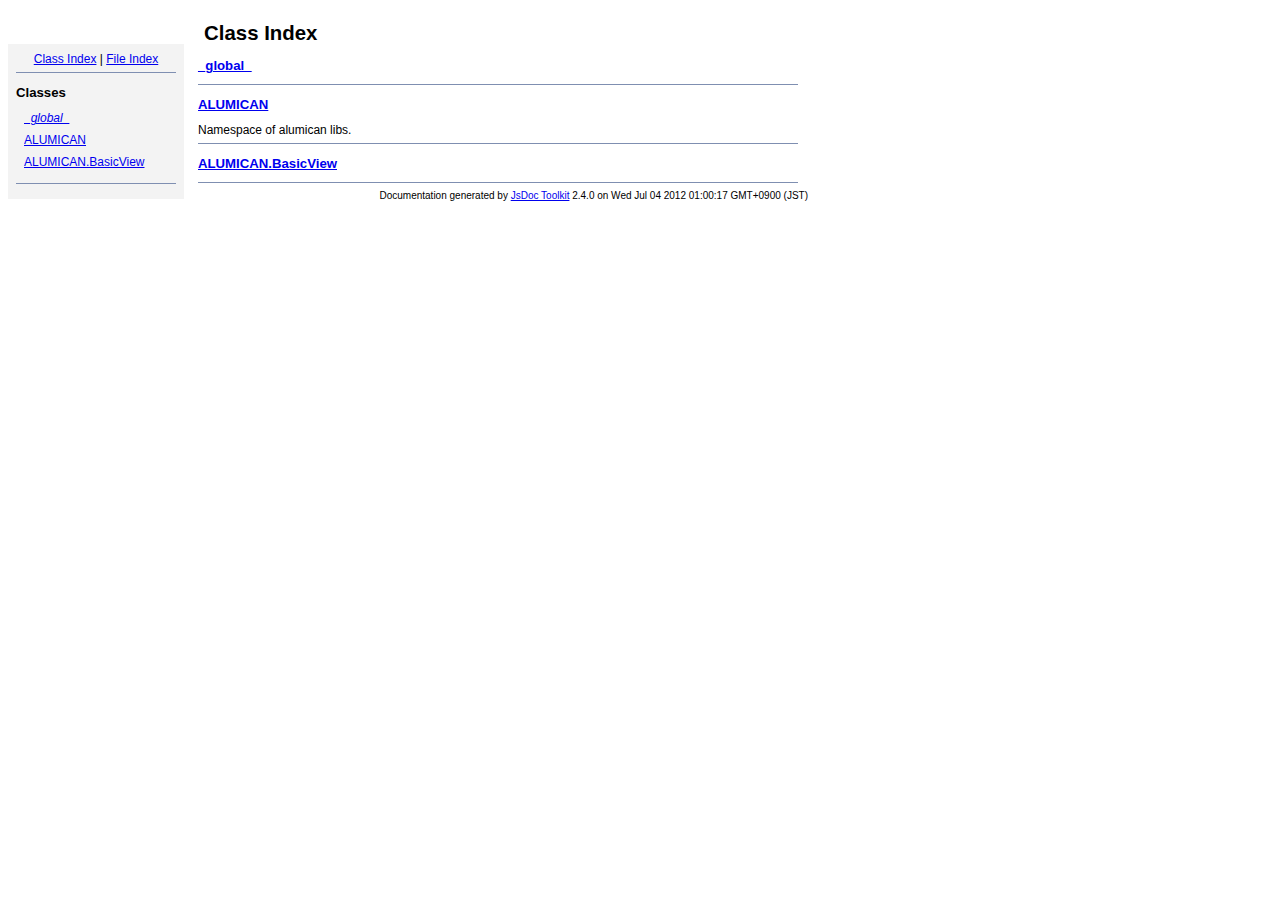
<file: doc/index.html>
<!DOCTYPE html PUBLIC "-//W3C//DTD XHTML 1.0 Transitional//EN"
        "http://www.w3.org/TR/xhtml1/DTD/xhtml1-transitional.dtd">
<html xmlns="http://www.w3.org/1999/xhtml" xml:lang="en" lang="en">
	<head>
		<meta http-equiv="content-type" content="text/html; charset=utf-8" />
		
		<title>JsDoc Reference - Index</title>
		<meta name="generator" content="JsDoc Toolkit" />
		
		<style type="text/css">
		/* default.css */
body
{
	font: 12px "Lucida Grande", Tahoma, Arial, Helvetica, sans-serif;
	width: 800px;
}

.header
{
	clear: both;
	background-color: #ccc;
	padding: 8px;
}

h1
{
	font-size: 150%;
	font-weight: bold;
	padding: 0;
	margin: 1em 0 0 .3em;
}

hr
{
	border: none 0;
	border-top: 1px solid #7F8FB1;
	height: 1px;
}

pre.code
{
	display: block;
	padding: 8px;
	border: 1px dashed #ccc;
}

#index
{
	margin-top: 24px;
	float: left;
	width: 160px;
	position: absolute;
	left: 8px;
	background-color: #F3F3F3;
	padding: 8px;
}

#content
{
	margin-left: 190px;
	width: 600px;
}

.classList
{
	list-style-type: none;
	padding: 0;
	margin: 0 0 0 8px;
	font-family: arial, sans-serif;
	font-size: 1em;
	overflow: auto;
}

.classList li
{
	padding: 0;
	margin: 0 0 8px 0;
}

.summaryTable { width: 100%; }

h1.classTitle
{
	font-size:170%;
	line-height:130%;
}

h2 { font-size: 110%; }
caption, div.sectionTitle
{
	background-color: #7F8FB1;
	color: #fff;
	font-size:130%;
	text-align: left;
	padding: 2px 6px 2px 6px;
	border: 1px #7F8FB1 solid;
}

div.sectionTitle { margin-bottom: 8px; }
.summaryTable thead { display: none; }

.summaryTable td
{
	vertical-align: top;
	padding: 4px;
	border-bottom: 1px #7F8FB1 solid;
	border-right: 1px #7F8FB1 solid;
}

/*col#summaryAttributes {}*/
.summaryTable td.attributes
{
	border-left: 1px #7F8FB1 solid;
	width: 140px;
	text-align: right;
}

td.attributes, .fixedFont
{
	line-height: 15px;
	color: #002EBE;
	font-family: "Courier New",Courier,monospace;
	font-size: 13px;
}

.summaryTable td.nameDescription
{
	text-align: left;
	font-size: 13px;
	line-height: 15px;
}

.summaryTable td.nameDescription, .description
{
	line-height: 15px;
	padding: 4px;
	padding-left: 4px;
}

.summaryTable { margin-bottom: 8px; }

ul.inheritsList
{
	list-style: square;
	margin-left: 20px;
	padding-left: 0;
}

.detailList {
	margin-left: 20px; 
	line-height: 15px;
}
.detailList dt { margin-left: 20px; }

.detailList .heading
{
	font-weight: bold;
	padding-bottom: 6px;
	margin-left: 0;
}

.light, td.attributes, .light a:link, .light a:visited
{
	color: #777;
	font-style: italic;
}

.fineprint
{
	text-align: right;
	font-size: 10px;
}
		</style>
	</head>
	
	<body>
		<div id="header">
</div>
		
		<div id="index">
			<div align="center"><a href="index.html">Class Index</a>
| <a href="files.html">File Index</a></div>
<hr />
<h2>Classes</h2>
<ul class="classList">
	
	<li><i><a href="symbols/_global_.html">_global_</a></i></li>
	
	<li><a href="symbols/ALUMICAN.html">ALUMICAN</a></li>
	
	<li><a href="symbols/ALUMICAN.BasicView.html">ALUMICAN.BasicView</a></li>
	
</ul>
<hr />
		</div>
		
		<div id="content">
			<h1 class="classTitle">Class Index</h1>
			
			
			<div>
				<h2><a href="symbols/_global_.html">_global_</a></h2>
				
			</div>
			<hr />
			
			<div>
				<h2><a href="symbols/ALUMICAN.html">ALUMICAN</a></h2>
				Namespace of alumican libs.
			</div>
			<hr />
			
			<div>
				<h2><a href="symbols/ALUMICAN.BasicView.html">ALUMICAN.BasicView</a></h2>
				
			</div>
			<hr />
			
			
		</div>
		<div class="fineprint" style="clear:both">
			
			Documentation generated by <a href="http://code.google.com/p/jsdoc-toolkit/" target="_blankt">JsDoc Toolkit</a> 2.4.0 on Wed Jul 04 2012 01:00:17 GMT+0900 (JST)
		</div>
	</body>
</html>
</file>
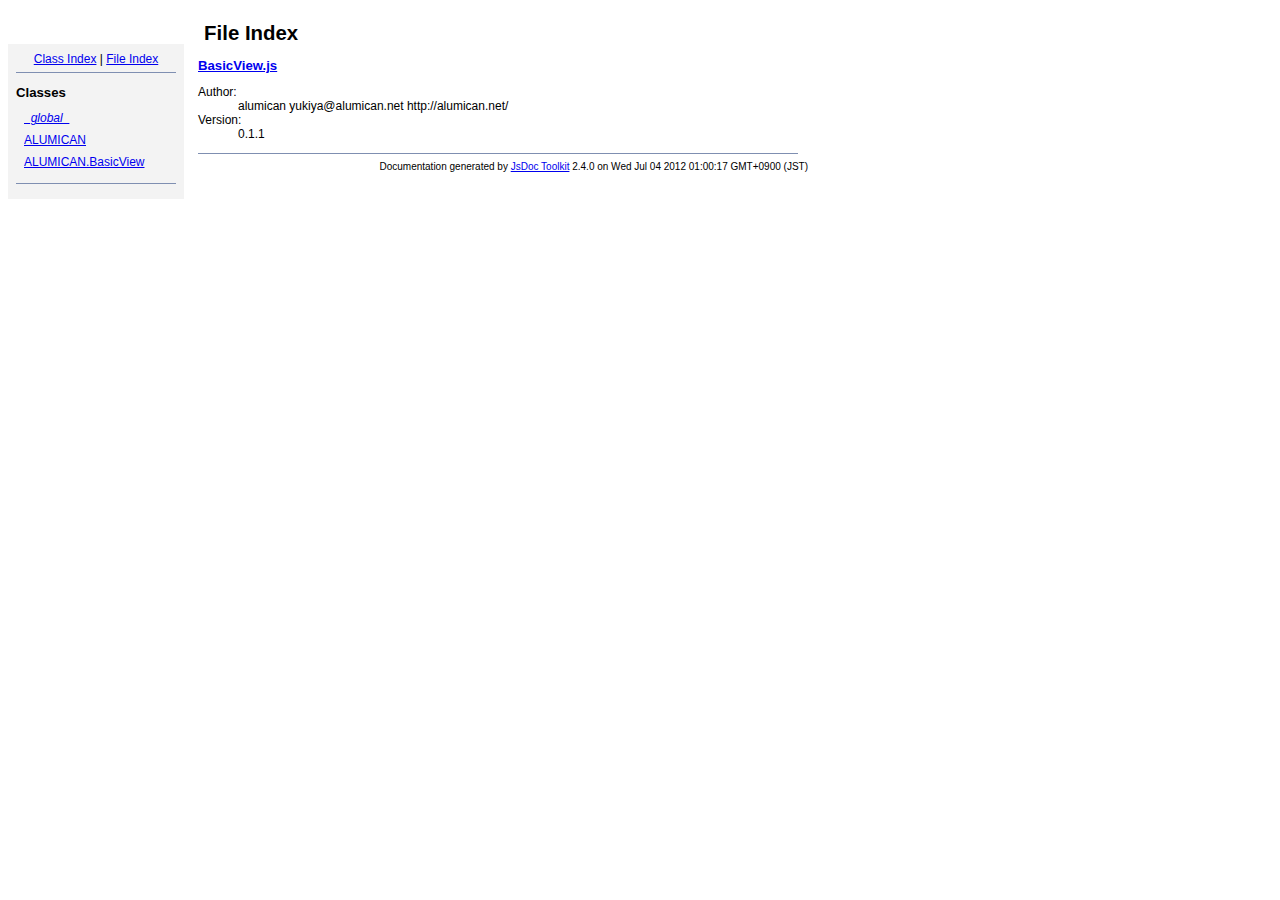
<file: doc/files.html>
<!DOCTYPE html PUBLIC "-//W3C//DTD XHTML 1.0 Transitional//EN"
        "http://www.w3.org/TR/xhtml1/DTD/xhtml1-transitional.dtd">
<html xmlns="http://www.w3.org/1999/xhtml" xml:lang="en" lang="en">
	<head>
		<meta http-equiv="content-type" content="text/html; charset=utf-8" />
		
		<title>JsDoc Reference - File Index</title>
		<meta name="generator" content="JsDoc Toolkit" />
		
		<style type="text/css">
		/* default.css */
body
{
	font: 12px "Lucida Grande", Tahoma, Arial, Helvetica, sans-serif;
	width: 800px;
}

.header
{
	clear: both;
	background-color: #ccc;
	padding: 8px;
}

h1
{
	font-size: 150%;
	font-weight: bold;
	padding: 0;
	margin: 1em 0 0 .3em;
}

hr
{
	border: none 0;
	border-top: 1px solid #7F8FB1;
	height: 1px;
}

pre.code
{
	display: block;
	padding: 8px;
	border: 1px dashed #ccc;
}

#index
{
	margin-top: 24px;
	float: left;
	width: 160px;
	position: absolute;
	left: 8px;
	background-color: #F3F3F3;
	padding: 8px;
}

#content
{
	margin-left: 190px;
	width: 600px;
}

.classList
{
	list-style-type: none;
	padding: 0;
	margin: 0 0 0 8px;
	font-family: arial, sans-serif;
	font-size: 1em;
	overflow: auto;
}

.classList li
{
	padding: 0;
	margin: 0 0 8px 0;
}

.summaryTable { width: 100%; }

h1.classTitle
{
	font-size:170%;
	line-height:130%;
}

h2 { font-size: 110%; }
caption, div.sectionTitle
{
	background-color: #7F8FB1;
	color: #fff;
	font-size:130%;
	text-align: left;
	padding: 2px 6px 2px 6px;
	border: 1px #7F8FB1 solid;
}

div.sectionTitle { margin-bottom: 8px; }
.summaryTable thead { display: none; }

.summaryTable td
{
	vertical-align: top;
	padding: 4px;
	border-bottom: 1px #7F8FB1 solid;
	border-right: 1px #7F8FB1 solid;
}

/*col#summaryAttributes {}*/
.summaryTable td.attributes
{
	border-left: 1px #7F8FB1 solid;
	width: 140px;
	text-align: right;
}

td.attributes, .fixedFont
{
	line-height: 15px;
	color: #002EBE;
	font-family: "Courier New",Courier,monospace;
	font-size: 13px;
}

.summaryTable td.nameDescription
{
	text-align: left;
	font-size: 13px;
	line-height: 15px;
}

.summaryTable td.nameDescription, .description
{
	line-height: 15px;
	padding: 4px;
	padding-left: 4px;
}

.summaryTable { margin-bottom: 8px; }

ul.inheritsList
{
	list-style: square;
	margin-left: 20px;
	padding-left: 0;
}

.detailList {
	margin-left: 20px; 
	line-height: 15px;
}
.detailList dt { margin-left: 20px; }

.detailList .heading
{
	font-weight: bold;
	padding-bottom: 6px;
	margin-left: 0;
}

.light, td.attributes, .light a:link, .light a:visited
{
	color: #777;
	font-style: italic;
}

.fineprint
{
	text-align: right;
	font-size: 10px;
}
		</style>
	</head>
	
	<body>
		<div id="header">
</div>
		
		<div id="index">
			<div align="center"><a href="index.html">Class Index</a>
| <a href="files.html">File Index</a></div>
<hr />
<h2>Classes</h2>
<ul class="classList">
	
	<li><i><a href="symbols/_global_.html">_global_</a></i></li>
	
	<li><a href="symbols/ALUMICAN.html">ALUMICAN</a></li>
	
	<li><a href="symbols/ALUMICAN.BasicView.html">ALUMICAN.BasicView</a></li>
	
</ul>
<hr />
		</div>
		
		<div id="content">
			<h1 class="classTitle">File Index</h1>
			
			
			<div>
				<h2><a href="symbols/src/src_0.1.1_BasicView.js.html">BasicView.js</a></h2>
				

				<dl>
					
						<dt class="heading">Author:</dt>
						<dd>alumican yukiya@alumican.net http://alumican.net/</dd>
					
					
						<dt class="heading">Version:</dt>
							<dd>0.1.1</dd>
					
					
					
				</dl>
			</div>
			<hr />
			
			
		</div>
		<div class="fineprint" style="clear:both">
			
			Documentation generated by <a href="http://code.google.com/p/jsdoc-toolkit/" target="_blankt">JsDoc Toolkit</a> 2.4.0 on Wed Jul 04 2012 01:00:17 GMT+0900 (JST)
		</div>
	</body>
</html>
</file>
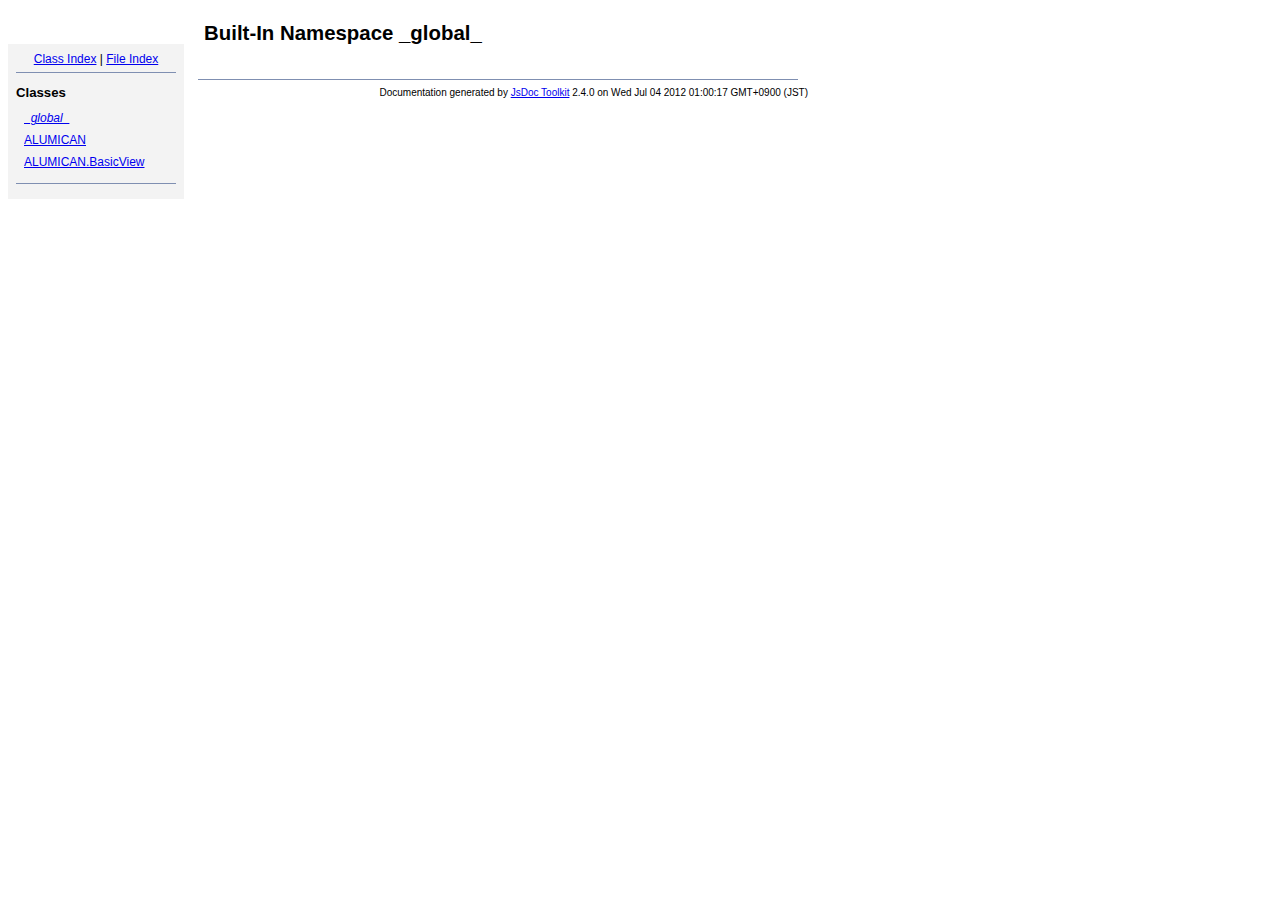
<file: doc/symbols/_global_.html>
<!DOCTYPE html PUBLIC "-//W3C//DTD XHTML 1.0 Transitional//EN"
        "http://www.w3.org/TR/xhtml1/DTD/xhtml1-transitional.dtd">
<html xmlns="http://www.w3.org/1999/xhtml" xml:lang="en" lang="en">
	<head>
		<meta http-equiv="content-type" content="text/html; charset=utf-8" />
		<meta name="generator" content="JsDoc Toolkit" />
		
		<title>JsDoc Reference - _global_</title>

		<style type="text/css">
			/* default.css */
body
{
	font: 12px "Lucida Grande", Tahoma, Arial, Helvetica, sans-serif;
	width: 800px;
}

.header
{
	clear: both;
	background-color: #ccc;
	padding: 8px;
}

h1
{
	font-size: 150%;
	font-weight: bold;
	padding: 0;
	margin: 1em 0 0 .3em;
}

hr
{
	border: none 0;
	border-top: 1px solid #7F8FB1;
	height: 1px;
}

pre.code
{
	display: block;
	padding: 8px;
	border: 1px dashed #ccc;
}

#index
{
	margin-top: 24px;
	float: left;
	width: 160px;
	position: absolute;
	left: 8px;
	background-color: #F3F3F3;
	padding: 8px;
}

#content
{
	margin-left: 190px;
	width: 600px;
}

.classList
{
	list-style-type: none;
	padding: 0;
	margin: 0 0 0 8px;
	font-family: arial, sans-serif;
	font-size: 1em;
	overflow: auto;
}

.classList li
{
	padding: 0;
	margin: 0 0 8px 0;
}

.summaryTable { width: 100%; }

h1.classTitle
{
	font-size:170%;
	line-height:130%;
}

h2 { font-size: 110%; }
caption, div.sectionTitle
{
	background-color: #7F8FB1;
	color: #fff;
	font-size:130%;
	text-align: left;
	padding: 2px 6px 2px 6px;
	border: 1px #7F8FB1 solid;
}

div.sectionTitle { margin-bottom: 8px; }
.summaryTable thead { display: none; }

.summaryTable td
{
	vertical-align: top;
	padding: 4px;
	border-bottom: 1px #7F8FB1 solid;
	border-right: 1px #7F8FB1 solid;
}

/*col#summaryAttributes {}*/
.summaryTable td.attributes
{
	border-left: 1px #7F8FB1 solid;
	width: 140px;
	text-align: right;
}

td.attributes, .fixedFont
{
	line-height: 15px;
	color: #002EBE;
	font-family: "Courier New",Courier,monospace;
	font-size: 13px;
}

.summaryTable td.nameDescription
{
	text-align: left;
	font-size: 13px;
	line-height: 15px;
}

.summaryTable td.nameDescription, .description
{
	line-height: 15px;
	padding: 4px;
	padding-left: 4px;
}

.summaryTable { margin-bottom: 8px; }

ul.inheritsList
{
	list-style: square;
	margin-left: 20px;
	padding-left: 0;
}

.detailList {
	margin-left: 20px; 
	line-height: 15px;
}
.detailList dt { margin-left: 20px; }

.detailList .heading
{
	font-weight: bold;
	padding-bottom: 6px;
	margin-left: 0;
}

.light, td.attributes, .light a:link, .light a:visited
{
	color: #777;
	font-style: italic;
}

.fineprint
{
	text-align: right;
	font-size: 10px;
}
		</style>
	</head>

	<body>
<!-- ============================== header ================================= -->	
		<!-- begin static/header.html -->
		<div id="header">
</div>
		<!-- end static/header.html -->

<!-- ============================== classes index ============================ -->
		<div id="index">
			<!-- begin publish.classesIndex -->
			<div align="center"><a href="../index.html">Class Index</a>
| <a href="../files.html">File Index</a></div>
<hr />
<h2>Classes</h2>
<ul class="classList">
	
	<li><i><a href="../symbols/_global_.html">_global_</a></i></li>
	
	<li><a href="../symbols/ALUMICAN.html">ALUMICAN</a></li>
	
	<li><a href="../symbols/ALUMICAN.BasicView.html">ALUMICAN.BasicView</a></li>
	
</ul>
<hr />
			<!-- end publish.classesIndex -->
		</div>
		
		<div id="content">
<!-- ============================== class title ============================ -->
			<h1 class="classTitle">
				
				Built-In Namespace _global_
			</h1>

<!-- ============================== class summary ========================== -->			
			<p class="description">
				
				
			
				
				
				
			</p>

<!-- ============================== constructor summary ==================== -->			
			

<!-- ============================== properties summary ===================== -->
			

<!-- ============================== methods summary ======================== -->
			
<!-- ============================== events summary ======================== -->
			

<!-- ============================== constructor details ==================== -->		
			

<!-- ============================== field details ========================== -->		
			

<!-- ============================== method details ========================= -->		
			
			
<!-- ============================== event details ========================= -->		
			
			
			<hr />
		</div>

		
<!-- ============================== footer ================================= -->
		<div class="fineprint" style="clear:both">
			
			Documentation generated by <a href="http://code.google.com/p/jsdoc-toolkit/" target="_blank">JsDoc Toolkit</a> 2.4.0 on Wed Jul 04 2012 01:00:17 GMT+0900 (JST)
		</div>
	</body>
</html>
</file>
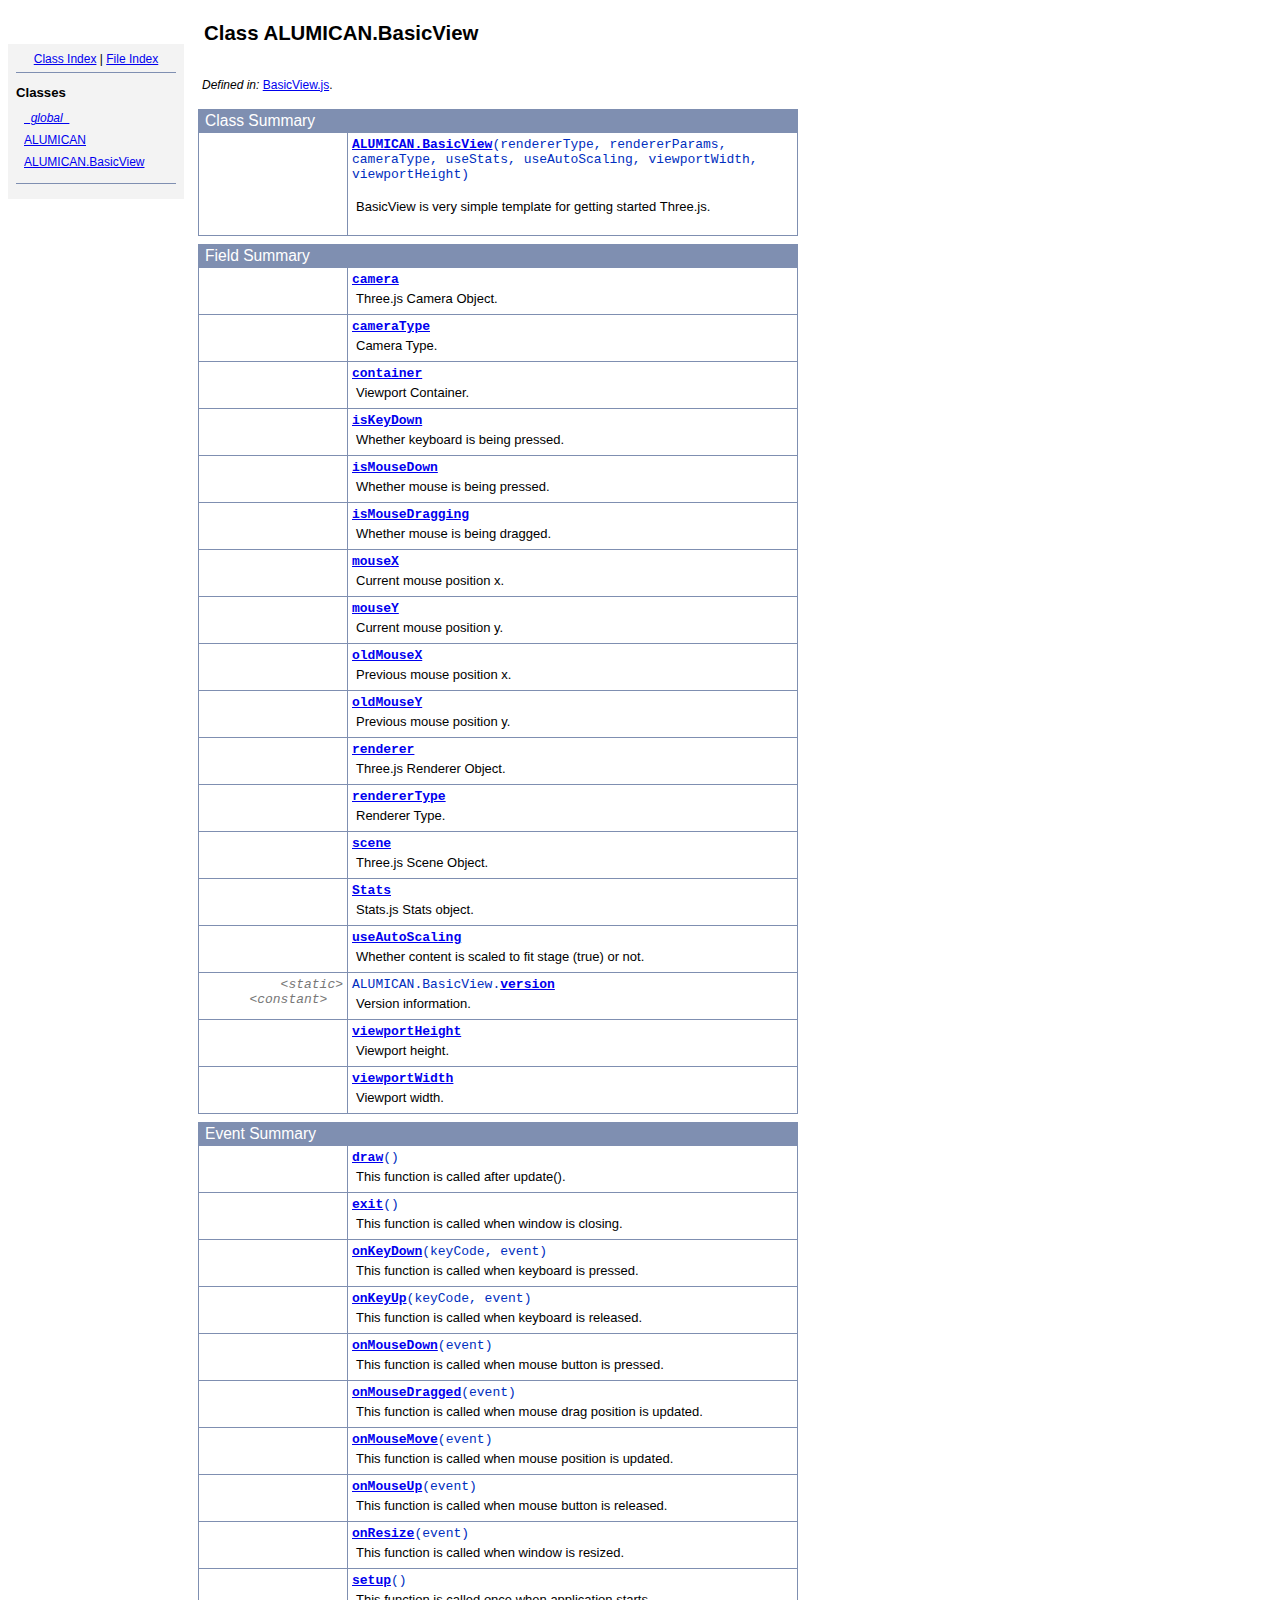
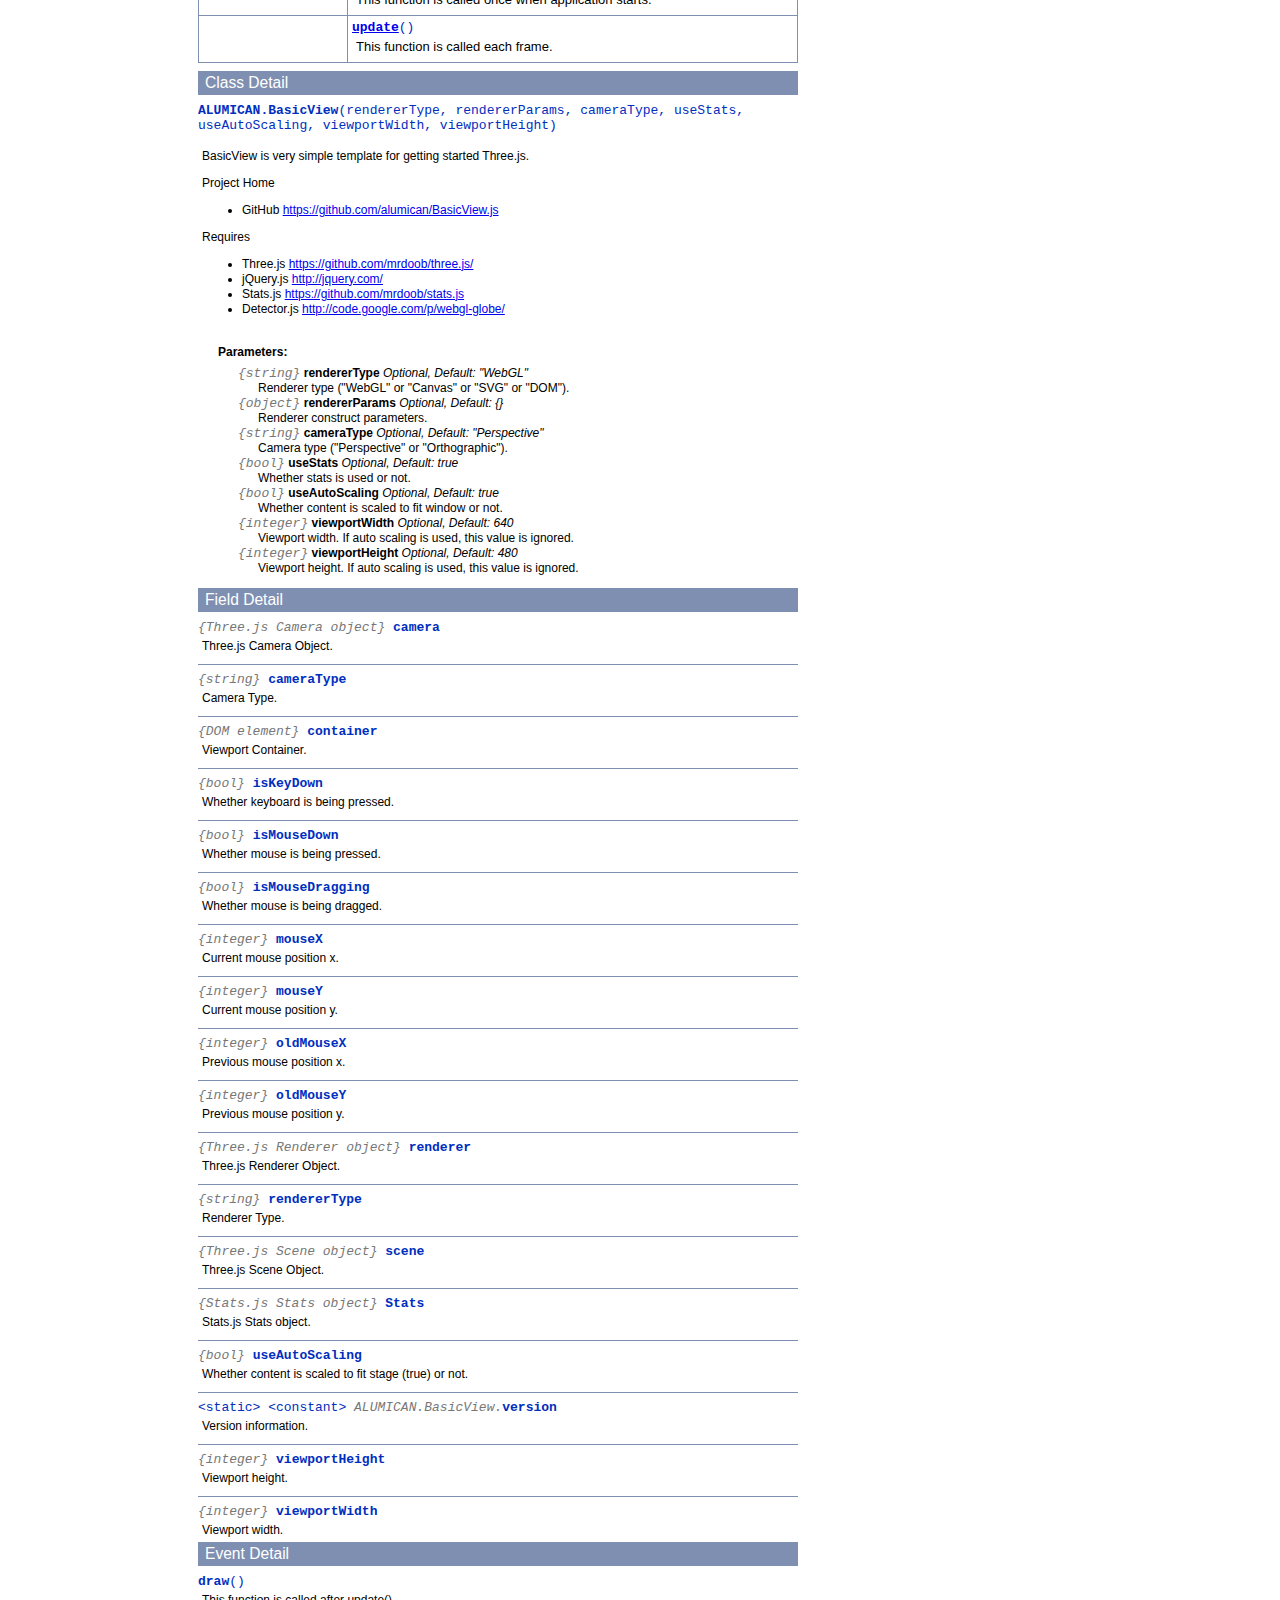
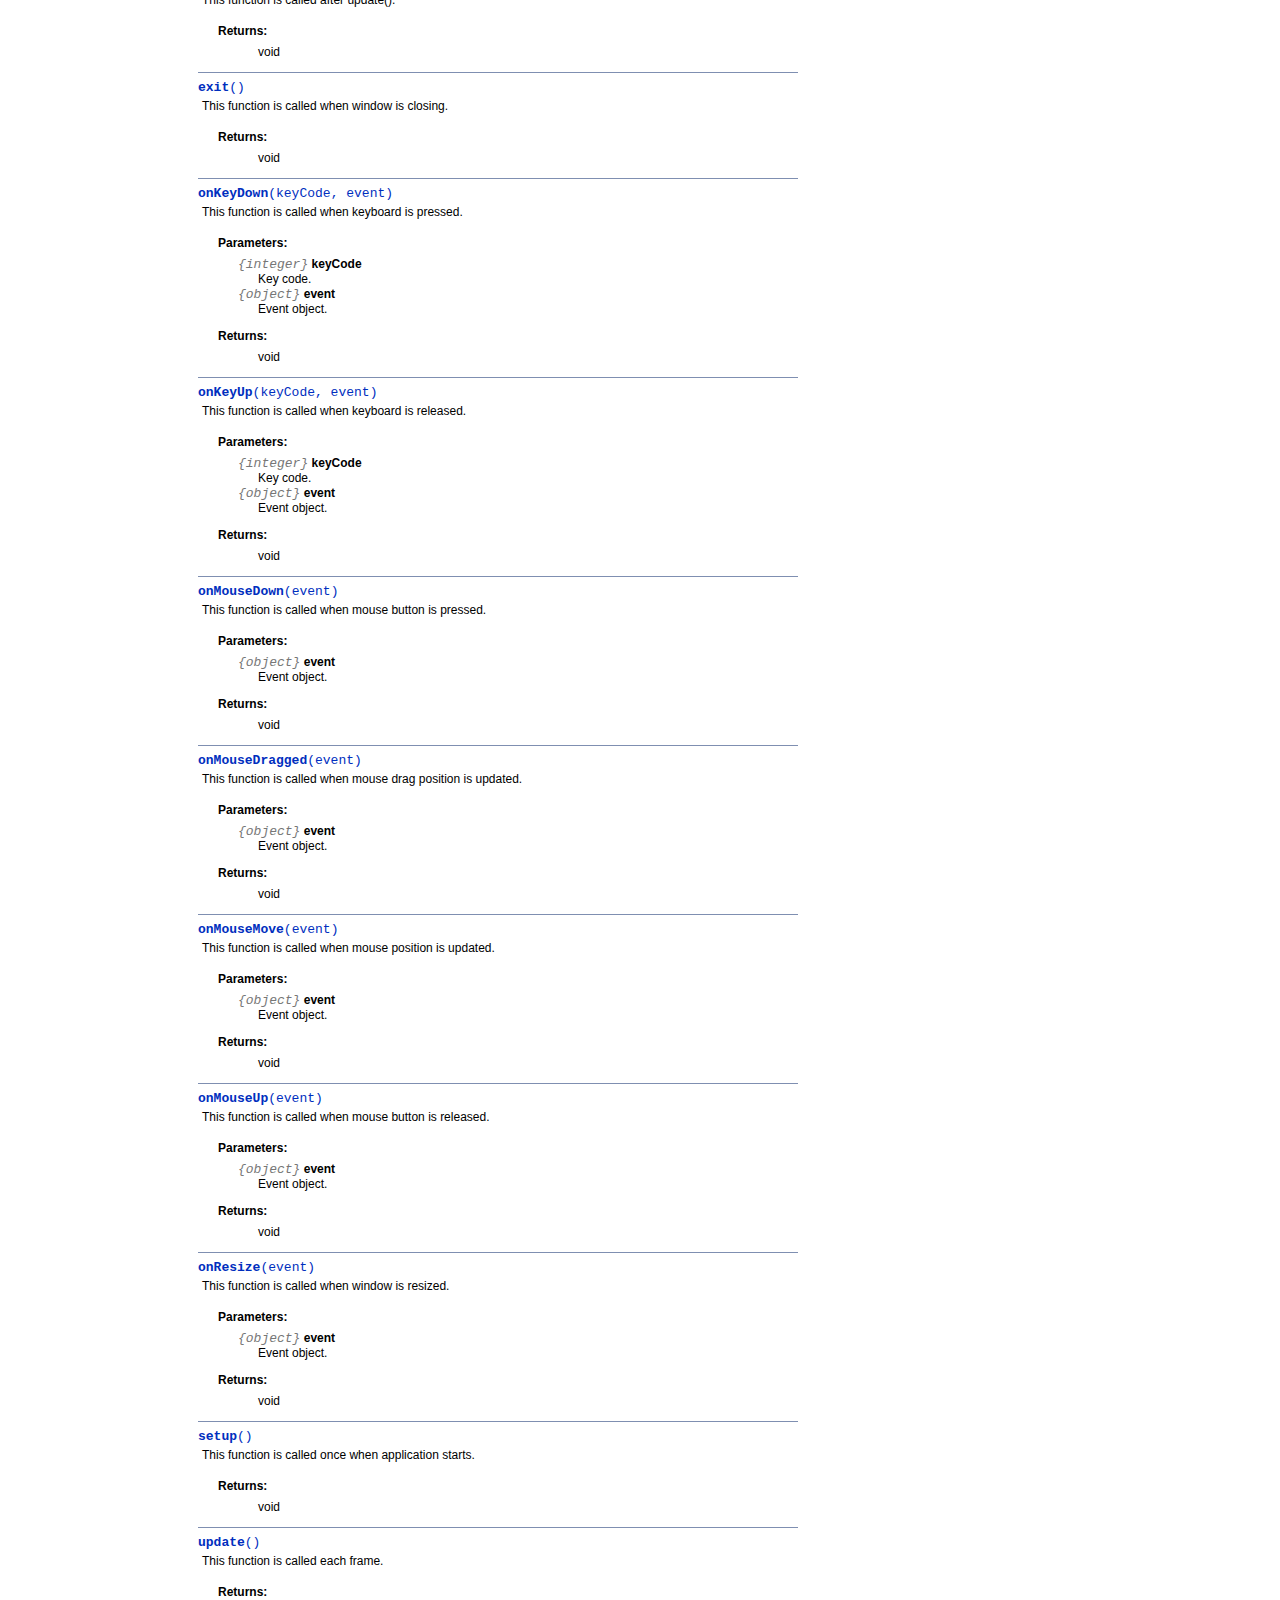
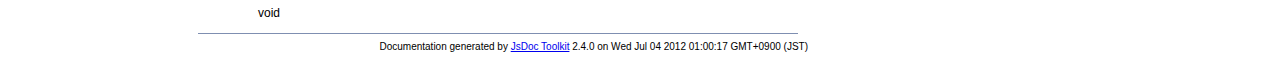
<file: doc/symbols/ALUMICAN.BasicView.html>
<!DOCTYPE html PUBLIC "-//W3C//DTD XHTML 1.0 Transitional//EN"
        "http://www.w3.org/TR/xhtml1/DTD/xhtml1-transitional.dtd">
<html xmlns="http://www.w3.org/1999/xhtml" xml:lang="en" lang="en">
	<head>
		<meta http-equiv="content-type" content="text/html; charset=utf-8" />
		<meta name="generator" content="JsDoc Toolkit" />
		
		<title>JsDoc Reference - ALUMICAN.BasicView</title>

		<style type="text/css">
			/* default.css */
body
{
	font: 12px "Lucida Grande", Tahoma, Arial, Helvetica, sans-serif;
	width: 800px;
}

.header
{
	clear: both;
	background-color: #ccc;
	padding: 8px;
}

h1
{
	font-size: 150%;
	font-weight: bold;
	padding: 0;
	margin: 1em 0 0 .3em;
}

hr
{
	border: none 0;
	border-top: 1px solid #7F8FB1;
	height: 1px;
}

pre.code
{
	display: block;
	padding: 8px;
	border: 1px dashed #ccc;
}

#index
{
	margin-top: 24px;
	float: left;
	width: 160px;
	position: absolute;
	left: 8px;
	background-color: #F3F3F3;
	padding: 8px;
}

#content
{
	margin-left: 190px;
	width: 600px;
}

.classList
{
	list-style-type: none;
	padding: 0;
	margin: 0 0 0 8px;
	font-family: arial, sans-serif;
	font-size: 1em;
	overflow: auto;
}

.classList li
{
	padding: 0;
	margin: 0 0 8px 0;
}

.summaryTable { width: 100%; }

h1.classTitle
{
	font-size:170%;
	line-height:130%;
}

h2 { font-size: 110%; }
caption, div.sectionTitle
{
	background-color: #7F8FB1;
	color: #fff;
	font-size:130%;
	text-align: left;
	padding: 2px 6px 2px 6px;
	border: 1px #7F8FB1 solid;
}

div.sectionTitle { margin-bottom: 8px; }
.summaryTable thead { display: none; }

.summaryTable td
{
	vertical-align: top;
	padding: 4px;
	border-bottom: 1px #7F8FB1 solid;
	border-right: 1px #7F8FB1 solid;
}

/*col#summaryAttributes {}*/
.summaryTable td.attributes
{
	border-left: 1px #7F8FB1 solid;
	width: 140px;
	text-align: right;
}

td.attributes, .fixedFont
{
	line-height: 15px;
	color: #002EBE;
	font-family: "Courier New",Courier,monospace;
	font-size: 13px;
}

.summaryTable td.nameDescription
{
	text-align: left;
	font-size: 13px;
	line-height: 15px;
}

.summaryTable td.nameDescription, .description
{
	line-height: 15px;
	padding: 4px;
	padding-left: 4px;
}

.summaryTable { margin-bottom: 8px; }

ul.inheritsList
{
	list-style: square;
	margin-left: 20px;
	padding-left: 0;
}

.detailList {
	margin-left: 20px; 
	line-height: 15px;
}
.detailList dt { margin-left: 20px; }

.detailList .heading
{
	font-weight: bold;
	padding-bottom: 6px;
	margin-left: 0;
}

.light, td.attributes, .light a:link, .light a:visited
{
	color: #777;
	font-style: italic;
}

.fineprint
{
	text-align: right;
	font-size: 10px;
}
		</style>
	</head>

	<body>
<!-- ============================== header ================================= -->	
		<!-- begin static/header.html -->
		<div id="header">
</div>
		<!-- end static/header.html -->

<!-- ============================== classes index ============================ -->
		<div id="index">
			<!-- begin publish.classesIndex -->
			<div align="center"><a href="../index.html">Class Index</a>
| <a href="../files.html">File Index</a></div>
<hr />
<h2>Classes</h2>
<ul class="classList">
	
	<li><i><a href="../symbols/_global_.html">_global_</a></i></li>
	
	<li><a href="../symbols/ALUMICAN.html">ALUMICAN</a></li>
	
	<li><a href="../symbols/ALUMICAN.BasicView.html">ALUMICAN.BasicView</a></li>
	
</ul>
<hr />
			<!-- end publish.classesIndex -->
		</div>
		
		<div id="content">
<!-- ============================== class title ============================ -->
			<h1 class="classTitle">
				
				Class ALUMICAN.BasicView
			</h1>

<!-- ============================== class summary ========================== -->			
			<p class="description">
				
				
			
				
				
				
					<br /><i>Defined in: </i> <a href="../symbols/src/src_0.1.1_BasicView.js.html">BasicView.js</a>.
				
			</p>

<!-- ============================== constructor summary ==================== -->			
			
			<table class="summaryTable" cellspacing="0" summary="A summary of the constructor documented in the class ALUMICAN.BasicView.">
				<caption>Class Summary</caption>
				<thead>
					<tr>
						<th scope="col">Constructor Attributes</th>
						<th scope="col">Constructor Name and Description</th>
					</tr>
				</thead>
				<tbody>
					<tr>
						<td class="attributes">&nbsp;</td>
						<td class="nameDescription" >
							<div class="fixedFont">
								<b><a href="../symbols/ALUMICAN.BasicView.html#constructor">ALUMICAN.BasicView</a></b>(rendererType, rendererParams, cameraType, useStats, useAutoScaling, viewportWidth, viewportHeight)
							</div>
							<div class="description"><p>BasicView is very simple template for getting started Three.js.</div>
						</td>
					</tr>
				</tbody>
			</table>
			

<!-- ============================== properties summary ===================== -->
			
				
				
				<table class="summaryTable" cellspacing="0" summary="A summary of the fields documented in the class ALUMICAN.BasicView.">
					<caption>Field Summary</caption>
					<thead>
						<tr>
							<th scope="col">Field Attributes</th>
							<th scope="col">Field Name and Description</th>
						</tr>
					</thead>
					<tbody>
					
						<tr>
							<td class="attributes">&nbsp;</td>
							<td class="nameDescription">
								<div class="fixedFont">
								<b><a href="../symbols/ALUMICAN.BasicView.html#camera">camera</a></b>
								</div>
								<div class="description">Three.js Camera Object.</div>
							</td>
						</tr>
					
						<tr>
							<td class="attributes">&nbsp;</td>
							<td class="nameDescription">
								<div class="fixedFont">
								<b><a href="../symbols/ALUMICAN.BasicView.html#cameraType">cameraType</a></b>
								</div>
								<div class="description">Camera Type.</div>
							</td>
						</tr>
					
						<tr>
							<td class="attributes">&nbsp;</td>
							<td class="nameDescription">
								<div class="fixedFont">
								<b><a href="../symbols/ALUMICAN.BasicView.html#container">container</a></b>
								</div>
								<div class="description">Viewport Container.</div>
							</td>
						</tr>
					
						<tr>
							<td class="attributes">&nbsp;</td>
							<td class="nameDescription">
								<div class="fixedFont">
								<b><a href="../symbols/ALUMICAN.BasicView.html#isKeyDown">isKeyDown</a></b>
								</div>
								<div class="description">Whether keyboard is being pressed.</div>
							</td>
						</tr>
					
						<tr>
							<td class="attributes">&nbsp;</td>
							<td class="nameDescription">
								<div class="fixedFont">
								<b><a href="../symbols/ALUMICAN.BasicView.html#isMouseDown">isMouseDown</a></b>
								</div>
								<div class="description">Whether mouse is being pressed.</div>
							</td>
						</tr>
					
						<tr>
							<td class="attributes">&nbsp;</td>
							<td class="nameDescription">
								<div class="fixedFont">
								<b><a href="../symbols/ALUMICAN.BasicView.html#isMouseDragging">isMouseDragging</a></b>
								</div>
								<div class="description">Whether mouse is being dragged.</div>
							</td>
						</tr>
					
						<tr>
							<td class="attributes">&nbsp;</td>
							<td class="nameDescription">
								<div class="fixedFont">
								<b><a href="../symbols/ALUMICAN.BasicView.html#mouseX">mouseX</a></b>
								</div>
								<div class="description">Current mouse position x.</div>
							</td>
						</tr>
					
						<tr>
							<td class="attributes">&nbsp;</td>
							<td class="nameDescription">
								<div class="fixedFont">
								<b><a href="../symbols/ALUMICAN.BasicView.html#mouseY">mouseY</a></b>
								</div>
								<div class="description">Current mouse position y.</div>
							</td>
						</tr>
					
						<tr>
							<td class="attributes">&nbsp;</td>
							<td class="nameDescription">
								<div class="fixedFont">
								<b><a href="../symbols/ALUMICAN.BasicView.html#oldMouseX">oldMouseX</a></b>
								</div>
								<div class="description">Previous mouse position x.</div>
							</td>
						</tr>
					
						<tr>
							<td class="attributes">&nbsp;</td>
							<td class="nameDescription">
								<div class="fixedFont">
								<b><a href="../symbols/ALUMICAN.BasicView.html#oldMouseY">oldMouseY</a></b>
								</div>
								<div class="description">Previous mouse position y.</div>
							</td>
						</tr>
					
						<tr>
							<td class="attributes">&nbsp;</td>
							<td class="nameDescription">
								<div class="fixedFont">
								<b><a href="../symbols/ALUMICAN.BasicView.html#renderer">renderer</a></b>
								</div>
								<div class="description">Three.js Renderer Object.</div>
							</td>
						</tr>
					
						<tr>
							<td class="attributes">&nbsp;</td>
							<td class="nameDescription">
								<div class="fixedFont">
								<b><a href="../symbols/ALUMICAN.BasicView.html#rendererType">rendererType</a></b>
								</div>
								<div class="description">Renderer Type.</div>
							</td>
						</tr>
					
						<tr>
							<td class="attributes">&nbsp;</td>
							<td class="nameDescription">
								<div class="fixedFont">
								<b><a href="../symbols/ALUMICAN.BasicView.html#scene">scene</a></b>
								</div>
								<div class="description">Three.js Scene Object.</div>
							</td>
						</tr>
					
						<tr>
							<td class="attributes">&nbsp;</td>
							<td class="nameDescription">
								<div class="fixedFont">
								<b><a href="../symbols/ALUMICAN.BasicView.html#Stats">Stats</a></b>
								</div>
								<div class="description">Stats.js Stats object.</div>
							</td>
						</tr>
					
						<tr>
							<td class="attributes">&nbsp;</td>
							<td class="nameDescription">
								<div class="fixedFont">
								<b><a href="../symbols/ALUMICAN.BasicView.html#useAutoScaling">useAutoScaling</a></b>
								</div>
								<div class="description">Whether content is scaled to fit stage (true) or not.</div>
							</td>
						</tr>
					
						<tr>
							<td class="attributes">&lt;static&gt; &lt;constant&gt; &nbsp;</td>
							<td class="nameDescription">
								<div class="fixedFont">
								ALUMICAN.BasicView.<b><a href="../symbols/ALUMICAN.BasicView.html#.version">version</a></b>
								</div>
								<div class="description">Version information.</div>
							</td>
						</tr>
					
						<tr>
							<td class="attributes">&nbsp;</td>
							<td class="nameDescription">
								<div class="fixedFont">
								<b><a href="../symbols/ALUMICAN.BasicView.html#viewportHeight">viewportHeight</a></b>
								</div>
								<div class="description">Viewport height.</div>
							</td>
						</tr>
					
						<tr>
							<td class="attributes">&nbsp;</td>
							<td class="nameDescription">
								<div class="fixedFont">
								<b><a href="../symbols/ALUMICAN.BasicView.html#viewportWidth">viewportWidth</a></b>
								</div>
								<div class="description">Viewport width.</div>
							</td>
						</tr>
					
					</tbody>
				</table>
				
				
				
			

<!-- ============================== methods summary ======================== -->
			
<!-- ============================== events summary ======================== -->
			
				
				
				<table class="summaryTable" cellspacing="0" summary="A summary of the events documented in the class ALUMICAN.BasicView.">
					<caption>Event Summary</caption>
					<thead>
						<tr>
							<th scope="col">Event Attributes</th>
							<th scope="col">Event Name and Description</th>
						</tr>
					</thead>
					<tbody>
					
						<tr>
							<td class="attributes">&nbsp;</td>
							<td class="nameDescription">
								<div class="fixedFont"><b><a href="../symbols/ALUMICAN.BasicView.html#event:draw">draw</a></b>()
								</div>
								<div class="description">This function is called after update().</div>
							</td>
						</tr>
					
						<tr>
							<td class="attributes">&nbsp;</td>
							<td class="nameDescription">
								<div class="fixedFont"><b><a href="../symbols/ALUMICAN.BasicView.html#event:exit">exit</a></b>()
								</div>
								<div class="description">This function is called when window is closing.</div>
							</td>
						</tr>
					
						<tr>
							<td class="attributes">&nbsp;</td>
							<td class="nameDescription">
								<div class="fixedFont"><b><a href="../symbols/ALUMICAN.BasicView.html#event:onKeyDown">onKeyDown</a></b>(keyCode, event)
								</div>
								<div class="description">This function is called when keyboard is pressed.</div>
							</td>
						</tr>
					
						<tr>
							<td class="attributes">&nbsp;</td>
							<td class="nameDescription">
								<div class="fixedFont"><b><a href="../symbols/ALUMICAN.BasicView.html#event:onKeyUp">onKeyUp</a></b>(keyCode, event)
								</div>
								<div class="description">This function is called when keyboard is released.</div>
							</td>
						</tr>
					
						<tr>
							<td class="attributes">&nbsp;</td>
							<td class="nameDescription">
								<div class="fixedFont"><b><a href="../symbols/ALUMICAN.BasicView.html#event:onMouseDown">onMouseDown</a></b>(event)
								</div>
								<div class="description">This function is called when mouse button is pressed.</div>
							</td>
						</tr>
					
						<tr>
							<td class="attributes">&nbsp;</td>
							<td class="nameDescription">
								<div class="fixedFont"><b><a href="../symbols/ALUMICAN.BasicView.html#event:onMouseDragged">onMouseDragged</a></b>(event)
								</div>
								<div class="description">This function is called when mouse drag position is updated.</div>
							</td>
						</tr>
					
						<tr>
							<td class="attributes">&nbsp;</td>
							<td class="nameDescription">
								<div class="fixedFont"><b><a href="../symbols/ALUMICAN.BasicView.html#event:onMouseMove">onMouseMove</a></b>(event)
								</div>
								<div class="description">This function is called when mouse position is updated.</div>
							</td>
						</tr>
					
						<tr>
							<td class="attributes">&nbsp;</td>
							<td class="nameDescription">
								<div class="fixedFont"><b><a href="../symbols/ALUMICAN.BasicView.html#event:onMouseUp">onMouseUp</a></b>(event)
								</div>
								<div class="description">This function is called when mouse button is released.</div>
							</td>
						</tr>
					
						<tr>
							<td class="attributes">&nbsp;</td>
							<td class="nameDescription">
								<div class="fixedFont"><b><a href="../symbols/ALUMICAN.BasicView.html#event:onResize">onResize</a></b>(event)
								</div>
								<div class="description">This function is called when window is resized.</div>
							</td>
						</tr>
					
						<tr>
							<td class="attributes">&nbsp;</td>
							<td class="nameDescription">
								<div class="fixedFont"><b><a href="../symbols/ALUMICAN.BasicView.html#event:setup">setup</a></b>()
								</div>
								<div class="description">This function is called once when application starts.</div>
							</td>
						</tr>
					
						<tr>
							<td class="attributes">&nbsp;</td>
							<td class="nameDescription">
								<div class="fixedFont"><b><a href="../symbols/ALUMICAN.BasicView.html#event:update">update</a></b>()
								</div>
								<div class="description">This function is called each frame.</div>
							</td>
						</tr>
					
					</tbody>
				</table>
				
				
				
			

<!-- ============================== constructor details ==================== -->		
			
			<div class="details"><a name="constructor"> </a>
				<div class="sectionTitle">
					Class Detail
				</div>
				
				<div class="fixedFont">
						<b>ALUMICAN.BasicView</b>(rendererType, rendererParams, cameraType, useStats, useAutoScaling, viewportWidth, viewportHeight)
				</div>
				
				<div class="description">
					<p>BasicView is very simple template for getting started Three.js.</p><p>Project Home </p><ul>    <li>GitHub <a href="https://github.com/alumican/BasicView.js">https://github.com/alumican/BasicView.js</a></li></ul><p>Requires</p><ul>    <li>Three.js <a href="https://github.com/mrdoob/three.js/">https://github.com/mrdoob/three.js/</a></li>    <li>jQuery.js <a href="http://jquery.com/">http://jquery.com/</a></li>    <li>Stats.js <a href="https://github.com/mrdoob/stats.js">https://github.com/mrdoob/stats.js</a></li>    <li>Detector.js <a href="http://code.google.com/p/webgl-globe/">http://code.google.com/p/webgl-globe/</a></li></ul>
					
				</div>
				
				
				
				
					
						<dl class="detailList">
						<dt class="heading">Parameters:</dt>
						
							<dt>
								<span class="light fixedFont">{string}</span>  <b>rendererType</b>
								<i>Optional, Default: "WebGL"</i>
							</dt>
								<dd>Renderer type ("WebGL" or "Canvas" or "SVG" or "DOM").</dd>
						
							<dt>
								<span class="light fixedFont">{object}</span>  <b>rendererParams</b>
								<i>Optional, Default: {}</i>
							</dt>
								<dd>Renderer construct parameters.</dd>
						
							<dt>
								<span class="light fixedFont">{string}</span>  <b>cameraType</b>
								<i>Optional, Default: "Perspective"</i>
							</dt>
								<dd>Camera type ("Perspective" or "Orthographic").</dd>
						
							<dt>
								<span class="light fixedFont">{bool}</span>  <b>useStats</b>
								<i>Optional, Default: true</i>
							</dt>
								<dd>Whether stats is used or not.</dd>
						
							<dt>
								<span class="light fixedFont">{bool}</span>  <b>useAutoScaling</b>
								<i>Optional, Default: true</i>
							</dt>
								<dd>Whether content is scaled to fit window or not.</dd>
						
							<dt>
								<span class="light fixedFont">{integer}</span>  <b>viewportWidth</b>
								<i>Optional, Default: 640</i>
							</dt>
								<dd>Viewport width. If auto scaling is used, this value is ignored.</dd>
						
							<dt>
								<span class="light fixedFont">{integer}</span>  <b>viewportHeight</b>
								<i>Optional, Default: 480</i>
							</dt>
								<dd>Viewport height. If auto scaling is used, this value is ignored.</dd>
						
						</dl>
					
					
					
					
					
					
					

			</div>
			

<!-- ============================== field details ========================== -->		
			
				<div class="sectionTitle">
					Field Detail
				</div>
				
					<a name="camera"> </a>
					<div class="fixedFont">
					
					<span class="light">{Three.js Camera object}</span>
					<b>camera</b>
					
					</div>
					<div class="description">
						Three.js Camera Object.
						
						
					</div>
					
					

						
						
						
						

					<hr />
				
					<a name="cameraType"> </a>
					<div class="fixedFont">
					
					<span class="light">{string}</span>
					<b>cameraType</b>
					
					</div>
					<div class="description">
						Camera Type.
						
						
					</div>
					
					

						
						
						
						

					<hr />
				
					<a name="container"> </a>
					<div class="fixedFont">
					
					<span class="light">{DOM element}</span>
					<b>container</b>
					
					</div>
					<div class="description">
						Viewport Container.
						
						
					</div>
					
					

						
						
						
						

					<hr />
				
					<a name="isKeyDown"> </a>
					<div class="fixedFont">
					
					<span class="light">{bool}</span>
					<b>isKeyDown</b>
					
					</div>
					<div class="description">
						Whether keyboard is being pressed.
						
						
					</div>
					
					

						
						
						
						

					<hr />
				
					<a name="isMouseDown"> </a>
					<div class="fixedFont">
					
					<span class="light">{bool}</span>
					<b>isMouseDown</b>
					
					</div>
					<div class="description">
						Whether mouse is being pressed.
						
						
					</div>
					
					

						
						
						
						

					<hr />
				
					<a name="isMouseDragging"> </a>
					<div class="fixedFont">
					
					<span class="light">{bool}</span>
					<b>isMouseDragging</b>
					
					</div>
					<div class="description">
						Whether mouse is being dragged.
						
						
					</div>
					
					

						
						
						
						

					<hr />
				
					<a name="mouseX"> </a>
					<div class="fixedFont">
					
					<span class="light">{integer}</span>
					<b>mouseX</b>
					
					</div>
					<div class="description">
						Current mouse position x.
						
						
					</div>
					
					

						
						
						
						

					<hr />
				
					<a name="mouseY"> </a>
					<div class="fixedFont">
					
					<span class="light">{integer}</span>
					<b>mouseY</b>
					
					</div>
					<div class="description">
						Current mouse position y.
						
						
					</div>
					
					

						
						
						
						

					<hr />
				
					<a name="oldMouseX"> </a>
					<div class="fixedFont">
					
					<span class="light">{integer}</span>
					<b>oldMouseX</b>
					
					</div>
					<div class="description">
						Previous mouse position x.
						
						
					</div>
					
					

						
						
						
						

					<hr />
				
					<a name="oldMouseY"> </a>
					<div class="fixedFont">
					
					<span class="light">{integer}</span>
					<b>oldMouseY</b>
					
					</div>
					<div class="description">
						Previous mouse position y.
						
						
					</div>
					
					

						
						
						
						

					<hr />
				
					<a name="renderer"> </a>
					<div class="fixedFont">
					
					<span class="light">{Three.js Renderer object}</span>
					<b>renderer</b>
					
					</div>
					<div class="description">
						Three.js Renderer Object.
						
						
					</div>
					
					

						
						
						
						

					<hr />
				
					<a name="rendererType"> </a>
					<div class="fixedFont">
					
					<span class="light">{string}</span>
					<b>rendererType</b>
					
					</div>
					<div class="description">
						Renderer Type.
						
						
					</div>
					
					

						
						
						
						

					<hr />
				
					<a name="scene"> </a>
					<div class="fixedFont">
					
					<span class="light">{Three.js Scene object}</span>
					<b>scene</b>
					
					</div>
					<div class="description">
						Three.js Scene Object.
						
						
					</div>
					
					

						
						
						
						

					<hr />
				
					<a name="Stats"> </a>
					<div class="fixedFont">
					
					<span class="light">{Stats.js Stats object}</span>
					<b>Stats</b>
					
					</div>
					<div class="description">
						Stats.js Stats object.
						
						
					</div>
					
					

						
						
						
						

					<hr />
				
					<a name="useAutoScaling"> </a>
					<div class="fixedFont">
					
					<span class="light">{bool}</span>
					<b>useAutoScaling</b>
					
					</div>
					<div class="description">
						Whether content is scaled to fit stage (true) or not.
						
						
					</div>
					
					

						
						
						
						

					<hr />
				
					<a name=".version"> </a>
					<div class="fixedFont">&lt;static&gt; &lt;constant&gt; 
					
					
					<span class="light">ALUMICAN.BasicView.</span><b>version</b>
					
					</div>
					<div class="description">
						Version information.
						
						
					</div>
					
					

						
						
						
						

					<hr />
				
					<a name="viewportHeight"> </a>
					<div class="fixedFont">
					
					<span class="light">{integer}</span>
					<b>viewportHeight</b>
					
					</div>
					<div class="description">
						Viewport height.
						
						
					</div>
					
					

						
						
						
						

					<hr />
				
					<a name="viewportWidth"> </a>
					<div class="fixedFont">
					
					<span class="light">{integer}</span>
					<b>viewportWidth</b>
					
					</div>
					<div class="description">
						Viewport width.
						
						
					</div>
					
					

						
						
						
						

					
				
			

<!-- ============================== method details ========================= -->		
			
			
<!-- ============================== event details ========================= -->		
			
				<div class="sectionTitle">
					Event Detail
				</div>
				
					<a name="event:draw"> </a>
					<div class="fixedFont">
					
					
					<b>draw</b>()
					
					</div>
					<div class="description">
						This function is called after update().
						
						
					</div>
					
					
					
						
						
						
						
						
							<dl class="detailList">
							<dt class="heading">Returns:</dt>
							
								<dd>void</dd>
							
							</dl>
						
						
						

					<hr />
				
					<a name="event:exit"> </a>
					<div class="fixedFont">
					
					
					<b>exit</b>()
					
					</div>
					<div class="description">
						This function is called when window is closing.
						
						
					</div>
					
					
					
						
						
						
						
						
							<dl class="detailList">
							<dt class="heading">Returns:</dt>
							
								<dd>void</dd>
							
							</dl>
						
						
						

					<hr />
				
					<a name="event:onKeyDown"> </a>
					<div class="fixedFont">
					
					
					<b>onKeyDown</b>(keyCode, event)
					
					</div>
					<div class="description">
						This function is called when keyboard is pressed.
						
						
					</div>
					
					
					
						
							<dl class="detailList">
							<dt class="heading">Parameters:</dt>
							
								<dt>
									<span class="light fixedFont">{integer}</span> <b>keyCode</b>
									
								</dt>
								<dd>Key code.</dd>
							
								<dt>
									<span class="light fixedFont">{object}</span> <b>event</b>
									
								</dt>
								<dd>Event object.</dd>
							
							</dl>
						
						
						
						
						
							<dl class="detailList">
							<dt class="heading">Returns:</dt>
							
								<dd>void</dd>
							
							</dl>
						
						
						

					<hr />
				
					<a name="event:onKeyUp"> </a>
					<div class="fixedFont">
					
					
					<b>onKeyUp</b>(keyCode, event)
					
					</div>
					<div class="description">
						This function is called when keyboard is released.
						
						
					</div>
					
					
					
						
							<dl class="detailList">
							<dt class="heading">Parameters:</dt>
							
								<dt>
									<span class="light fixedFont">{integer}</span> <b>keyCode</b>
									
								</dt>
								<dd>Key code.</dd>
							
								<dt>
									<span class="light fixedFont">{object}</span> <b>event</b>
									
								</dt>
								<dd>Event object.</dd>
							
							</dl>
						
						
						
						
						
							<dl class="detailList">
							<dt class="heading">Returns:</dt>
							
								<dd>void</dd>
							
							</dl>
						
						
						

					<hr />
				
					<a name="event:onMouseDown"> </a>
					<div class="fixedFont">
					
					
					<b>onMouseDown</b>(event)
					
					</div>
					<div class="description">
						This function is called when mouse button is pressed.
						
						
					</div>
					
					
					
						
							<dl class="detailList">
							<dt class="heading">Parameters:</dt>
							
								<dt>
									<span class="light fixedFont">{object}</span> <b>event</b>
									
								</dt>
								<dd>Event object.</dd>
							
							</dl>
						
						
						
						
						
							<dl class="detailList">
							<dt class="heading">Returns:</dt>
							
								<dd>void</dd>
							
							</dl>
						
						
						

					<hr />
				
					<a name="event:onMouseDragged"> </a>
					<div class="fixedFont">
					
					
					<b>onMouseDragged</b>(event)
					
					</div>
					<div class="description">
						This function is called when mouse drag position is updated.
						
						
					</div>
					
					
					
						
							<dl class="detailList">
							<dt class="heading">Parameters:</dt>
							
								<dt>
									<span class="light fixedFont">{object}</span> <b>event</b>
									
								</dt>
								<dd>Event object.</dd>
							
							</dl>
						
						
						
						
						
							<dl class="detailList">
							<dt class="heading">Returns:</dt>
							
								<dd>void</dd>
							
							</dl>
						
						
						

					<hr />
				
					<a name="event:onMouseMove"> </a>
					<div class="fixedFont">
					
					
					<b>onMouseMove</b>(event)
					
					</div>
					<div class="description">
						This function is called when mouse position is updated.
						
						
					</div>
					
					
					
						
							<dl class="detailList">
							<dt class="heading">Parameters:</dt>
							
								<dt>
									<span class="light fixedFont">{object}</span> <b>event</b>
									
								</dt>
								<dd>Event object.</dd>
							
							</dl>
						
						
						
						
						
							<dl class="detailList">
							<dt class="heading">Returns:</dt>
							
								<dd>void</dd>
							
							</dl>
						
						
						

					<hr />
				
					<a name="event:onMouseUp"> </a>
					<div class="fixedFont">
					
					
					<b>onMouseUp</b>(event)
					
					</div>
					<div class="description">
						This function is called when mouse button is released.
						
						
					</div>
					
					
					
						
							<dl class="detailList">
							<dt class="heading">Parameters:</dt>
							
								<dt>
									<span class="light fixedFont">{object}</span> <b>event</b>
									
								</dt>
								<dd>Event object.</dd>
							
							</dl>
						
						
						
						
						
							<dl class="detailList">
							<dt class="heading">Returns:</dt>
							
								<dd>void</dd>
							
							</dl>
						
						
						

					<hr />
				
					<a name="event:onResize"> </a>
					<div class="fixedFont">
					
					
					<b>onResize</b>(event)
					
					</div>
					<div class="description">
						This function is called when window is resized.
						
						
					</div>
					
					
					
						
							<dl class="detailList">
							<dt class="heading">Parameters:</dt>
							
								<dt>
									<span class="light fixedFont">{object}</span> <b>event</b>
									
								</dt>
								<dd>Event object.</dd>
							
							</dl>
						
						
						
						
						
							<dl class="detailList">
							<dt class="heading">Returns:</dt>
							
								<dd>void</dd>
							
							</dl>
						
						
						

					<hr />
				
					<a name="event:setup"> </a>
					<div class="fixedFont">
					
					
					<b>setup</b>()
					
					</div>
					<div class="description">
						This function is called once when application starts.
						
						
					</div>
					
					
					
						
						
						
						
						
							<dl class="detailList">
							<dt class="heading">Returns:</dt>
							
								<dd>void</dd>
							
							</dl>
						
						
						

					<hr />
				
					<a name="event:update"> </a>
					<div class="fixedFont">
					
					
					<b>update</b>()
					
					</div>
					<div class="description">
						This function is called each frame.
						
						
					</div>
					
					
					
						
						
						
						
						
							<dl class="detailList">
							<dt class="heading">Returns:</dt>
							
								<dd>void</dd>
							
							</dl>
						
						
						

					
				
			
			
			<hr />
		</div>

		
<!-- ============================== footer ================================= -->
		<div class="fineprint" style="clear:both">
			
			Documentation generated by <a href="http://code.google.com/p/jsdoc-toolkit/" target="_blank">JsDoc Toolkit</a> 2.4.0 on Wed Jul 04 2012 01:00:17 GMT+0900 (JST)
		</div>
	</body>
</html>
</file>
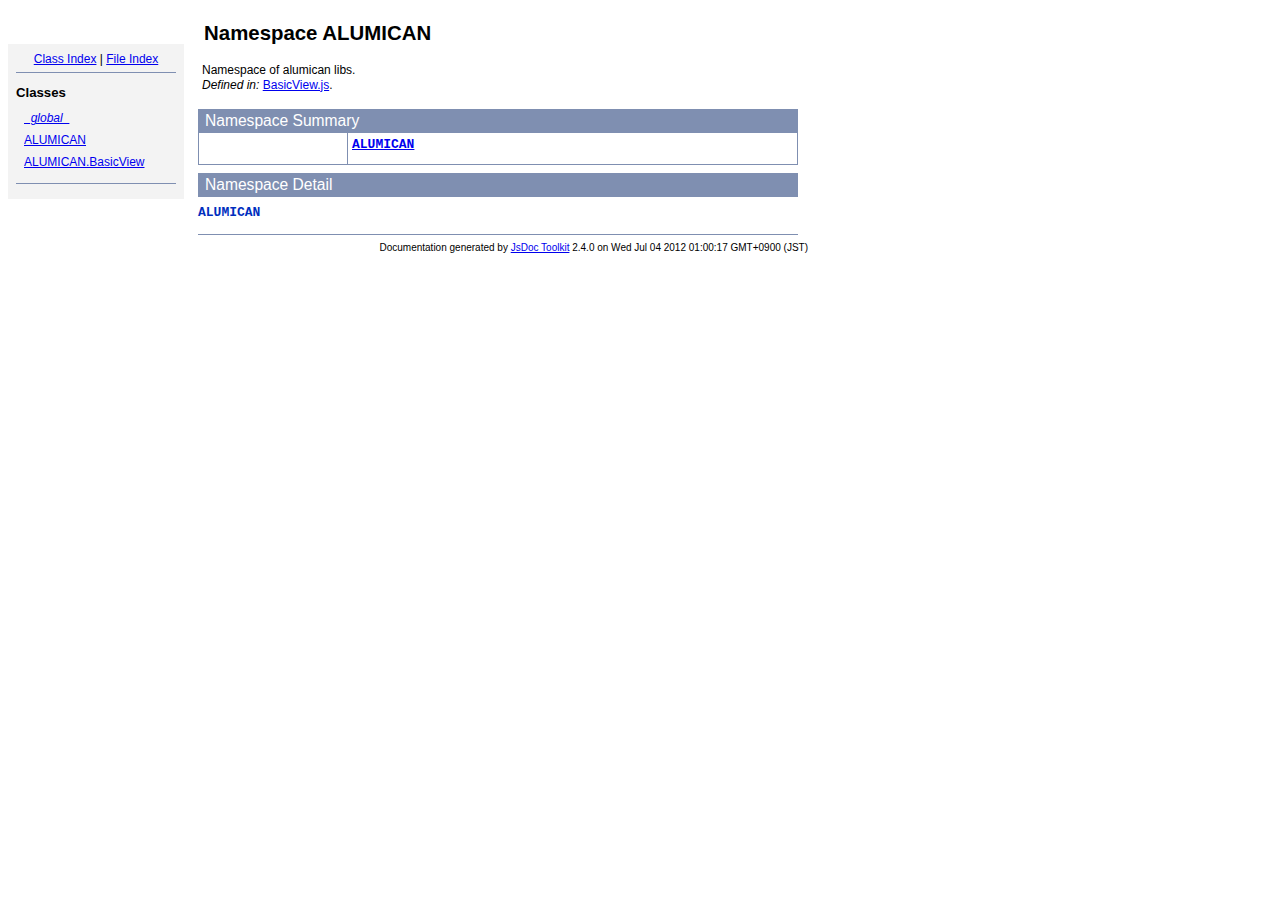
<file: doc/symbols/ALUMICAN.html>
<!DOCTYPE html PUBLIC "-//W3C//DTD XHTML 1.0 Transitional//EN"
        "http://www.w3.org/TR/xhtml1/DTD/xhtml1-transitional.dtd">
<html xmlns="http://www.w3.org/1999/xhtml" xml:lang="en" lang="en">
	<head>
		<meta http-equiv="content-type" content="text/html; charset=utf-8" />
		<meta name="generator" content="JsDoc Toolkit" />
		
		<title>JsDoc Reference - ALUMICAN</title>

		<style type="text/css">
			/* default.css */
body
{
	font: 12px "Lucida Grande", Tahoma, Arial, Helvetica, sans-serif;
	width: 800px;
}

.header
{
	clear: both;
	background-color: #ccc;
	padding: 8px;
}

h1
{
	font-size: 150%;
	font-weight: bold;
	padding: 0;
	margin: 1em 0 0 .3em;
}

hr
{
	border: none 0;
	border-top: 1px solid #7F8FB1;
	height: 1px;
}

pre.code
{
	display: block;
	padding: 8px;
	border: 1px dashed #ccc;
}

#index
{
	margin-top: 24px;
	float: left;
	width: 160px;
	position: absolute;
	left: 8px;
	background-color: #F3F3F3;
	padding: 8px;
}

#content
{
	margin-left: 190px;
	width: 600px;
}

.classList
{
	list-style-type: none;
	padding: 0;
	margin: 0 0 0 8px;
	font-family: arial, sans-serif;
	font-size: 1em;
	overflow: auto;
}

.classList li
{
	padding: 0;
	margin: 0 0 8px 0;
}

.summaryTable { width: 100%; }

h1.classTitle
{
	font-size:170%;
	line-height:130%;
}

h2 { font-size: 110%; }
caption, div.sectionTitle
{
	background-color: #7F8FB1;
	color: #fff;
	font-size:130%;
	text-align: left;
	padding: 2px 6px 2px 6px;
	border: 1px #7F8FB1 solid;
}

div.sectionTitle { margin-bottom: 8px; }
.summaryTable thead { display: none; }

.summaryTable td
{
	vertical-align: top;
	padding: 4px;
	border-bottom: 1px #7F8FB1 solid;
	border-right: 1px #7F8FB1 solid;
}

/*col#summaryAttributes {}*/
.summaryTable td.attributes
{
	border-left: 1px #7F8FB1 solid;
	width: 140px;
	text-align: right;
}

td.attributes, .fixedFont
{
	line-height: 15px;
	color: #002EBE;
	font-family: "Courier New",Courier,monospace;
	font-size: 13px;
}

.summaryTable td.nameDescription
{
	text-align: left;
	font-size: 13px;
	line-height: 15px;
}

.summaryTable td.nameDescription, .description
{
	line-height: 15px;
	padding: 4px;
	padding-left: 4px;
}

.summaryTable { margin-bottom: 8px; }

ul.inheritsList
{
	list-style: square;
	margin-left: 20px;
	padding-left: 0;
}

.detailList {
	margin-left: 20px; 
	line-height: 15px;
}
.detailList dt { margin-left: 20px; }

.detailList .heading
{
	font-weight: bold;
	padding-bottom: 6px;
	margin-left: 0;
}

.light, td.attributes, .light a:link, .light a:visited
{
	color: #777;
	font-style: italic;
}

.fineprint
{
	text-align: right;
	font-size: 10px;
}
		</style>
	</head>

	<body>
<!-- ============================== header ================================= -->	
		<!-- begin static/header.html -->
		<div id="header">
</div>
		<!-- end static/header.html -->

<!-- ============================== classes index ============================ -->
		<div id="index">
			<!-- begin publish.classesIndex -->
			<div align="center"><a href="../index.html">Class Index</a>
| <a href="../files.html">File Index</a></div>
<hr />
<h2>Classes</h2>
<ul class="classList">
	
	<li><i><a href="../symbols/_global_.html">_global_</a></i></li>
	
	<li><a href="../symbols/ALUMICAN.html">ALUMICAN</a></li>
	
	<li><a href="../symbols/ALUMICAN.BasicView.html">ALUMICAN.BasicView</a></li>
	
</ul>
<hr />
			<!-- end publish.classesIndex -->
		</div>
		
		<div id="content">
<!-- ============================== class title ============================ -->
			<h1 class="classTitle">
				
				Namespace ALUMICAN
			</h1>

<!-- ============================== class summary ========================== -->			
			<p class="description">
				
				
			
				Namespace of alumican libs.
				
				
					<br /><i>Defined in: </i> <a href="../symbols/src/src_0.1.1_BasicView.js.html">BasicView.js</a>.
				
			</p>

<!-- ============================== constructor summary ==================== -->			
			
			<table class="summaryTable" cellspacing="0" summary="A summary of the constructor documented in the class ALUMICAN.">
				<caption>Namespace Summary</caption>
				<thead>
					<tr>
						<th scope="col">Constructor Attributes</th>
						<th scope="col">Constructor Name and Description</th>
					</tr>
				</thead>
				<tbody>
					<tr>
						<td class="attributes">&nbsp;</td>
						<td class="nameDescription" >
							<div class="fixedFont">
								<b><a href="../symbols/ALUMICAN.html#constructor">ALUMICAN</a></b>
							</div>
							<div class="description"></div>
						</td>
					</tr>
				</tbody>
			</table>
			

<!-- ============================== properties summary ===================== -->
			

<!-- ============================== methods summary ======================== -->
			
<!-- ============================== events summary ======================== -->
			

<!-- ============================== constructor details ==================== -->		
			
			<div class="details"><a name="constructor"> </a>
				<div class="sectionTitle">
					Namespace Detail
				</div>
				
				<div class="fixedFont">
						<b>ALUMICAN</b>
				</div>
				
				<div class="description">
					
					
				</div>
				
				
				
				
					
					
					
					
					
					
					

			</div>
			

<!-- ============================== field details ========================== -->		
			

<!-- ============================== method details ========================= -->		
			
			
<!-- ============================== event details ========================= -->		
			
			
			<hr />
		</div>

		
<!-- ============================== footer ================================= -->
		<div class="fineprint" style="clear:both">
			
			Documentation generated by <a href="http://code.google.com/p/jsdoc-toolkit/" target="_blank">JsDoc Toolkit</a> 2.4.0 on Wed Jul 04 2012 01:00:17 GMT+0900 (JST)
		</div>
	</body>
</html>
</file>
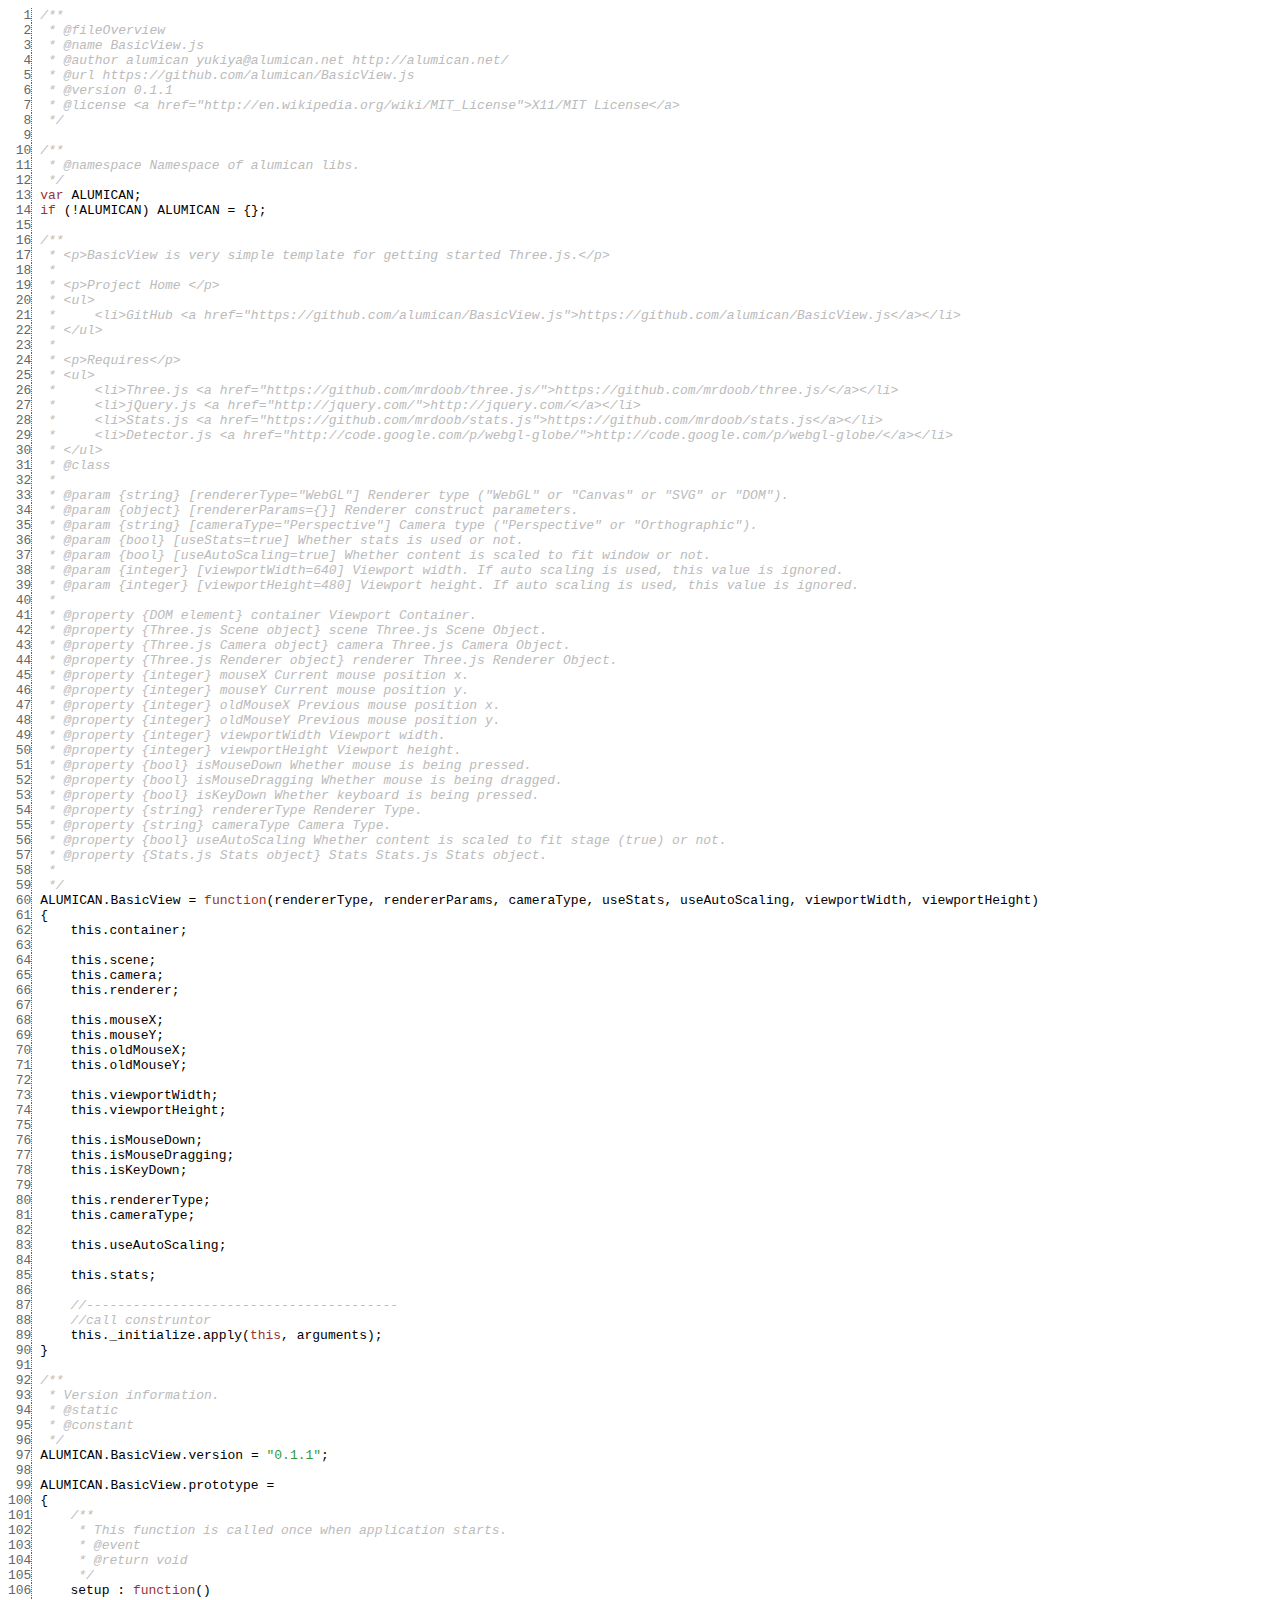
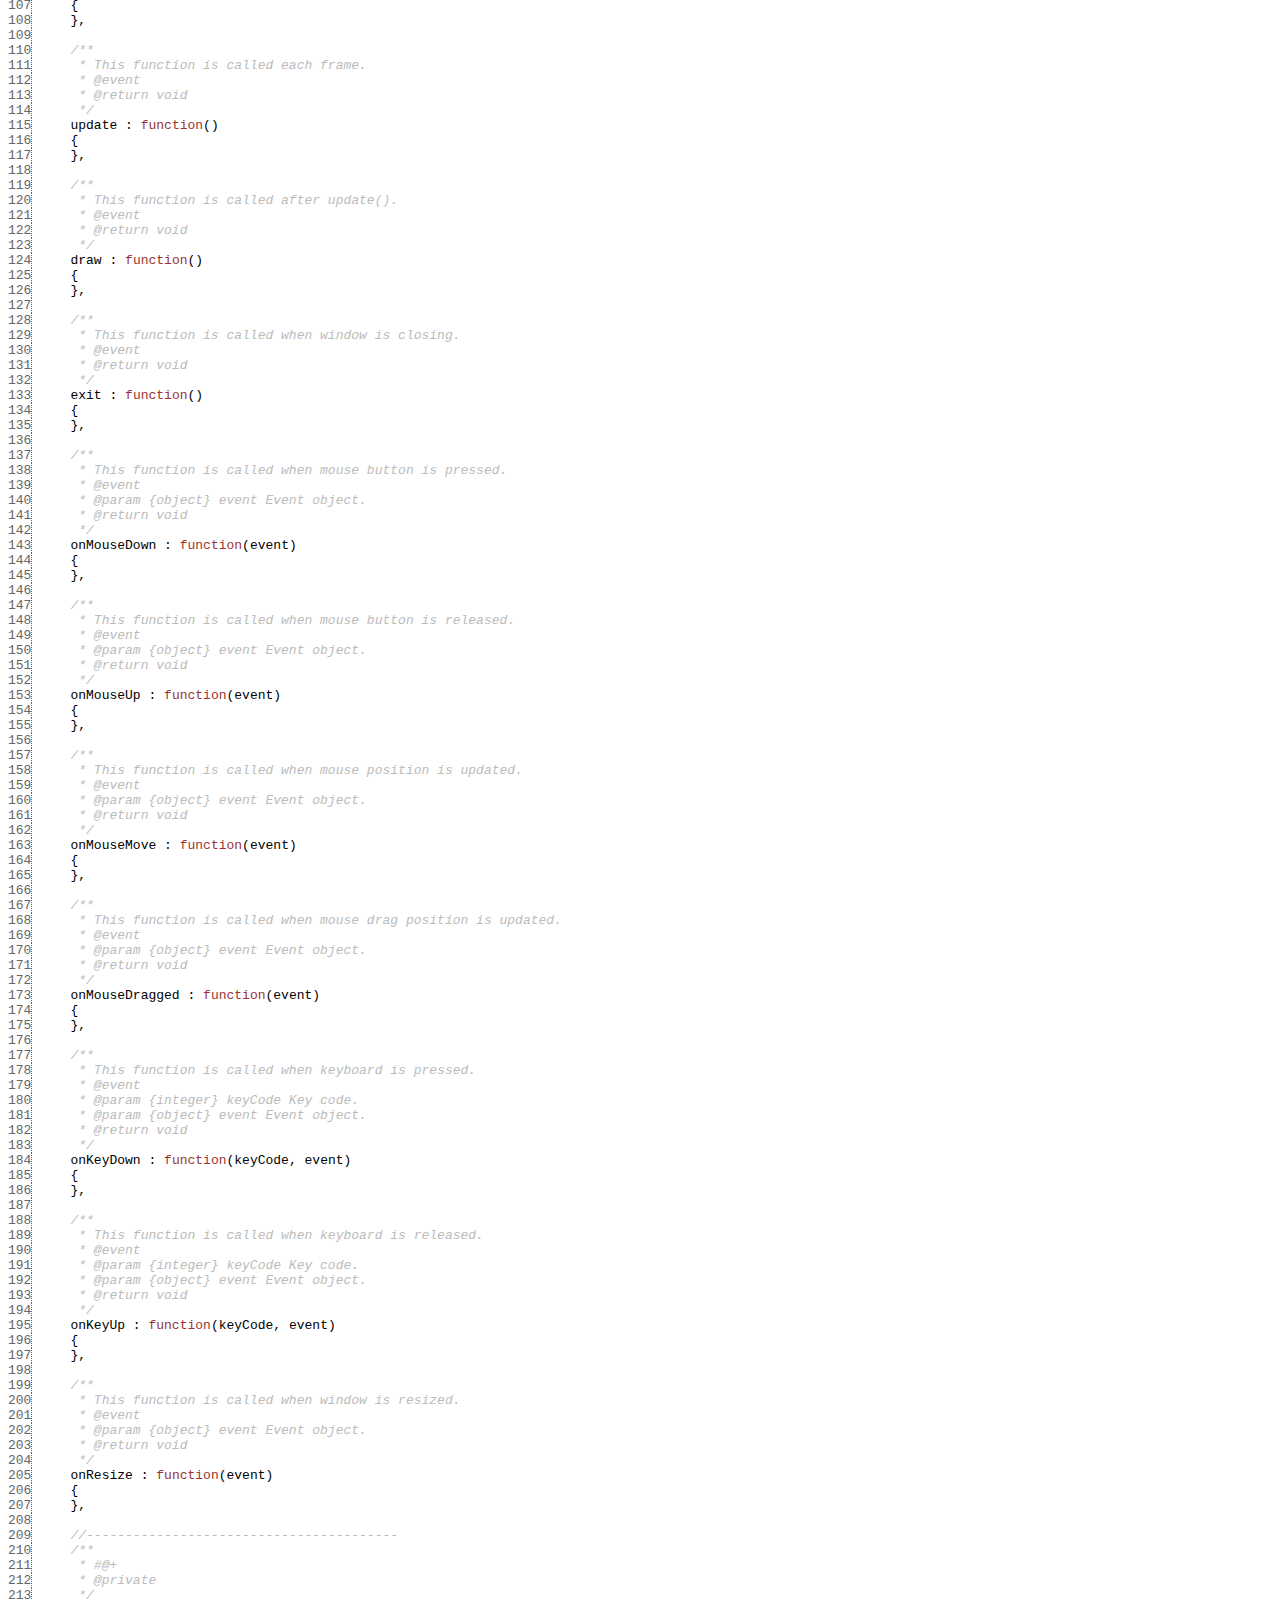
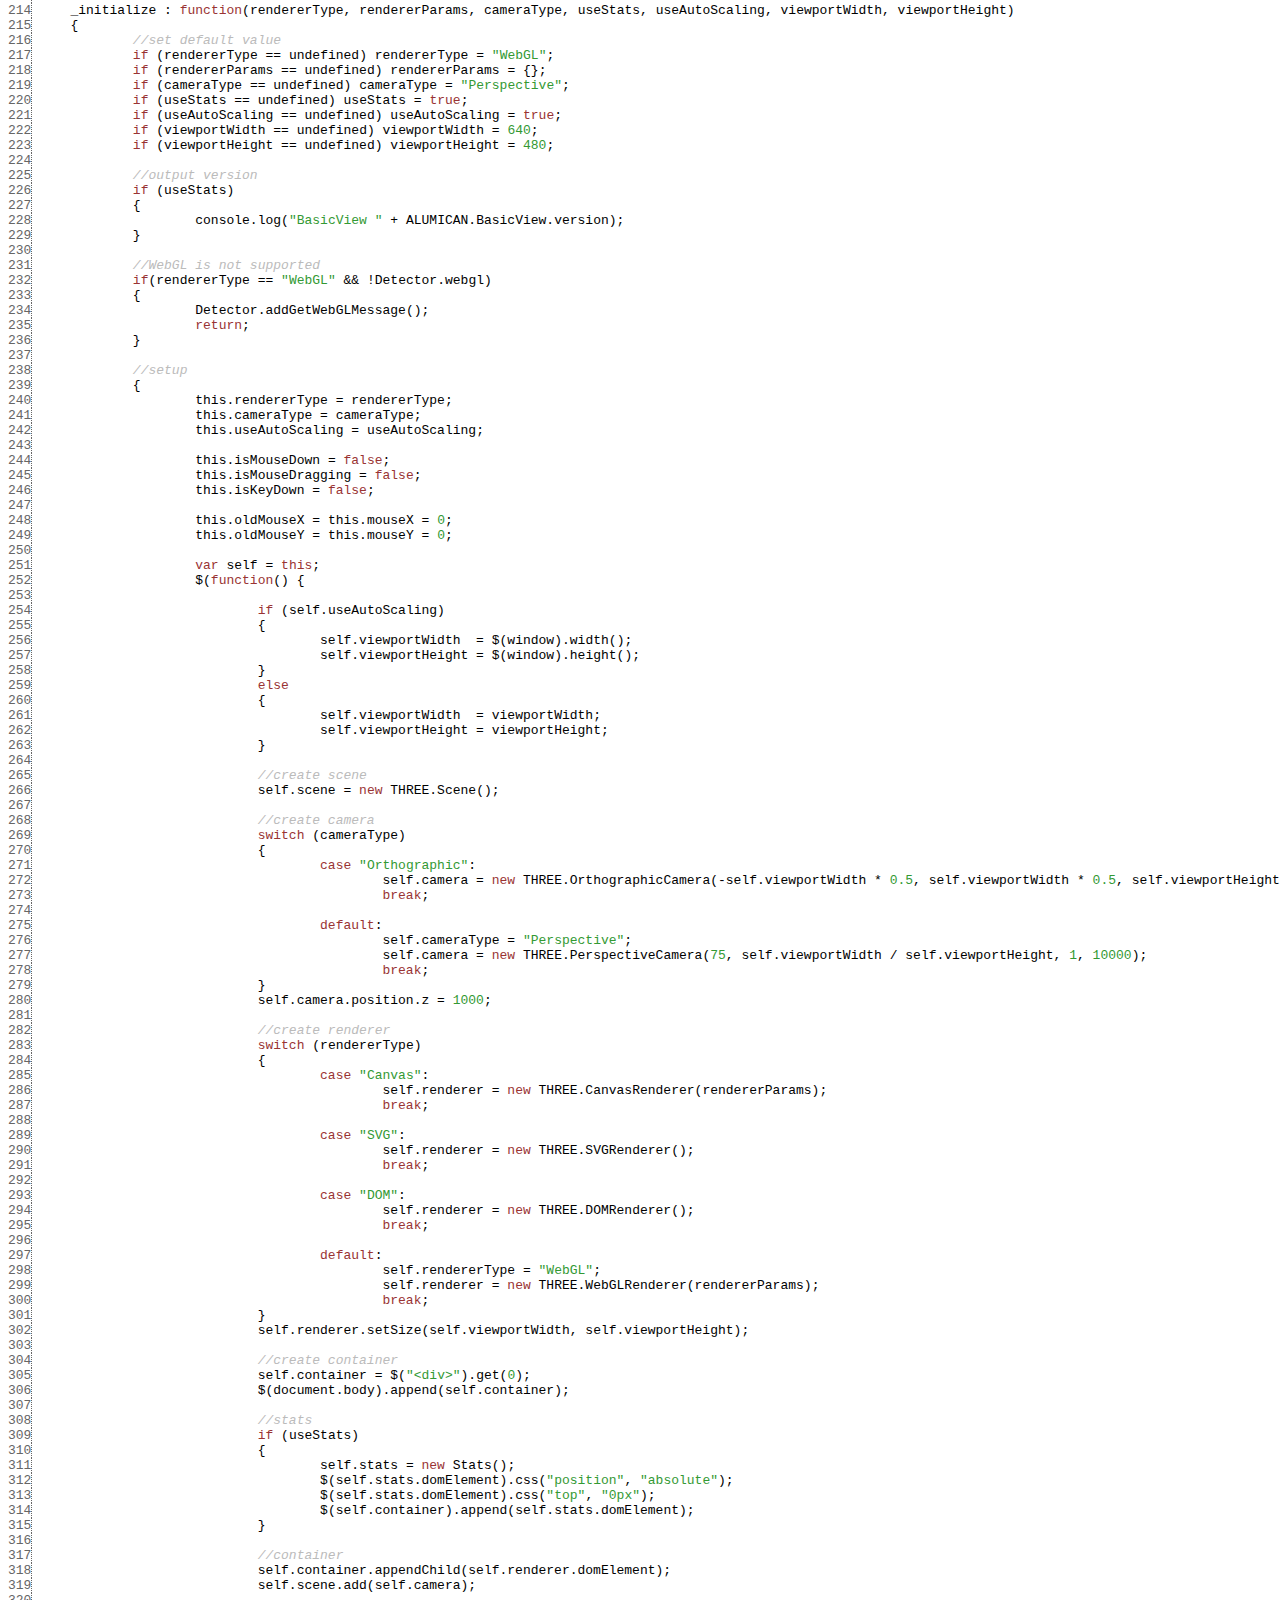
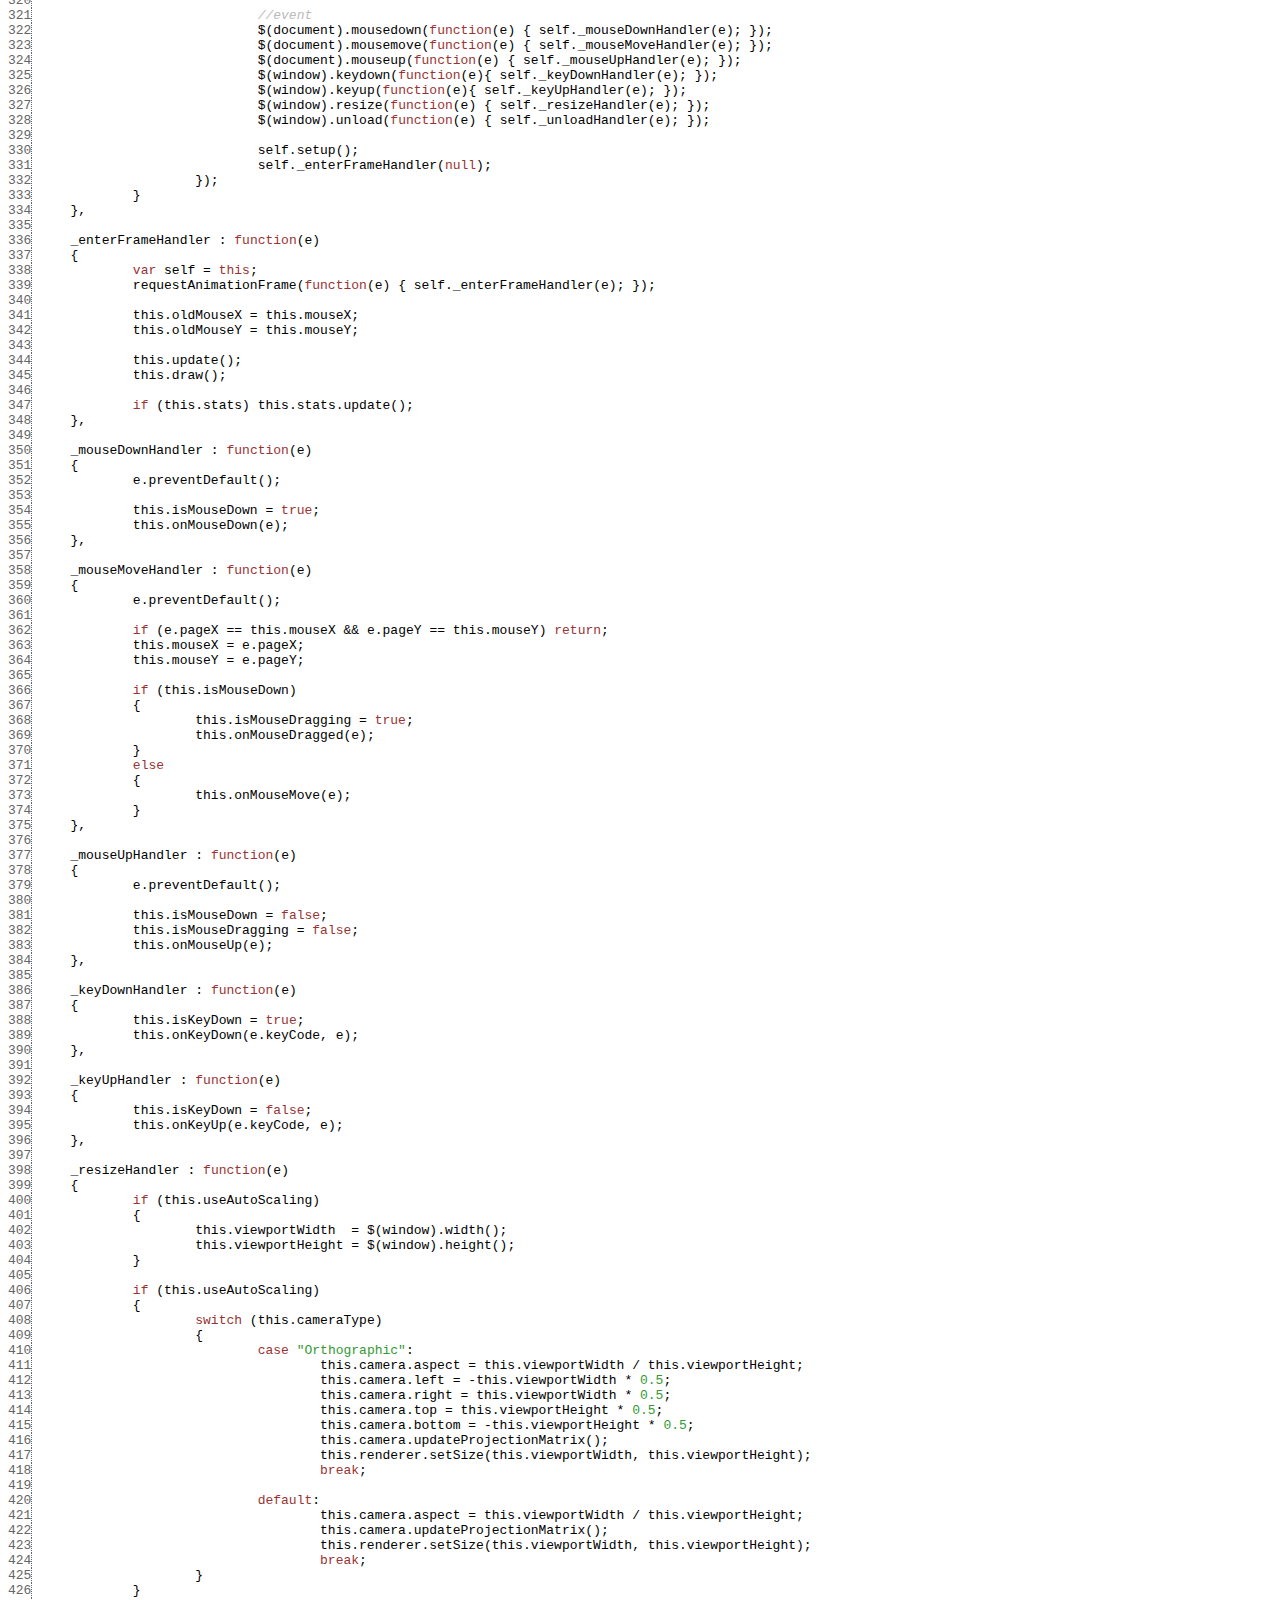
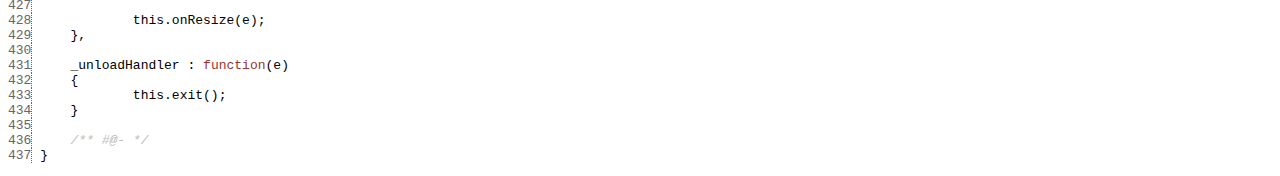
<file: doc/symbols/src/src_0.1.1_BasicView.js.html>
<html><head><meta http-equiv="content-type" content="text/html; charset=utf-8"> <style>
	.KEYW {color: #933;}
	.COMM {color: #bbb; font-style: italic;}
	.NUMB {color: #393;}
	.STRN {color: #393;}
	.REGX {color: #339;}
	.line {border-right: 1px dotted #666; color: #666; font-style: normal;}
	</style></head><body><pre><span class='line'>  1</span> <span class="COMM">/**
<span class='line'>  2</span>  * @fileOverview
<span class='line'>  3</span>  * @name BasicView.js
<span class='line'>  4</span>  * @author alumican yukiya@alumican.net http://alumican.net/
<span class='line'>  5</span>  * @url https://github.com/alumican/BasicView.js
<span class='line'>  6</span>  * @version 0.1.1
<span class='line'>  7</span>  * @license &lt;a href="http://en.wikipedia.org/wiki/MIT_License">X11/MIT License&lt;/a>
<span class='line'>  8</span>  */</span><span class="WHIT">
<span class='line'>  9</span> 
<span class='line'> 10</span> </span><span class="COMM">/** 
<span class='line'> 11</span>  * @namespace Namespace of alumican libs.
<span class='line'> 12</span>  */</span><span class="WHIT">
<span class='line'> 13</span> </span><span class="KEYW">var</span><span class="WHIT"> </span><span class="NAME">ALUMICAN</span><span class="PUNC">;</span><span class="WHIT">
<span class='line'> 14</span> </span><span class="KEYW">if</span><span class="WHIT"> </span><span class="PUNC">(</span><span class="PUNC">!</span><span class="NAME">ALUMICAN</span><span class="PUNC">)</span><span class="WHIT"> </span><span class="NAME">ALUMICAN</span><span class="WHIT"> </span><span class="PUNC">=</span><span class="WHIT"> </span><span class="PUNC">{</span><span class="PUNC">}</span><span class="PUNC">;</span><span class="WHIT"> </span><span class="WHIT">
<span class='line'> 15</span> 
<span class='line'> 16</span> </span><span class="COMM">/**
<span class='line'> 17</span>  * &lt;p>BasicView is very simple template for getting started Three.js.&lt;/p>
<span class='line'> 18</span>  * 
<span class='line'> 19</span>  * &lt;p>Project Home &lt;/p>
<span class='line'> 20</span>  * &lt;ul>
<span class='line'> 21</span>  *     &lt;li>GitHub &lt;a href="https://github.com/alumican/BasicView.js">https://github.com/alumican/BasicView.js&lt;/a>&lt;/li>
<span class='line'> 22</span>  * &lt;/ul>
<span class='line'> 23</span>  * 
<span class='line'> 24</span>  * &lt;p>Requires&lt;/p>
<span class='line'> 25</span>  * &lt;ul>
<span class='line'> 26</span>  *     &lt;li>Three.js &lt;a href="https://github.com/mrdoob/three.js/">https://github.com/mrdoob/three.js/&lt;/a>&lt;/li>
<span class='line'> 27</span>  *     &lt;li>jQuery.js &lt;a href="http://jquery.com/">http://jquery.com/&lt;/a>&lt;/li>
<span class='line'> 28</span>  *     &lt;li>Stats.js &lt;a href="https://github.com/mrdoob/stats.js">https://github.com/mrdoob/stats.js&lt;/a>&lt;/li>
<span class='line'> 29</span>  *     &lt;li>Detector.js &lt;a href="http://code.google.com/p/webgl-globe/">http://code.google.com/p/webgl-globe/&lt;/a>&lt;/li>
<span class='line'> 30</span>  * &lt;/ul>
<span class='line'> 31</span>  * @class
<span class='line'> 32</span>  *
<span class='line'> 33</span>  * @param {string} [rendererType="WebGL"] Renderer type ("WebGL" or "Canvas" or "SVG" or "DOM").
<span class='line'> 34</span>  * @param {object} [rendererParams={}] Renderer construct parameters.
<span class='line'> 35</span>  * @param {string} [cameraType="Perspective"] Camera type ("Perspective" or "Orthographic").
<span class='line'> 36</span>  * @param {bool} [useStats=true] Whether stats is used or not.
<span class='line'> 37</span>  * @param {bool} [useAutoScaling=true] Whether content is scaled to fit window or not.
<span class='line'> 38</span>  * @param {integer} [viewportWidth=640] Viewport width. If auto scaling is used, this value is ignored.
<span class='line'> 39</span>  * @param {integer} [viewportHeight=480] Viewport height. If auto scaling is used, this value is ignored.
<span class='line'> 40</span>  *
<span class='line'> 41</span>  * @property {DOM element} container Viewport Container.
<span class='line'> 42</span>  * @property {Three.js Scene object} scene Three.js Scene Object.
<span class='line'> 43</span>  * @property {Three.js Camera object} camera Three.js Camera Object.
<span class='line'> 44</span>  * @property {Three.js Renderer object} renderer Three.js Renderer Object.
<span class='line'> 45</span>  * @property {integer} mouseX Current mouse position x.
<span class='line'> 46</span>  * @property {integer} mouseY Current mouse position y.
<span class='line'> 47</span>  * @property {integer} oldMouseX Previous mouse position x.
<span class='line'> 48</span>  * @property {integer} oldMouseY Previous mouse position y.
<span class='line'> 49</span>  * @property {integer} viewportWidth Viewport width.
<span class='line'> 50</span>  * @property {integer} viewportHeight Viewport height.
<span class='line'> 51</span>  * @property {bool} isMouseDown Whether mouse is being pressed.
<span class='line'> 52</span>  * @property {bool} isMouseDragging Whether mouse is being dragged.
<span class='line'> 53</span>  * @property {bool} isKeyDown Whether keyboard is being pressed.
<span class='line'> 54</span>  * @property {string} rendererType Renderer Type.
<span class='line'> 55</span>  * @property {string} cameraType Camera Type.
<span class='line'> 56</span>  * @property {bool} useAutoScaling Whether content is scaled to fit stage (true) or not.
<span class='line'> 57</span>  * @property {Stats.js Stats object} Stats Stats.js Stats object.
<span class='line'> 58</span>  *
<span class='line'> 59</span>  */</span><span class="WHIT">
<span class='line'> 60</span> </span><span class="NAME">ALUMICAN.BasicView</span><span class="WHIT"> </span><span class="PUNC">=</span><span class="WHIT"> </span><span class="KEYW">function</span><span class="PUNC">(</span><span class="NAME">rendererType</span><span class="PUNC">,</span><span class="WHIT"> </span><span class="NAME">rendererParams</span><span class="PUNC">,</span><span class="WHIT"> </span><span class="NAME">cameraType</span><span class="PUNC">,</span><span class="WHIT"> </span><span class="NAME">useStats</span><span class="PUNC">,</span><span class="WHIT"> </span><span class="NAME">useAutoScaling</span><span class="PUNC">,</span><span class="WHIT"> </span><span class="NAME">viewportWidth</span><span class="PUNC">,</span><span class="WHIT"> </span><span class="NAME">viewportHeight</span><span class="PUNC">)</span><span class="WHIT">
<span class='line'> 61</span> </span><span class="PUNC">{</span><span class="WHIT">
<span class='line'> 62</span> </span><span class="WHIT">	</span><span class="NAME">this.container</span><span class="PUNC">;</span><span class="WHIT">
<span class='line'> 63</span> 
<span class='line'> 64</span> </span><span class="WHIT">	</span><span class="NAME">this.scene</span><span class="PUNC">;</span><span class="WHIT">
<span class='line'> 65</span> </span><span class="WHIT">	</span><span class="NAME">this.camera</span><span class="PUNC">;</span><span class="WHIT">
<span class='line'> 66</span> </span><span class="WHIT">	</span><span class="NAME">this.renderer</span><span class="PUNC">;</span><span class="WHIT">
<span class='line'> 67</span> 
<span class='line'> 68</span> </span><span class="WHIT">	</span><span class="NAME">this.mouseX</span><span class="PUNC">;</span><span class="WHIT">
<span class='line'> 69</span> </span><span class="WHIT">	</span><span class="NAME">this.mouseY</span><span class="PUNC">;</span><span class="WHIT">
<span class='line'> 70</span> </span><span class="WHIT">	</span><span class="NAME">this.oldMouseX</span><span class="PUNC">;</span><span class="WHIT">
<span class='line'> 71</span> </span><span class="WHIT">	</span><span class="NAME">this.oldMouseY</span><span class="PUNC">;</span><span class="WHIT">
<span class='line'> 72</span> 
<span class='line'> 73</span> </span><span class="WHIT">	</span><span class="NAME">this.viewportWidth</span><span class="PUNC">;</span><span class="WHIT">
<span class='line'> 74</span> </span><span class="WHIT">	</span><span class="NAME">this.viewportHeight</span><span class="PUNC">;</span><span class="WHIT">
<span class='line'> 75</span> 
<span class='line'> 76</span> </span><span class="WHIT">	</span><span class="NAME">this.isMouseDown</span><span class="PUNC">;</span><span class="WHIT">
<span class='line'> 77</span> </span><span class="WHIT">	</span><span class="NAME">this.isMouseDragging</span><span class="PUNC">;</span><span class="WHIT">
<span class='line'> 78</span> </span><span class="WHIT">	</span><span class="NAME">this.isKeyDown</span><span class="PUNC">;</span><span class="WHIT">
<span class='line'> 79</span> </span><span class="WHIT">	</span><span class="WHIT">
<span class='line'> 80</span> </span><span class="WHIT">	</span><span class="NAME">this.rendererType</span><span class="PUNC">;</span><span class="WHIT">
<span class='line'> 81</span> </span><span class="WHIT">	</span><span class="NAME">this.cameraType</span><span class="PUNC">;</span><span class="WHIT">
<span class='line'> 82</span> </span><span class="WHIT">	</span><span class="WHIT">
<span class='line'> 83</span> </span><span class="WHIT">	</span><span class="NAME">this.useAutoScaling</span><span class="PUNC">;</span><span class="WHIT">
<span class='line'> 84</span> 
<span class='line'> 85</span> </span><span class="WHIT">	</span><span class="NAME">this.stats</span><span class="PUNC">;</span><span class="WHIT">
<span class='line'> 86</span> 
<span class='line'> 87</span> </span><span class="WHIT">	</span><span class="COMM">//----------------------------------------</span><span class="WHIT">
<span class='line'> 88</span> </span><span class="WHIT">	</span><span class="COMM">//call construntor</span><span class="WHIT">
<span class='line'> 89</span> </span><span class="WHIT">	</span><span class="NAME">this._initialize.apply</span><span class="PUNC">(</span><span class="KEYW">this</span><span class="PUNC">,</span><span class="WHIT"> </span><span class="NAME">arguments</span><span class="PUNC">)</span><span class="PUNC">;</span><span class="WHIT">
<span class='line'> 90</span> </span><span class="PUNC">}</span><span class="WHIT">
<span class='line'> 91</span> 
<span class='line'> 92</span> </span><span class="COMM">/**
<span class='line'> 93</span>  * Version information.
<span class='line'> 94</span>  * @static
<span class='line'> 95</span>  * @constant
<span class='line'> 96</span>  */</span><span class="WHIT">
<span class='line'> 97</span> </span><span class="NAME">ALUMICAN.BasicView.version</span><span class="WHIT"> </span><span class="PUNC">=</span><span class="WHIT"> </span><span class="STRN">"0.1.1"</span><span class="PUNC">;</span><span class="WHIT">
<span class='line'> 98</span> 
<span class='line'> 99</span> </span><span class="NAME">ALUMICAN.BasicView.prototype</span><span class="WHIT"> </span><span class="PUNC">=</span><span class="WHIT">
<span class='line'>100</span> </span><span class="PUNC">{</span><span class="WHIT">
<span class='line'>101</span> </span><span class="WHIT">	</span><span class="COMM">/**
<span class='line'>102</span> 	 * This function is called once when application starts.
<span class='line'>103</span> 	 * @event
<span class='line'>104</span> 	 * @return void
<span class='line'>105</span> 	 */</span><span class="WHIT">
<span class='line'>106</span> </span><span class="WHIT">	</span><span class="NAME">setup</span><span class="WHIT"> </span><span class="PUNC">:</span><span class="WHIT"> </span><span class="KEYW">function</span><span class="PUNC">(</span><span class="PUNC">)</span><span class="WHIT">
<span class='line'>107</span> </span><span class="WHIT">	</span><span class="PUNC">{</span><span class="WHIT">
<span class='line'>108</span> </span><span class="WHIT">	</span><span class="PUNC">}</span><span class="PUNC">,</span><span class="WHIT">
<span class='line'>109</span> 
<span class='line'>110</span> </span><span class="WHIT">	</span><span class="COMM">/**
<span class='line'>111</span> 	 * This function is called each frame.
<span class='line'>112</span> 	 * @event
<span class='line'>113</span> 	 * @return void
<span class='line'>114</span> 	 */</span><span class="WHIT">
<span class='line'>115</span> </span><span class="WHIT">	</span><span class="NAME">update</span><span class="WHIT"> </span><span class="PUNC">:</span><span class="WHIT"> </span><span class="KEYW">function</span><span class="PUNC">(</span><span class="PUNC">)</span><span class="WHIT">
<span class='line'>116</span> </span><span class="WHIT">	</span><span class="PUNC">{</span><span class="WHIT">
<span class='line'>117</span> </span><span class="WHIT">	</span><span class="PUNC">}</span><span class="PUNC">,</span><span class="WHIT">
<span class='line'>118</span> 
<span class='line'>119</span> </span><span class="WHIT">	</span><span class="COMM">/**
<span class='line'>120</span> 	 * This function is called after update().
<span class='line'>121</span> 	 * @event
<span class='line'>122</span> 	 * @return void
<span class='line'>123</span> 	 */</span><span class="WHIT">
<span class='line'>124</span> </span><span class="WHIT">	</span><span class="NAME">draw</span><span class="WHIT"> </span><span class="PUNC">:</span><span class="WHIT"> </span><span class="KEYW">function</span><span class="PUNC">(</span><span class="PUNC">)</span><span class="WHIT">
<span class='line'>125</span> </span><span class="WHIT">	</span><span class="PUNC">{</span><span class="WHIT">
<span class='line'>126</span> </span><span class="WHIT">	</span><span class="PUNC">}</span><span class="PUNC">,</span><span class="WHIT">
<span class='line'>127</span> 
<span class='line'>128</span> </span><span class="WHIT">	</span><span class="COMM">/**
<span class='line'>129</span> 	 * This function is called when window is closing.
<span class='line'>130</span> 	 * @event
<span class='line'>131</span> 	 * @return void
<span class='line'>132</span> 	 */</span><span class="WHIT">
<span class='line'>133</span> </span><span class="WHIT">	</span><span class="NAME">exit</span><span class="WHIT"> </span><span class="PUNC">:</span><span class="WHIT"> </span><span class="KEYW">function</span><span class="PUNC">(</span><span class="PUNC">)</span><span class="WHIT">
<span class='line'>134</span> </span><span class="WHIT">	</span><span class="PUNC">{</span><span class="WHIT">
<span class='line'>135</span> </span><span class="WHIT">	</span><span class="PUNC">}</span><span class="PUNC">,</span><span class="WHIT">
<span class='line'>136</span> 
<span class='line'>137</span> </span><span class="WHIT">	</span><span class="COMM">/**
<span class='line'>138</span> 	 * This function is called when mouse button is pressed.
<span class='line'>139</span> 	 * @event
<span class='line'>140</span> 	 * @param {object} event Event object.
<span class='line'>141</span> 	 * @return void
<span class='line'>142</span> 	 */</span><span class="WHIT">
<span class='line'>143</span> </span><span class="WHIT">	</span><span class="NAME">onMouseDown</span><span class="WHIT"> </span><span class="PUNC">:</span><span class="WHIT"> </span><span class="KEYW">function</span><span class="PUNC">(</span><span class="NAME">event</span><span class="PUNC">)</span><span class="WHIT">
<span class='line'>144</span> </span><span class="WHIT">	</span><span class="PUNC">{</span><span class="WHIT">
<span class='line'>145</span> </span><span class="WHIT">	</span><span class="PUNC">}</span><span class="PUNC">,</span><span class="WHIT">
<span class='line'>146</span> 
<span class='line'>147</span> </span><span class="WHIT">	</span><span class="COMM">/**
<span class='line'>148</span> 	 * This function is called when mouse button is released.
<span class='line'>149</span> 	 * @event
<span class='line'>150</span> 	 * @param {object} event Event object.
<span class='line'>151</span> 	 * @return void
<span class='line'>152</span> 	 */</span><span class="WHIT">
<span class='line'>153</span> </span><span class="WHIT">	</span><span class="NAME">onMouseUp</span><span class="WHIT"> </span><span class="PUNC">:</span><span class="WHIT"> </span><span class="KEYW">function</span><span class="PUNC">(</span><span class="NAME">event</span><span class="PUNC">)</span><span class="WHIT">
<span class='line'>154</span> </span><span class="WHIT">	</span><span class="PUNC">{</span><span class="WHIT">
<span class='line'>155</span> </span><span class="WHIT">	</span><span class="PUNC">}</span><span class="PUNC">,</span><span class="WHIT">
<span class='line'>156</span> 
<span class='line'>157</span> </span><span class="WHIT">	</span><span class="COMM">/**
<span class='line'>158</span> 	 * This function is called when mouse position is updated.
<span class='line'>159</span> 	 * @event
<span class='line'>160</span> 	 * @param {object} event Event object.
<span class='line'>161</span> 	 * @return void
<span class='line'>162</span> 	 */</span><span class="WHIT">
<span class='line'>163</span> </span><span class="WHIT">	</span><span class="NAME">onMouseMove</span><span class="WHIT"> </span><span class="PUNC">:</span><span class="WHIT"> </span><span class="KEYW">function</span><span class="PUNC">(</span><span class="NAME">event</span><span class="PUNC">)</span><span class="WHIT">
<span class='line'>164</span> </span><span class="WHIT">	</span><span class="PUNC">{</span><span class="WHIT">
<span class='line'>165</span> </span><span class="WHIT">	</span><span class="PUNC">}</span><span class="PUNC">,</span><span class="WHIT">
<span class='line'>166</span> 
<span class='line'>167</span> </span><span class="WHIT">	</span><span class="COMM">/**
<span class='line'>168</span> 	 * This function is called when mouse drag position is updated.
<span class='line'>169</span> 	 * @event
<span class='line'>170</span> 	 * @param {object} event Event object.
<span class='line'>171</span> 	 * @return void
<span class='line'>172</span> 	 */</span><span class="WHIT">
<span class='line'>173</span> </span><span class="WHIT">	</span><span class="NAME">onMouseDragged</span><span class="WHIT"> </span><span class="PUNC">:</span><span class="WHIT"> </span><span class="KEYW">function</span><span class="PUNC">(</span><span class="NAME">event</span><span class="PUNC">)</span><span class="WHIT">
<span class='line'>174</span> </span><span class="WHIT">	</span><span class="PUNC">{</span><span class="WHIT">
<span class='line'>175</span> </span><span class="WHIT">	</span><span class="PUNC">}</span><span class="PUNC">,</span><span class="WHIT">
<span class='line'>176</span> 
<span class='line'>177</span> </span><span class="WHIT">	</span><span class="COMM">/**
<span class='line'>178</span> 	 * This function is called when keyboard is pressed.
<span class='line'>179</span> 	 * @event
<span class='line'>180</span> 	 * @param {integer} keyCode Key code.
<span class='line'>181</span> 	 * @param {object} event Event object.
<span class='line'>182</span> 	 * @return void
<span class='line'>183</span> 	 */</span><span class="WHIT">
<span class='line'>184</span> </span><span class="WHIT">	</span><span class="NAME">onKeyDown</span><span class="WHIT"> </span><span class="PUNC">:</span><span class="WHIT"> </span><span class="KEYW">function</span><span class="PUNC">(</span><span class="NAME">keyCode</span><span class="PUNC">,</span><span class="WHIT"> </span><span class="NAME">event</span><span class="PUNC">)</span><span class="WHIT">
<span class='line'>185</span> </span><span class="WHIT">	</span><span class="PUNC">{</span><span class="WHIT">
<span class='line'>186</span> </span><span class="WHIT">	</span><span class="PUNC">}</span><span class="PUNC">,</span><span class="WHIT">
<span class='line'>187</span> 
<span class='line'>188</span> </span><span class="WHIT">	</span><span class="COMM">/**
<span class='line'>189</span> 	 * This function is called when keyboard is released.
<span class='line'>190</span> 	 * @event
<span class='line'>191</span> 	 * @param {integer} keyCode Key code.
<span class='line'>192</span> 	 * @param {object} event Event object.
<span class='line'>193</span> 	 * @return void
<span class='line'>194</span> 	 */</span><span class="WHIT">
<span class='line'>195</span> </span><span class="WHIT">	</span><span class="NAME">onKeyUp</span><span class="WHIT"> </span><span class="PUNC">:</span><span class="WHIT"> </span><span class="KEYW">function</span><span class="PUNC">(</span><span class="NAME">keyCode</span><span class="PUNC">,</span><span class="WHIT"> </span><span class="NAME">event</span><span class="PUNC">)</span><span class="WHIT">
<span class='line'>196</span> </span><span class="WHIT">	</span><span class="PUNC">{</span><span class="WHIT">
<span class='line'>197</span> </span><span class="WHIT">	</span><span class="PUNC">}</span><span class="PUNC">,</span><span class="WHIT">
<span class='line'>198</span> 
<span class='line'>199</span> </span><span class="WHIT">	</span><span class="COMM">/**
<span class='line'>200</span> 	 * This function is called when window is resized.
<span class='line'>201</span> 	 * @event
<span class='line'>202</span> 	 * @param {object} event Event object.
<span class='line'>203</span> 	 * @return void
<span class='line'>204</span> 	 */</span><span class="WHIT">
<span class='line'>205</span> </span><span class="WHIT">	</span><span class="NAME">onResize</span><span class="WHIT"> </span><span class="PUNC">:</span><span class="WHIT"> </span><span class="KEYW">function</span><span class="PUNC">(</span><span class="NAME">event</span><span class="PUNC">)</span><span class="WHIT">
<span class='line'>206</span> </span><span class="WHIT">	</span><span class="PUNC">{</span><span class="WHIT">
<span class='line'>207</span> </span><span class="WHIT">	</span><span class="PUNC">}</span><span class="PUNC">,</span><span class="WHIT">
<span class='line'>208</span> 
<span class='line'>209</span> </span><span class="WHIT">	</span><span class="COMM">//----------------------------------------</span><span class="WHIT">
<span class='line'>210</span> </span><span class="WHIT">	</span><span class="COMM">/**
<span class='line'>211</span> 	 * #@+
<span class='line'>212</span> 	 * @private
<span class='line'>213</span> 	 */</span><span class="WHIT">
<span class='line'>214</span> </span><span class="WHIT">	</span><span class="NAME">_initialize</span><span class="WHIT"> </span><span class="PUNC">:</span><span class="WHIT"> </span><span class="KEYW">function</span><span class="PUNC">(</span><span class="NAME">rendererType</span><span class="PUNC">,</span><span class="WHIT"> </span><span class="NAME">rendererParams</span><span class="PUNC">,</span><span class="WHIT"> </span><span class="NAME">cameraType</span><span class="PUNC">,</span><span class="WHIT"> </span><span class="NAME">useStats</span><span class="PUNC">,</span><span class="WHIT"> </span><span class="NAME">useAutoScaling</span><span class="PUNC">,</span><span class="WHIT"> </span><span class="NAME">viewportWidth</span><span class="PUNC">,</span><span class="WHIT"> </span><span class="NAME">viewportHeight</span><span class="PUNC">)</span><span class="WHIT">
<span class='line'>215</span> </span><span class="WHIT">	</span><span class="PUNC">{</span><span class="WHIT">
<span class='line'>216</span> </span><span class="WHIT">		</span><span class="COMM">//set default value</span><span class="WHIT">
<span class='line'>217</span> </span><span class="WHIT">		</span><span class="KEYW">if</span><span class="WHIT"> </span><span class="PUNC">(</span><span class="NAME">rendererType</span><span class="WHIT"> </span><span class="PUNC">==</span><span class="WHIT"> </span><span class="NAME">undefined</span><span class="PUNC">)</span><span class="WHIT"> </span><span class="NAME">rendererType</span><span class="WHIT"> </span><span class="PUNC">=</span><span class="WHIT"> </span><span class="STRN">"WebGL"</span><span class="PUNC">;</span><span class="WHIT">
<span class='line'>218</span> </span><span class="WHIT">		</span><span class="KEYW">if</span><span class="WHIT"> </span><span class="PUNC">(</span><span class="NAME">rendererParams</span><span class="WHIT"> </span><span class="PUNC">==</span><span class="WHIT"> </span><span class="NAME">undefined</span><span class="PUNC">)</span><span class="WHIT"> </span><span class="NAME">rendererParams</span><span class="WHIT"> </span><span class="PUNC">=</span><span class="WHIT"> </span><span class="PUNC">{</span><span class="PUNC">}</span><span class="PUNC">;</span><span class="WHIT">
<span class='line'>219</span> </span><span class="WHIT">		</span><span class="KEYW">if</span><span class="WHIT"> </span><span class="PUNC">(</span><span class="NAME">cameraType</span><span class="WHIT"> </span><span class="PUNC">==</span><span class="WHIT"> </span><span class="NAME">undefined</span><span class="PUNC">)</span><span class="WHIT"> </span><span class="NAME">cameraType</span><span class="WHIT"> </span><span class="PUNC">=</span><span class="WHIT"> </span><span class="STRN">"Perspective"</span><span class="PUNC">;</span><span class="WHIT">
<span class='line'>220</span> </span><span class="WHIT">		</span><span class="KEYW">if</span><span class="WHIT"> </span><span class="PUNC">(</span><span class="NAME">useStats</span><span class="WHIT"> </span><span class="PUNC">==</span><span class="WHIT"> </span><span class="NAME">undefined</span><span class="PUNC">)</span><span class="WHIT"> </span><span class="NAME">useStats</span><span class="WHIT"> </span><span class="PUNC">=</span><span class="WHIT"> </span><span class="KEYW">true</span><span class="PUNC">;</span><span class="WHIT">
<span class='line'>221</span> </span><span class="WHIT">		</span><span class="KEYW">if</span><span class="WHIT"> </span><span class="PUNC">(</span><span class="NAME">useAutoScaling</span><span class="WHIT"> </span><span class="PUNC">==</span><span class="WHIT"> </span><span class="NAME">undefined</span><span class="PUNC">)</span><span class="WHIT"> </span><span class="NAME">useAutoScaling</span><span class="WHIT"> </span><span class="PUNC">=</span><span class="WHIT"> </span><span class="KEYW">true</span><span class="PUNC">;</span><span class="WHIT">
<span class='line'>222</span> </span><span class="WHIT">		</span><span class="KEYW">if</span><span class="WHIT"> </span><span class="PUNC">(</span><span class="NAME">viewportWidth</span><span class="WHIT"> </span><span class="PUNC">==</span><span class="WHIT"> </span><span class="NAME">undefined</span><span class="PUNC">)</span><span class="WHIT"> </span><span class="NAME">viewportWidth</span><span class="WHIT"> </span><span class="PUNC">=</span><span class="WHIT"> </span><span class="NUMB">640</span><span class="PUNC">;</span><span class="WHIT">
<span class='line'>223</span> </span><span class="WHIT">		</span><span class="KEYW">if</span><span class="WHIT"> </span><span class="PUNC">(</span><span class="NAME">viewportHeight</span><span class="WHIT"> </span><span class="PUNC">==</span><span class="WHIT"> </span><span class="NAME">undefined</span><span class="PUNC">)</span><span class="WHIT"> </span><span class="NAME">viewportHeight</span><span class="WHIT"> </span><span class="PUNC">=</span><span class="WHIT"> </span><span class="NUMB">480</span><span class="PUNC">;</span><span class="WHIT">
<span class='line'>224</span> 
<span class='line'>225</span> </span><span class="WHIT">		</span><span class="COMM">//output version</span><span class="WHIT">
<span class='line'>226</span> </span><span class="WHIT">		</span><span class="KEYW">if</span><span class="WHIT"> </span><span class="PUNC">(</span><span class="NAME">useStats</span><span class="PUNC">)</span><span class="WHIT">
<span class='line'>227</span> </span><span class="WHIT">		</span><span class="PUNC">{</span><span class="WHIT">
<span class='line'>228</span> </span><span class="WHIT">			</span><span class="NAME">console.log</span><span class="PUNC">(</span><span class="STRN">"BasicView "</span><span class="WHIT"> </span><span class="PUNC">+</span><span class="WHIT"> </span><span class="NAME">ALUMICAN.BasicView.version</span><span class="PUNC">)</span><span class="PUNC">;</span><span class="WHIT">
<span class='line'>229</span> </span><span class="WHIT">		</span><span class="PUNC">}</span><span class="WHIT">
<span class='line'>230</span> 
<span class='line'>231</span> </span><span class="WHIT">		</span><span class="COMM">//WebGL is not supported</span><span class="WHIT">
<span class='line'>232</span> </span><span class="WHIT">		</span><span class="KEYW">if</span><span class="PUNC">(</span><span class="NAME">rendererType</span><span class="WHIT"> </span><span class="PUNC">==</span><span class="WHIT"> </span><span class="STRN">"WebGL"</span><span class="WHIT"> </span><span class="PUNC">&&</span><span class="WHIT"> </span><span class="PUNC">!</span><span class="NAME">Detector.webgl</span><span class="PUNC">)</span><span class="WHIT">
<span class='line'>233</span> </span><span class="WHIT">		</span><span class="PUNC">{</span><span class="WHIT">
<span class='line'>234</span> </span><span class="WHIT">			</span><span class="NAME">Detector.addGetWebGLMessage</span><span class="PUNC">(</span><span class="PUNC">)</span><span class="PUNC">;</span><span class="WHIT">
<span class='line'>235</span> </span><span class="WHIT">			</span><span class="KEYW">return</span><span class="PUNC">;</span><span class="WHIT">
<span class='line'>236</span> </span><span class="WHIT">		</span><span class="PUNC">}</span><span class="WHIT">
<span class='line'>237</span> 
<span class='line'>238</span> </span><span class="WHIT">		</span><span class="COMM">//setup</span><span class="WHIT">
<span class='line'>239</span> </span><span class="WHIT">		</span><span class="PUNC">{</span><span class="WHIT">
<span class='line'>240</span> </span><span class="WHIT">			</span><span class="NAME">this.rendererType</span><span class="WHIT"> </span><span class="PUNC">=</span><span class="WHIT"> </span><span class="NAME">rendererType</span><span class="PUNC">;</span><span class="WHIT">
<span class='line'>241</span> </span><span class="WHIT">			</span><span class="NAME">this.cameraType</span><span class="WHIT"> </span><span class="PUNC">=</span><span class="WHIT"> </span><span class="NAME">cameraType</span><span class="PUNC">;</span><span class="WHIT">
<span class='line'>242</span> </span><span class="WHIT">			</span><span class="NAME">this.useAutoScaling</span><span class="WHIT"> </span><span class="PUNC">=</span><span class="WHIT"> </span><span class="NAME">useAutoScaling</span><span class="PUNC">;</span><span class="WHIT">
<span class='line'>243</span> 
<span class='line'>244</span> </span><span class="WHIT">			</span><span class="NAME">this.isMouseDown</span><span class="WHIT"> </span><span class="PUNC">=</span><span class="WHIT"> </span><span class="KEYW">false</span><span class="PUNC">;</span><span class="WHIT">
<span class='line'>245</span> </span><span class="WHIT">			</span><span class="NAME">this.isMouseDragging</span><span class="WHIT"> </span><span class="PUNC">=</span><span class="WHIT"> </span><span class="KEYW">false</span><span class="PUNC">;</span><span class="WHIT">
<span class='line'>246</span> </span><span class="WHIT">			</span><span class="NAME">this.isKeyDown</span><span class="WHIT"> </span><span class="PUNC">=</span><span class="WHIT"> </span><span class="KEYW">false</span><span class="PUNC">;</span><span class="WHIT">
<span class='line'>247</span> 
<span class='line'>248</span> </span><span class="WHIT">			</span><span class="NAME">this.oldMouseX</span><span class="WHIT"> </span><span class="PUNC">=</span><span class="WHIT"> </span><span class="NAME">this.mouseX</span><span class="WHIT"> </span><span class="PUNC">=</span><span class="WHIT"> </span><span class="NUMB">0</span><span class="PUNC">;</span><span class="WHIT">
<span class='line'>249</span> </span><span class="WHIT">			</span><span class="NAME">this.oldMouseY</span><span class="WHIT"> </span><span class="PUNC">=</span><span class="WHIT"> </span><span class="NAME">this.mouseY</span><span class="WHIT"> </span><span class="PUNC">=</span><span class="WHIT"> </span><span class="NUMB">0</span><span class="PUNC">;</span><span class="WHIT">
<span class='line'>250</span> 
<span class='line'>251</span> </span><span class="WHIT">			</span><span class="KEYW">var</span><span class="WHIT"> </span><span class="NAME">self</span><span class="WHIT"> </span><span class="PUNC">=</span><span class="WHIT"> </span><span class="KEYW">this</span><span class="PUNC">;</span><span class="WHIT">
<span class='line'>252</span> </span><span class="WHIT">			</span><span class="NAME">$</span><span class="PUNC">(</span><span class="KEYW">function</span><span class="PUNC">(</span><span class="PUNC">)</span><span class="WHIT"> </span><span class="PUNC">{</span><span class="WHIT">
<span class='line'>253</span> 
<span class='line'>254</span> </span><span class="WHIT">				</span><span class="KEYW">if</span><span class="WHIT"> </span><span class="PUNC">(</span><span class="NAME">self.useAutoScaling</span><span class="PUNC">)</span><span class="WHIT">
<span class='line'>255</span> </span><span class="WHIT">				</span><span class="PUNC">{</span><span class="WHIT">
<span class='line'>256</span> </span><span class="WHIT">					</span><span class="NAME">self.viewportWidth</span><span class="WHIT">  </span><span class="PUNC">=</span><span class="WHIT"> </span><span class="NAME">$</span><span class="PUNC">(</span><span class="NAME">window</span><span class="PUNC">)</span><span class="PUNC">.</span><span class="NAME">width</span><span class="PUNC">(</span><span class="PUNC">)</span><span class="PUNC">;</span><span class="WHIT">
<span class='line'>257</span> </span><span class="WHIT">					</span><span class="NAME">self.viewportHeight</span><span class="WHIT"> </span><span class="PUNC">=</span><span class="WHIT"> </span><span class="NAME">$</span><span class="PUNC">(</span><span class="NAME">window</span><span class="PUNC">)</span><span class="PUNC">.</span><span class="NAME">height</span><span class="PUNC">(</span><span class="PUNC">)</span><span class="PUNC">;</span><span class="WHIT">
<span class='line'>258</span> </span><span class="WHIT">				</span><span class="PUNC">}</span><span class="WHIT">
<span class='line'>259</span> </span><span class="WHIT">				</span><span class="KEYW">else</span><span class="WHIT">
<span class='line'>260</span> </span><span class="WHIT">				</span><span class="PUNC">{</span><span class="WHIT">
<span class='line'>261</span> </span><span class="WHIT">					</span><span class="NAME">self.viewportWidth</span><span class="WHIT">  </span><span class="PUNC">=</span><span class="WHIT"> </span><span class="NAME">viewportWidth</span><span class="PUNC">;</span><span class="WHIT">
<span class='line'>262</span> </span><span class="WHIT">					</span><span class="NAME">self.viewportHeight</span><span class="WHIT"> </span><span class="PUNC">=</span><span class="WHIT"> </span><span class="NAME">viewportHeight</span><span class="PUNC">;</span><span class="WHIT">
<span class='line'>263</span> </span><span class="WHIT">				</span><span class="PUNC">}</span><span class="WHIT">
<span class='line'>264</span> 
<span class='line'>265</span> </span><span class="WHIT">				</span><span class="COMM">//create scene</span><span class="WHIT">
<span class='line'>266</span> </span><span class="WHIT">				</span><span class="NAME">self.scene</span><span class="WHIT"> </span><span class="PUNC">=</span><span class="WHIT"> </span><span class="KEYW">new</span><span class="WHIT"> </span><span class="NAME">THREE.Scene</span><span class="PUNC">(</span><span class="PUNC">)</span><span class="PUNC">;</span><span class="WHIT">
<span class='line'>267</span> 
<span class='line'>268</span> </span><span class="WHIT">				</span><span class="COMM">//create camera</span><span class="WHIT">
<span class='line'>269</span> </span><span class="WHIT">				</span><span class="KEYW">switch</span><span class="WHIT"> </span><span class="PUNC">(</span><span class="NAME">cameraType</span><span class="PUNC">)</span><span class="WHIT">
<span class='line'>270</span> </span><span class="WHIT">				</span><span class="PUNC">{</span><span class="WHIT">
<span class='line'>271</span> </span><span class="WHIT">					</span><span class="KEYW">case</span><span class="WHIT"> </span><span class="STRN">"Orthographic"</span><span class="PUNC">:</span><span class="WHIT">
<span class='line'>272</span> </span><span class="WHIT">						</span><span class="NAME">self.camera</span><span class="WHIT"> </span><span class="PUNC">=</span><span class="WHIT"> </span><span class="KEYW">new</span><span class="WHIT"> </span><span class="NAME">THREE.OrthographicCamera</span><span class="PUNC">(</span><span class="PUNC">-</span><span class="NAME">self.viewportWidth</span><span class="WHIT"> </span><span class="PUNC">*</span><span class="WHIT"> </span><span class="NUMB">0.5</span><span class="PUNC">,</span><span class="WHIT"> </span><span class="NAME">self.viewportWidth</span><span class="WHIT"> </span><span class="PUNC">*</span><span class="WHIT"> </span><span class="NUMB">0.5</span><span class="PUNC">,</span><span class="WHIT"> </span><span class="NAME">self.viewportHeight</span><span class="WHIT"> </span><span class="PUNC">*</span><span class="WHIT"> </span><span class="NUMB">0.5</span><span class="PUNC">,</span><span class="WHIT"> </span><span class="PUNC">-</span><span class="NAME">self.viewportHeight</span><span class="WHIT"> </span><span class="PUNC">*</span><span class="WHIT"> </span><span class="NUMB">0.5</span><span class="PUNC">,</span><span class="WHIT"> </span><span class="NUMB">1</span><span class="PUNC">,</span><span class="WHIT"> </span><span class="NUMB">10000</span><span class="PUNC">)</span><span class="PUNC">;</span><span class="WHIT">
<span class='line'>273</span> </span><span class="WHIT">						</span><span class="KEYW">break</span><span class="PUNC">;</span><span class="WHIT">
<span class='line'>274</span> 
<span class='line'>275</span> </span><span class="WHIT">					</span><span class="KEYW">default</span><span class="PUNC">:</span><span class="WHIT">
<span class='line'>276</span> </span><span class="WHIT">						</span><span class="NAME">self.cameraType</span><span class="WHIT"> </span><span class="PUNC">=</span><span class="WHIT"> </span><span class="STRN">"Perspective"</span><span class="PUNC">;</span><span class="WHIT">
<span class='line'>277</span> </span><span class="WHIT">						</span><span class="NAME">self.camera</span><span class="WHIT"> </span><span class="PUNC">=</span><span class="WHIT"> </span><span class="KEYW">new</span><span class="WHIT"> </span><span class="NAME">THREE.PerspectiveCamera</span><span class="PUNC">(</span><span class="NUMB">75</span><span class="PUNC">,</span><span class="WHIT"> </span><span class="NAME">self.viewportWidth</span><span class="WHIT"> </span><span class="PUNC">/</span><span class="WHIT"> </span><span class="NAME">self.viewportHeight</span><span class="PUNC">,</span><span class="WHIT"> </span><span class="NUMB">1</span><span class="PUNC">,</span><span class="WHIT"> </span><span class="NUMB">10000</span><span class="PUNC">)</span><span class="PUNC">;</span><span class="WHIT">
<span class='line'>278</span> </span><span class="WHIT">						</span><span class="KEYW">break</span><span class="PUNC">;</span><span class="WHIT">
<span class='line'>279</span> </span><span class="WHIT">				</span><span class="PUNC">}</span><span class="WHIT">
<span class='line'>280</span> </span><span class="WHIT">				</span><span class="NAME">self.camera.position.z</span><span class="WHIT"> </span><span class="PUNC">=</span><span class="WHIT"> </span><span class="NUMB">1000</span><span class="PUNC">;</span><span class="WHIT">
<span class='line'>281</span> 
<span class='line'>282</span> </span><span class="WHIT">				</span><span class="COMM">//create renderer</span><span class="WHIT">
<span class='line'>283</span> </span><span class="WHIT">				</span><span class="KEYW">switch</span><span class="WHIT"> </span><span class="PUNC">(</span><span class="NAME">rendererType</span><span class="PUNC">)</span><span class="WHIT">
<span class='line'>284</span> </span><span class="WHIT">				</span><span class="PUNC">{</span><span class="WHIT">
<span class='line'>285</span> </span><span class="WHIT">					</span><span class="KEYW">case</span><span class="WHIT"> </span><span class="STRN">"Canvas"</span><span class="PUNC">:</span><span class="WHIT">
<span class='line'>286</span> </span><span class="WHIT">						</span><span class="NAME">self.renderer</span><span class="WHIT"> </span><span class="PUNC">=</span><span class="WHIT"> </span><span class="KEYW">new</span><span class="WHIT"> </span><span class="NAME">THREE.CanvasRenderer</span><span class="PUNC">(</span><span class="NAME">rendererParams</span><span class="PUNC">)</span><span class="PUNC">;</span><span class="WHIT">
<span class='line'>287</span> </span><span class="WHIT">						</span><span class="KEYW">break</span><span class="PUNC">;</span><span class="WHIT">
<span class='line'>288</span> 
<span class='line'>289</span> </span><span class="WHIT">					</span><span class="KEYW">case</span><span class="WHIT"> </span><span class="STRN">"SVG"</span><span class="PUNC">:</span><span class="WHIT">
<span class='line'>290</span> </span><span class="WHIT">						</span><span class="NAME">self.renderer</span><span class="WHIT"> </span><span class="PUNC">=</span><span class="WHIT"> </span><span class="KEYW">new</span><span class="WHIT"> </span><span class="NAME">THREE.SVGRenderer</span><span class="PUNC">(</span><span class="PUNC">)</span><span class="PUNC">;</span><span class="WHIT">
<span class='line'>291</span> </span><span class="WHIT">						</span><span class="KEYW">break</span><span class="PUNC">;</span><span class="WHIT">
<span class='line'>292</span> 
<span class='line'>293</span> </span><span class="WHIT">					</span><span class="KEYW">case</span><span class="WHIT"> </span><span class="STRN">"DOM"</span><span class="PUNC">:</span><span class="WHIT">
<span class='line'>294</span> </span><span class="WHIT">						</span><span class="NAME">self.renderer</span><span class="WHIT"> </span><span class="PUNC">=</span><span class="WHIT"> </span><span class="KEYW">new</span><span class="WHIT"> </span><span class="NAME">THREE.DOMRenderer</span><span class="PUNC">(</span><span class="PUNC">)</span><span class="PUNC">;</span><span class="WHIT">
<span class='line'>295</span> </span><span class="WHIT">						</span><span class="KEYW">break</span><span class="PUNC">;</span><span class="WHIT">
<span class='line'>296</span> 
<span class='line'>297</span> </span><span class="WHIT">					</span><span class="KEYW">default</span><span class="PUNC">:</span><span class="WHIT">
<span class='line'>298</span> </span><span class="WHIT">						</span><span class="NAME">self.rendererType</span><span class="WHIT"> </span><span class="PUNC">=</span><span class="WHIT"> </span><span class="STRN">"WebGL"</span><span class="PUNC">;</span><span class="WHIT">
<span class='line'>299</span> </span><span class="WHIT">						</span><span class="NAME">self.renderer</span><span class="WHIT"> </span><span class="PUNC">=</span><span class="WHIT"> </span><span class="KEYW">new</span><span class="WHIT"> </span><span class="NAME">THREE.WebGLRenderer</span><span class="PUNC">(</span><span class="NAME">rendererParams</span><span class="PUNC">)</span><span class="PUNC">;</span><span class="WHIT">
<span class='line'>300</span> </span><span class="WHIT">						</span><span class="KEYW">break</span><span class="PUNC">;</span><span class="WHIT">
<span class='line'>301</span> </span><span class="WHIT">				</span><span class="PUNC">}</span><span class="WHIT">
<span class='line'>302</span> </span><span class="WHIT">				</span><span class="NAME">self.renderer.setSize</span><span class="PUNC">(</span><span class="NAME">self.viewportWidth</span><span class="PUNC">,</span><span class="WHIT"> </span><span class="NAME">self.viewportHeight</span><span class="PUNC">)</span><span class="PUNC">;</span><span class="WHIT">
<span class='line'>303</span> 
<span class='line'>304</span> </span><span class="WHIT">				</span><span class="COMM">//create container</span><span class="WHIT">
<span class='line'>305</span> </span><span class="WHIT">				</span><span class="NAME">self.container</span><span class="WHIT"> </span><span class="PUNC">=</span><span class="WHIT"> </span><span class="NAME">$</span><span class="PUNC">(</span><span class="STRN">"&lt;div>"</span><span class="PUNC">)</span><span class="PUNC">.</span><span class="NAME">get</span><span class="PUNC">(</span><span class="NUMB">0</span><span class="PUNC">)</span><span class="PUNC">;</span><span class="WHIT">
<span class='line'>306</span> </span><span class="WHIT">				</span><span class="NAME">$</span><span class="PUNC">(</span><span class="NAME">document.body</span><span class="PUNC">)</span><span class="PUNC">.</span><span class="NAME">append</span><span class="PUNC">(</span><span class="NAME">self.container</span><span class="PUNC">)</span><span class="PUNC">;</span><span class="WHIT">
<span class='line'>307</span> 
<span class='line'>308</span> </span><span class="WHIT">				</span><span class="COMM">//stats</span><span class="WHIT">
<span class='line'>309</span> </span><span class="WHIT">				</span><span class="KEYW">if</span><span class="WHIT"> </span><span class="PUNC">(</span><span class="NAME">useStats</span><span class="PUNC">)</span><span class="WHIT">
<span class='line'>310</span> </span><span class="WHIT">				</span><span class="PUNC">{</span><span class="WHIT">
<span class='line'>311</span> </span><span class="WHIT">					</span><span class="NAME">self.stats</span><span class="WHIT"> </span><span class="PUNC">=</span><span class="WHIT"> </span><span class="KEYW">new</span><span class="WHIT"> </span><span class="NAME">Stats</span><span class="PUNC">(</span><span class="PUNC">)</span><span class="PUNC">;</span><span class="WHIT">
<span class='line'>312</span> </span><span class="WHIT">					</span><span class="NAME">$</span><span class="PUNC">(</span><span class="NAME">self.stats.domElement</span><span class="PUNC">)</span><span class="PUNC">.</span><span class="NAME">css</span><span class="PUNC">(</span><span class="STRN">"position"</span><span class="PUNC">,</span><span class="WHIT"> </span><span class="STRN">"absolute"</span><span class="PUNC">)</span><span class="PUNC">;</span><span class="WHIT">
<span class='line'>313</span> </span><span class="WHIT">					</span><span class="NAME">$</span><span class="PUNC">(</span><span class="NAME">self.stats.domElement</span><span class="PUNC">)</span><span class="PUNC">.</span><span class="NAME">css</span><span class="PUNC">(</span><span class="STRN">"top"</span><span class="PUNC">,</span><span class="WHIT"> </span><span class="STRN">"0px"</span><span class="PUNC">)</span><span class="PUNC">;</span><span class="WHIT">
<span class='line'>314</span> </span><span class="WHIT">					</span><span class="NAME">$</span><span class="PUNC">(</span><span class="NAME">self.container</span><span class="PUNC">)</span><span class="PUNC">.</span><span class="NAME">append</span><span class="PUNC">(</span><span class="NAME">self.stats.domElement</span><span class="PUNC">)</span><span class="PUNC">;</span><span class="WHIT">
<span class='line'>315</span> </span><span class="WHIT">				</span><span class="PUNC">}</span><span class="WHIT">
<span class='line'>316</span> 
<span class='line'>317</span> </span><span class="WHIT">				</span><span class="COMM">//container</span><span class="WHIT">
<span class='line'>318</span> </span><span class="WHIT">				</span><span class="NAME">self.container.appendChild</span><span class="PUNC">(</span><span class="NAME">self.renderer.domElement</span><span class="PUNC">)</span><span class="PUNC">;</span><span class="WHIT">
<span class='line'>319</span> </span><span class="WHIT">				</span><span class="NAME">self.scene.add</span><span class="PUNC">(</span><span class="NAME">self.camera</span><span class="PUNC">)</span><span class="PUNC">;</span><span class="WHIT">
<span class='line'>320</span> 
<span class='line'>321</span> </span><span class="WHIT">				</span><span class="COMM">//event</span><span class="WHIT">
<span class='line'>322</span> </span><span class="WHIT">				</span><span class="NAME">$</span><span class="PUNC">(</span><span class="NAME">document</span><span class="PUNC">)</span><span class="PUNC">.</span><span class="NAME">mousedown</span><span class="PUNC">(</span><span class="KEYW">function</span><span class="PUNC">(</span><span class="NAME">e</span><span class="PUNC">)</span><span class="WHIT"> </span><span class="PUNC">{</span><span class="WHIT"> </span><span class="NAME">self._mouseDownHandler</span><span class="PUNC">(</span><span class="NAME">e</span><span class="PUNC">)</span><span class="PUNC">;</span><span class="WHIT"> </span><span class="PUNC">}</span><span class="PUNC">)</span><span class="PUNC">;</span><span class="WHIT">
<span class='line'>323</span> </span><span class="WHIT">				</span><span class="NAME">$</span><span class="PUNC">(</span><span class="NAME">document</span><span class="PUNC">)</span><span class="PUNC">.</span><span class="NAME">mousemove</span><span class="PUNC">(</span><span class="KEYW">function</span><span class="PUNC">(</span><span class="NAME">e</span><span class="PUNC">)</span><span class="WHIT"> </span><span class="PUNC">{</span><span class="WHIT"> </span><span class="NAME">self._mouseMoveHandler</span><span class="PUNC">(</span><span class="NAME">e</span><span class="PUNC">)</span><span class="PUNC">;</span><span class="WHIT"> </span><span class="PUNC">}</span><span class="PUNC">)</span><span class="PUNC">;</span><span class="WHIT">
<span class='line'>324</span> </span><span class="WHIT">				</span><span class="NAME">$</span><span class="PUNC">(</span><span class="NAME">document</span><span class="PUNC">)</span><span class="PUNC">.</span><span class="NAME">mouseup</span><span class="PUNC">(</span><span class="KEYW">function</span><span class="PUNC">(</span><span class="NAME">e</span><span class="PUNC">)</span><span class="WHIT"> </span><span class="PUNC">{</span><span class="WHIT"> </span><span class="NAME">self._mouseUpHandler</span><span class="PUNC">(</span><span class="NAME">e</span><span class="PUNC">)</span><span class="PUNC">;</span><span class="WHIT"> </span><span class="PUNC">}</span><span class="PUNC">)</span><span class="PUNC">;</span><span class="WHIT">
<span class='line'>325</span> </span><span class="WHIT">				</span><span class="NAME">$</span><span class="PUNC">(</span><span class="NAME">window</span><span class="PUNC">)</span><span class="PUNC">.</span><span class="NAME">keydown</span><span class="PUNC">(</span><span class="KEYW">function</span><span class="PUNC">(</span><span class="NAME">e</span><span class="PUNC">)</span><span class="PUNC">{</span><span class="WHIT"> </span><span class="NAME">self._keyDownHandler</span><span class="PUNC">(</span><span class="NAME">e</span><span class="PUNC">)</span><span class="PUNC">;</span><span class="WHIT"> </span><span class="PUNC">}</span><span class="PUNC">)</span><span class="PUNC">;</span><span class="WHIT">
<span class='line'>326</span> </span><span class="WHIT">				</span><span class="NAME">$</span><span class="PUNC">(</span><span class="NAME">window</span><span class="PUNC">)</span><span class="PUNC">.</span><span class="NAME">keyup</span><span class="PUNC">(</span><span class="KEYW">function</span><span class="PUNC">(</span><span class="NAME">e</span><span class="PUNC">)</span><span class="PUNC">{</span><span class="WHIT"> </span><span class="NAME">self._keyUpHandler</span><span class="PUNC">(</span><span class="NAME">e</span><span class="PUNC">)</span><span class="PUNC">;</span><span class="WHIT"> </span><span class="PUNC">}</span><span class="PUNC">)</span><span class="PUNC">;</span><span class="WHIT">
<span class='line'>327</span> </span><span class="WHIT">				</span><span class="NAME">$</span><span class="PUNC">(</span><span class="NAME">window</span><span class="PUNC">)</span><span class="PUNC">.</span><span class="NAME">resize</span><span class="PUNC">(</span><span class="KEYW">function</span><span class="PUNC">(</span><span class="NAME">e</span><span class="PUNC">)</span><span class="WHIT"> </span><span class="PUNC">{</span><span class="WHIT"> </span><span class="NAME">self._resizeHandler</span><span class="PUNC">(</span><span class="NAME">e</span><span class="PUNC">)</span><span class="PUNC">;</span><span class="WHIT"> </span><span class="PUNC">}</span><span class="PUNC">)</span><span class="PUNC">;</span><span class="WHIT">
<span class='line'>328</span> </span><span class="WHIT">				</span><span class="NAME">$</span><span class="PUNC">(</span><span class="NAME">window</span><span class="PUNC">)</span><span class="PUNC">.</span><span class="NAME">unload</span><span class="PUNC">(</span><span class="KEYW">function</span><span class="PUNC">(</span><span class="NAME">e</span><span class="PUNC">)</span><span class="WHIT"> </span><span class="PUNC">{</span><span class="WHIT"> </span><span class="NAME">self._unloadHandler</span><span class="PUNC">(</span><span class="NAME">e</span><span class="PUNC">)</span><span class="PUNC">;</span><span class="WHIT"> </span><span class="PUNC">}</span><span class="PUNC">)</span><span class="PUNC">;</span><span class="WHIT">
<span class='line'>329</span> 
<span class='line'>330</span> </span><span class="WHIT">				</span><span class="NAME">self.setup</span><span class="PUNC">(</span><span class="PUNC">)</span><span class="PUNC">;</span><span class="WHIT">
<span class='line'>331</span> </span><span class="WHIT">				</span><span class="NAME">self._enterFrameHandler</span><span class="PUNC">(</span><span class="KEYW">null</span><span class="PUNC">)</span><span class="PUNC">;</span><span class="WHIT">
<span class='line'>332</span> </span><span class="WHIT">			</span><span class="PUNC">}</span><span class="PUNC">)</span><span class="PUNC">;</span><span class="WHIT">
<span class='line'>333</span> </span><span class="WHIT">		</span><span class="PUNC">}</span><span class="WHIT">
<span class='line'>334</span> </span><span class="WHIT">	</span><span class="PUNC">}</span><span class="PUNC">,</span><span class="WHIT">
<span class='line'>335</span> 
<span class='line'>336</span> </span><span class="WHIT">	</span><span class="NAME">_enterFrameHandler</span><span class="WHIT"> </span><span class="PUNC">:</span><span class="WHIT"> </span><span class="KEYW">function</span><span class="PUNC">(</span><span class="NAME">e</span><span class="PUNC">)</span><span class="WHIT">
<span class='line'>337</span> </span><span class="WHIT">	</span><span class="PUNC">{</span><span class="WHIT">
<span class='line'>338</span> </span><span class="WHIT">		</span><span class="KEYW">var</span><span class="WHIT"> </span><span class="NAME">self</span><span class="WHIT"> </span><span class="PUNC">=</span><span class="WHIT"> </span><span class="KEYW">this</span><span class="PUNC">;</span><span class="WHIT">
<span class='line'>339</span> </span><span class="WHIT">		</span><span class="NAME">requestAnimationFrame</span><span class="PUNC">(</span><span class="KEYW">function</span><span class="PUNC">(</span><span class="NAME">e</span><span class="PUNC">)</span><span class="WHIT"> </span><span class="PUNC">{</span><span class="WHIT"> </span><span class="NAME">self._enterFrameHandler</span><span class="PUNC">(</span><span class="NAME">e</span><span class="PUNC">)</span><span class="PUNC">;</span><span class="WHIT"> </span><span class="PUNC">}</span><span class="PUNC">)</span><span class="PUNC">;</span><span class="WHIT">
<span class='line'>340</span> 
<span class='line'>341</span> </span><span class="WHIT">		</span><span class="NAME">this.oldMouseX</span><span class="WHIT"> </span><span class="PUNC">=</span><span class="WHIT"> </span><span class="NAME">this.mouseX</span><span class="PUNC">;</span><span class="WHIT">
<span class='line'>342</span> </span><span class="WHIT">		</span><span class="NAME">this.oldMouseY</span><span class="WHIT"> </span><span class="PUNC">=</span><span class="WHIT"> </span><span class="NAME">this.mouseY</span><span class="PUNC">;</span><span class="WHIT">
<span class='line'>343</span> 
<span class='line'>344</span> </span><span class="WHIT">		</span><span class="NAME">this.update</span><span class="PUNC">(</span><span class="PUNC">)</span><span class="PUNC">;</span><span class="WHIT">
<span class='line'>345</span> </span><span class="WHIT">		</span><span class="NAME">this.draw</span><span class="PUNC">(</span><span class="PUNC">)</span><span class="PUNC">;</span><span class="WHIT">
<span class='line'>346</span> 
<span class='line'>347</span> </span><span class="WHIT">		</span><span class="KEYW">if</span><span class="WHIT"> </span><span class="PUNC">(</span><span class="NAME">this.stats</span><span class="PUNC">)</span><span class="WHIT"> </span><span class="NAME">this.stats.update</span><span class="PUNC">(</span><span class="PUNC">)</span><span class="PUNC">;</span><span class="WHIT">
<span class='line'>348</span> </span><span class="WHIT">	</span><span class="PUNC">}</span><span class="PUNC">,</span><span class="WHIT">
<span class='line'>349</span> 
<span class='line'>350</span> </span><span class="WHIT">	</span><span class="NAME">_mouseDownHandler</span><span class="WHIT"> </span><span class="PUNC">:</span><span class="WHIT"> </span><span class="KEYW">function</span><span class="PUNC">(</span><span class="NAME">e</span><span class="PUNC">)</span><span class="WHIT">
<span class='line'>351</span> </span><span class="WHIT">	</span><span class="PUNC">{</span><span class="WHIT">
<span class='line'>352</span> </span><span class="WHIT">		</span><span class="NAME">e.preventDefault</span><span class="PUNC">(</span><span class="PUNC">)</span><span class="PUNC">;</span><span class="WHIT">
<span class='line'>353</span> </span><span class="WHIT">		</span><span class="WHIT">
<span class='line'>354</span> </span><span class="WHIT">		</span><span class="NAME">this.isMouseDown</span><span class="WHIT"> </span><span class="PUNC">=</span><span class="WHIT"> </span><span class="KEYW">true</span><span class="PUNC">;</span><span class="WHIT">
<span class='line'>355</span> </span><span class="WHIT">		</span><span class="NAME">this.onMouseDown</span><span class="PUNC">(</span><span class="NAME">e</span><span class="PUNC">)</span><span class="PUNC">;</span><span class="WHIT">
<span class='line'>356</span> </span><span class="WHIT">	</span><span class="PUNC">}</span><span class="PUNC">,</span><span class="WHIT">
<span class='line'>357</span> 
<span class='line'>358</span> </span><span class="WHIT">	</span><span class="NAME">_mouseMoveHandler</span><span class="WHIT"> </span><span class="PUNC">:</span><span class="WHIT"> </span><span class="KEYW">function</span><span class="PUNC">(</span><span class="NAME">e</span><span class="PUNC">)</span><span class="WHIT">
<span class='line'>359</span> </span><span class="WHIT">	</span><span class="PUNC">{</span><span class="WHIT">
<span class='line'>360</span> </span><span class="WHIT">		</span><span class="NAME">e.preventDefault</span><span class="PUNC">(</span><span class="PUNC">)</span><span class="PUNC">;</span><span class="WHIT">
<span class='line'>361</span> </span><span class="WHIT">		</span><span class="WHIT">
<span class='line'>362</span> </span><span class="WHIT">		</span><span class="KEYW">if</span><span class="WHIT"> </span><span class="PUNC">(</span><span class="NAME">e.pageX</span><span class="WHIT"> </span><span class="PUNC">==</span><span class="WHIT"> </span><span class="NAME">this.mouseX</span><span class="WHIT"> </span><span class="PUNC">&&</span><span class="WHIT"> </span><span class="NAME">e.pageY</span><span class="WHIT"> </span><span class="PUNC">==</span><span class="WHIT"> </span><span class="NAME">this.mouseY</span><span class="PUNC">)</span><span class="WHIT"> </span><span class="KEYW">return</span><span class="PUNC">;</span><span class="WHIT">
<span class='line'>363</span> </span><span class="WHIT">		</span><span class="NAME">this.mouseX</span><span class="WHIT"> </span><span class="PUNC">=</span><span class="WHIT"> </span><span class="NAME">e.pageX</span><span class="PUNC">;</span><span class="WHIT">
<span class='line'>364</span> </span><span class="WHIT">		</span><span class="NAME">this.mouseY</span><span class="WHIT"> </span><span class="PUNC">=</span><span class="WHIT"> </span><span class="NAME">e.pageY</span><span class="PUNC">;</span><span class="WHIT">
<span class='line'>365</span> 
<span class='line'>366</span> </span><span class="WHIT">		</span><span class="KEYW">if</span><span class="WHIT"> </span><span class="PUNC">(</span><span class="NAME">this.isMouseDown</span><span class="PUNC">)</span><span class="WHIT">
<span class='line'>367</span> </span><span class="WHIT">		</span><span class="PUNC">{</span><span class="WHIT">
<span class='line'>368</span> </span><span class="WHIT">			</span><span class="NAME">this.isMouseDragging</span><span class="WHIT"> </span><span class="PUNC">=</span><span class="WHIT"> </span><span class="KEYW">true</span><span class="PUNC">;</span><span class="WHIT">
<span class='line'>369</span> </span><span class="WHIT">			</span><span class="NAME">this.onMouseDragged</span><span class="PUNC">(</span><span class="NAME">e</span><span class="PUNC">)</span><span class="PUNC">;</span><span class="WHIT">
<span class='line'>370</span> </span><span class="WHIT">		</span><span class="PUNC">}</span><span class="WHIT">
<span class='line'>371</span> </span><span class="WHIT">		</span><span class="KEYW">else</span><span class="WHIT">
<span class='line'>372</span> </span><span class="WHIT">		</span><span class="PUNC">{</span><span class="WHIT">
<span class='line'>373</span> </span><span class="WHIT">			</span><span class="NAME">this.onMouseMove</span><span class="PUNC">(</span><span class="NAME">e</span><span class="PUNC">)</span><span class="PUNC">;</span><span class="WHIT">
<span class='line'>374</span> </span><span class="WHIT">		</span><span class="PUNC">}</span><span class="WHIT">
<span class='line'>375</span> </span><span class="WHIT">	</span><span class="PUNC">}</span><span class="PUNC">,</span><span class="WHIT">
<span class='line'>376</span> 
<span class='line'>377</span> </span><span class="WHIT">	</span><span class="NAME">_mouseUpHandler</span><span class="WHIT"> </span><span class="PUNC">:</span><span class="WHIT"> </span><span class="KEYW">function</span><span class="PUNC">(</span><span class="NAME">e</span><span class="PUNC">)</span><span class="WHIT">
<span class='line'>378</span> </span><span class="WHIT">	</span><span class="PUNC">{</span><span class="WHIT">
<span class='line'>379</span> </span><span class="WHIT">		</span><span class="NAME">e.preventDefault</span><span class="PUNC">(</span><span class="PUNC">)</span><span class="PUNC">;</span><span class="WHIT">
<span class='line'>380</span> </span><span class="WHIT">		</span><span class="WHIT">
<span class='line'>381</span> </span><span class="WHIT">		</span><span class="NAME">this.isMouseDown</span><span class="WHIT"> </span><span class="PUNC">=</span><span class="WHIT"> </span><span class="KEYW">false</span><span class="PUNC">;</span><span class="WHIT">
<span class='line'>382</span> </span><span class="WHIT">		</span><span class="NAME">this.isMouseDragging</span><span class="WHIT"> </span><span class="PUNC">=</span><span class="WHIT"> </span><span class="KEYW">false</span><span class="PUNC">;</span><span class="WHIT">
<span class='line'>383</span> </span><span class="WHIT">		</span><span class="NAME">this.onMouseUp</span><span class="PUNC">(</span><span class="NAME">e</span><span class="PUNC">)</span><span class="PUNC">;</span><span class="WHIT">
<span class='line'>384</span> </span><span class="WHIT">	</span><span class="PUNC">}</span><span class="PUNC">,</span><span class="WHIT">
<span class='line'>385</span> 
<span class='line'>386</span> </span><span class="WHIT">	</span><span class="NAME">_keyDownHandler</span><span class="WHIT"> </span><span class="PUNC">:</span><span class="WHIT"> </span><span class="KEYW">function</span><span class="PUNC">(</span><span class="NAME">e</span><span class="PUNC">)</span><span class="WHIT">
<span class='line'>387</span> </span><span class="WHIT">	</span><span class="PUNC">{</span><span class="WHIT">
<span class='line'>388</span> </span><span class="WHIT">		</span><span class="NAME">this.isKeyDown</span><span class="WHIT"> </span><span class="PUNC">=</span><span class="WHIT"> </span><span class="KEYW">true</span><span class="PUNC">;</span><span class="WHIT">
<span class='line'>389</span> </span><span class="WHIT">		</span><span class="NAME">this.onKeyDown</span><span class="PUNC">(</span><span class="NAME">e.keyCode</span><span class="PUNC">,</span><span class="WHIT"> </span><span class="NAME">e</span><span class="PUNC">)</span><span class="PUNC">;</span><span class="WHIT">
<span class='line'>390</span> </span><span class="WHIT">	</span><span class="PUNC">}</span><span class="PUNC">,</span><span class="WHIT">
<span class='line'>391</span> 
<span class='line'>392</span> </span><span class="WHIT">	</span><span class="NAME">_keyUpHandler</span><span class="WHIT"> </span><span class="PUNC">:</span><span class="WHIT"> </span><span class="KEYW">function</span><span class="PUNC">(</span><span class="NAME">e</span><span class="PUNC">)</span><span class="WHIT">
<span class='line'>393</span> </span><span class="WHIT">	</span><span class="PUNC">{</span><span class="WHIT">
<span class='line'>394</span> </span><span class="WHIT">		</span><span class="NAME">this.isKeyDown</span><span class="WHIT"> </span><span class="PUNC">=</span><span class="WHIT"> </span><span class="KEYW">false</span><span class="PUNC">;</span><span class="WHIT">
<span class='line'>395</span> </span><span class="WHIT">		</span><span class="NAME">this.onKeyUp</span><span class="PUNC">(</span><span class="NAME">e.keyCode</span><span class="PUNC">,</span><span class="WHIT"> </span><span class="NAME">e</span><span class="PUNC">)</span><span class="PUNC">;</span><span class="WHIT">
<span class='line'>396</span> </span><span class="WHIT">	</span><span class="PUNC">}</span><span class="PUNC">,</span><span class="WHIT">
<span class='line'>397</span> 
<span class='line'>398</span> </span><span class="WHIT">	</span><span class="NAME">_resizeHandler</span><span class="WHIT"> </span><span class="PUNC">:</span><span class="WHIT"> </span><span class="KEYW">function</span><span class="PUNC">(</span><span class="NAME">e</span><span class="PUNC">)</span><span class="WHIT">
<span class='line'>399</span> </span><span class="WHIT">	</span><span class="PUNC">{</span><span class="WHIT">
<span class='line'>400</span> </span><span class="WHIT">		</span><span class="KEYW">if</span><span class="WHIT"> </span><span class="PUNC">(</span><span class="NAME">this.useAutoScaling</span><span class="PUNC">)</span><span class="WHIT">
<span class='line'>401</span> </span><span class="WHIT">		</span><span class="PUNC">{</span><span class="WHIT">
<span class='line'>402</span> </span><span class="WHIT">			</span><span class="NAME">this.viewportWidth</span><span class="WHIT">  </span><span class="PUNC">=</span><span class="WHIT"> </span><span class="NAME">$</span><span class="PUNC">(</span><span class="NAME">window</span><span class="PUNC">)</span><span class="PUNC">.</span><span class="NAME">width</span><span class="PUNC">(</span><span class="PUNC">)</span><span class="PUNC">;</span><span class="WHIT">
<span class='line'>403</span> </span><span class="WHIT">			</span><span class="NAME">this.viewportHeight</span><span class="WHIT"> </span><span class="PUNC">=</span><span class="WHIT"> </span><span class="NAME">$</span><span class="PUNC">(</span><span class="NAME">window</span><span class="PUNC">)</span><span class="PUNC">.</span><span class="NAME">height</span><span class="PUNC">(</span><span class="PUNC">)</span><span class="PUNC">;</span><span class="WHIT">
<span class='line'>404</span> </span><span class="WHIT">		</span><span class="PUNC">}</span><span class="WHIT">
<span class='line'>405</span> 
<span class='line'>406</span> </span><span class="WHIT">		</span><span class="KEYW">if</span><span class="WHIT"> </span><span class="PUNC">(</span><span class="NAME">this.useAutoScaling</span><span class="PUNC">)</span><span class="WHIT">
<span class='line'>407</span> </span><span class="WHIT">		</span><span class="PUNC">{</span><span class="WHIT">
<span class='line'>408</span> </span><span class="WHIT">			</span><span class="KEYW">switch</span><span class="WHIT"> </span><span class="PUNC">(</span><span class="NAME">this.cameraType</span><span class="PUNC">)</span><span class="WHIT">
<span class='line'>409</span> </span><span class="WHIT">			</span><span class="PUNC">{</span><span class="WHIT">
<span class='line'>410</span> </span><span class="WHIT">				</span><span class="KEYW">case</span><span class="WHIT"> </span><span class="STRN">"Orthographic"</span><span class="PUNC">:</span><span class="WHIT">
<span class='line'>411</span> </span><span class="WHIT">					</span><span class="NAME">this.camera.aspect</span><span class="WHIT"> </span><span class="PUNC">=</span><span class="WHIT"> </span><span class="NAME">this.viewportWidth</span><span class="WHIT"> </span><span class="PUNC">/</span><span class="WHIT"> </span><span class="NAME">this.viewportHeight</span><span class="PUNC">;</span><span class="WHIT">
<span class='line'>412</span> </span><span class="WHIT">					</span><span class="NAME">this.camera.left</span><span class="WHIT"> </span><span class="PUNC">=</span><span class="WHIT"> </span><span class="PUNC">-</span><span class="NAME">this.viewportWidth</span><span class="WHIT"> </span><span class="PUNC">*</span><span class="WHIT"> </span><span class="NUMB">0.5</span><span class="PUNC">;</span><span class="WHIT">
<span class='line'>413</span> </span><span class="WHIT">					</span><span class="NAME">this.camera.right</span><span class="WHIT"> </span><span class="PUNC">=</span><span class="WHIT"> </span><span class="NAME">this.viewportWidth</span><span class="WHIT"> </span><span class="PUNC">*</span><span class="WHIT"> </span><span class="NUMB">0.5</span><span class="PUNC">;</span><span class="WHIT">
<span class='line'>414</span> </span><span class="WHIT">					</span><span class="NAME">this.camera.top</span><span class="WHIT"> </span><span class="PUNC">=</span><span class="WHIT"> </span><span class="NAME">this.viewportHeight</span><span class="WHIT"> </span><span class="PUNC">*</span><span class="WHIT"> </span><span class="NUMB">0.5</span><span class="PUNC">;</span><span class="WHIT">
<span class='line'>415</span> </span><span class="WHIT">					</span><span class="NAME">this.camera.bottom</span><span class="WHIT"> </span><span class="PUNC">=</span><span class="WHIT"> </span><span class="PUNC">-</span><span class="NAME">this.viewportHeight</span><span class="WHIT"> </span><span class="PUNC">*</span><span class="WHIT"> </span><span class="NUMB">0.5</span><span class="PUNC">;</span><span class="WHIT">
<span class='line'>416</span> </span><span class="WHIT">					</span><span class="NAME">this.camera.updateProjectionMatrix</span><span class="PUNC">(</span><span class="PUNC">)</span><span class="PUNC">;</span><span class="WHIT">
<span class='line'>417</span> </span><span class="WHIT">					</span><span class="NAME">this.renderer.setSize</span><span class="PUNC">(</span><span class="NAME">this.viewportWidth</span><span class="PUNC">,</span><span class="WHIT"> </span><span class="NAME">this.viewportHeight</span><span class="PUNC">)</span><span class="PUNC">;</span><span class="WHIT">
<span class='line'>418</span> </span><span class="WHIT">					</span><span class="KEYW">break</span><span class="PUNC">;</span><span class="WHIT">
<span class='line'>419</span> 
<span class='line'>420</span> </span><span class="WHIT">				</span><span class="KEYW">default</span><span class="PUNC">:</span><span class="WHIT">
<span class='line'>421</span> </span><span class="WHIT">					</span><span class="NAME">this.camera.aspect</span><span class="WHIT"> </span><span class="PUNC">=</span><span class="WHIT"> </span><span class="NAME">this.viewportWidth</span><span class="WHIT"> </span><span class="PUNC">/</span><span class="WHIT"> </span><span class="NAME">this.viewportHeight</span><span class="PUNC">;</span><span class="WHIT">
<span class='line'>422</span> </span><span class="WHIT">					</span><span class="NAME">this.camera.updateProjectionMatrix</span><span class="PUNC">(</span><span class="PUNC">)</span><span class="PUNC">;</span><span class="WHIT">
<span class='line'>423</span> </span><span class="WHIT">					</span><span class="NAME">this.renderer.setSize</span><span class="PUNC">(</span><span class="NAME">this.viewportWidth</span><span class="PUNC">,</span><span class="WHIT"> </span><span class="NAME">this.viewportHeight</span><span class="PUNC">)</span><span class="PUNC">;</span><span class="WHIT">
<span class='line'>424</span> </span><span class="WHIT">					</span><span class="KEYW">break</span><span class="PUNC">;</span><span class="WHIT">
<span class='line'>425</span> </span><span class="WHIT">			</span><span class="PUNC">}</span><span class="WHIT">
<span class='line'>426</span> </span><span class="WHIT">		</span><span class="PUNC">}</span><span class="WHIT">
<span class='line'>427</span> 
<span class='line'>428</span> </span><span class="WHIT">		</span><span class="NAME">this.onResize</span><span class="PUNC">(</span><span class="NAME">e</span><span class="PUNC">)</span><span class="PUNC">;</span><span class="WHIT">
<span class='line'>429</span> </span><span class="WHIT">	</span><span class="PUNC">}</span><span class="PUNC">,</span><span class="WHIT">
<span class='line'>430</span> </span><span class="WHIT">	</span><span class="WHIT">
<span class='line'>431</span> </span><span class="WHIT">	</span><span class="NAME">_unloadHandler</span><span class="WHIT"> </span><span class="PUNC">:</span><span class="WHIT"> </span><span class="KEYW">function</span><span class="PUNC">(</span><span class="NAME">e</span><span class="PUNC">)</span><span class="WHIT">
<span class='line'>432</span> </span><span class="WHIT">	</span><span class="PUNC">{</span><span class="WHIT">
<span class='line'>433</span> </span><span class="WHIT">		</span><span class="NAME">this.exit</span><span class="PUNC">(</span><span class="PUNC">)</span><span class="PUNC">;</span><span class="WHIT">
<span class='line'>434</span> </span><span class="WHIT">	</span><span class="PUNC">}</span><span class="WHIT">
<span class='line'>435</span> </span><span class="WHIT">	</span><span class="WHIT">
<span class='line'>436</span> </span><span class="WHIT">	</span><span class="COMM">/** #@- */</span><span class="WHIT">
<span class='line'>437</span> </span><span class="PUNC">}</span></pre></body></html>
</file>
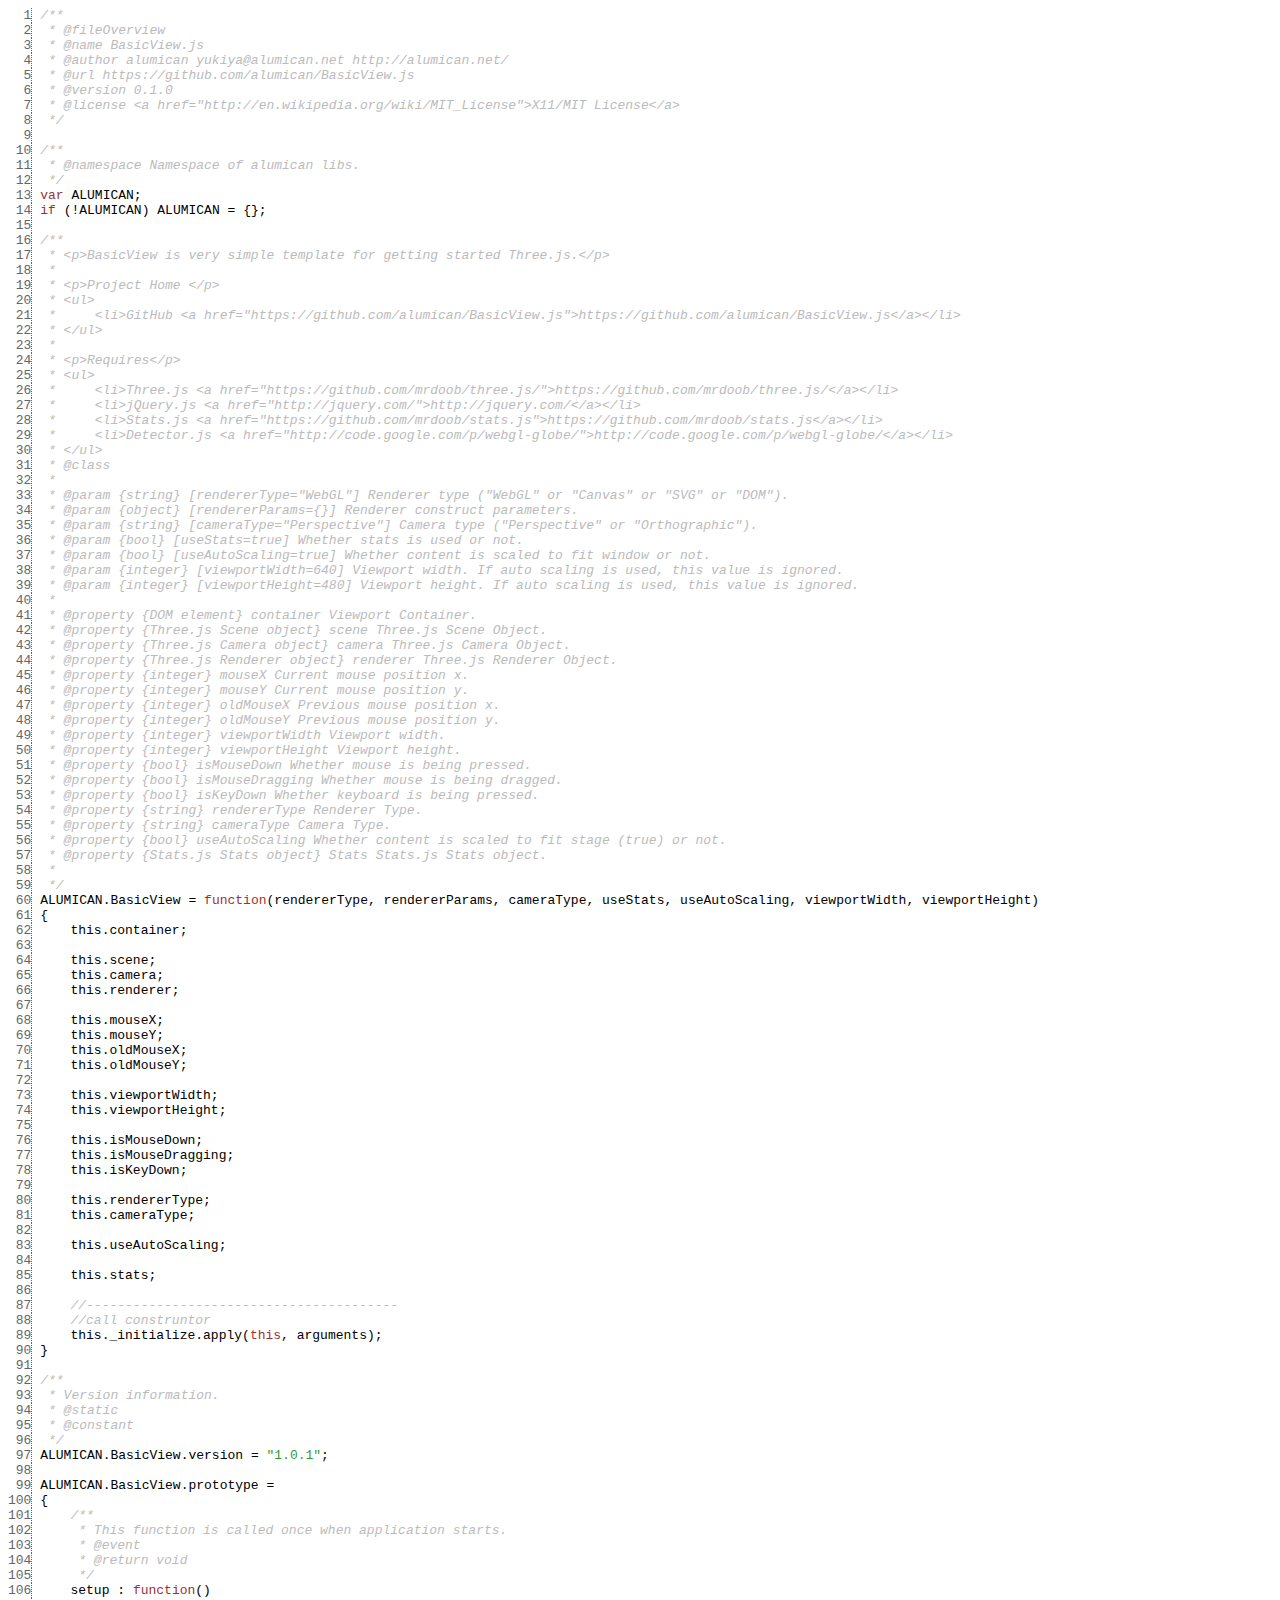
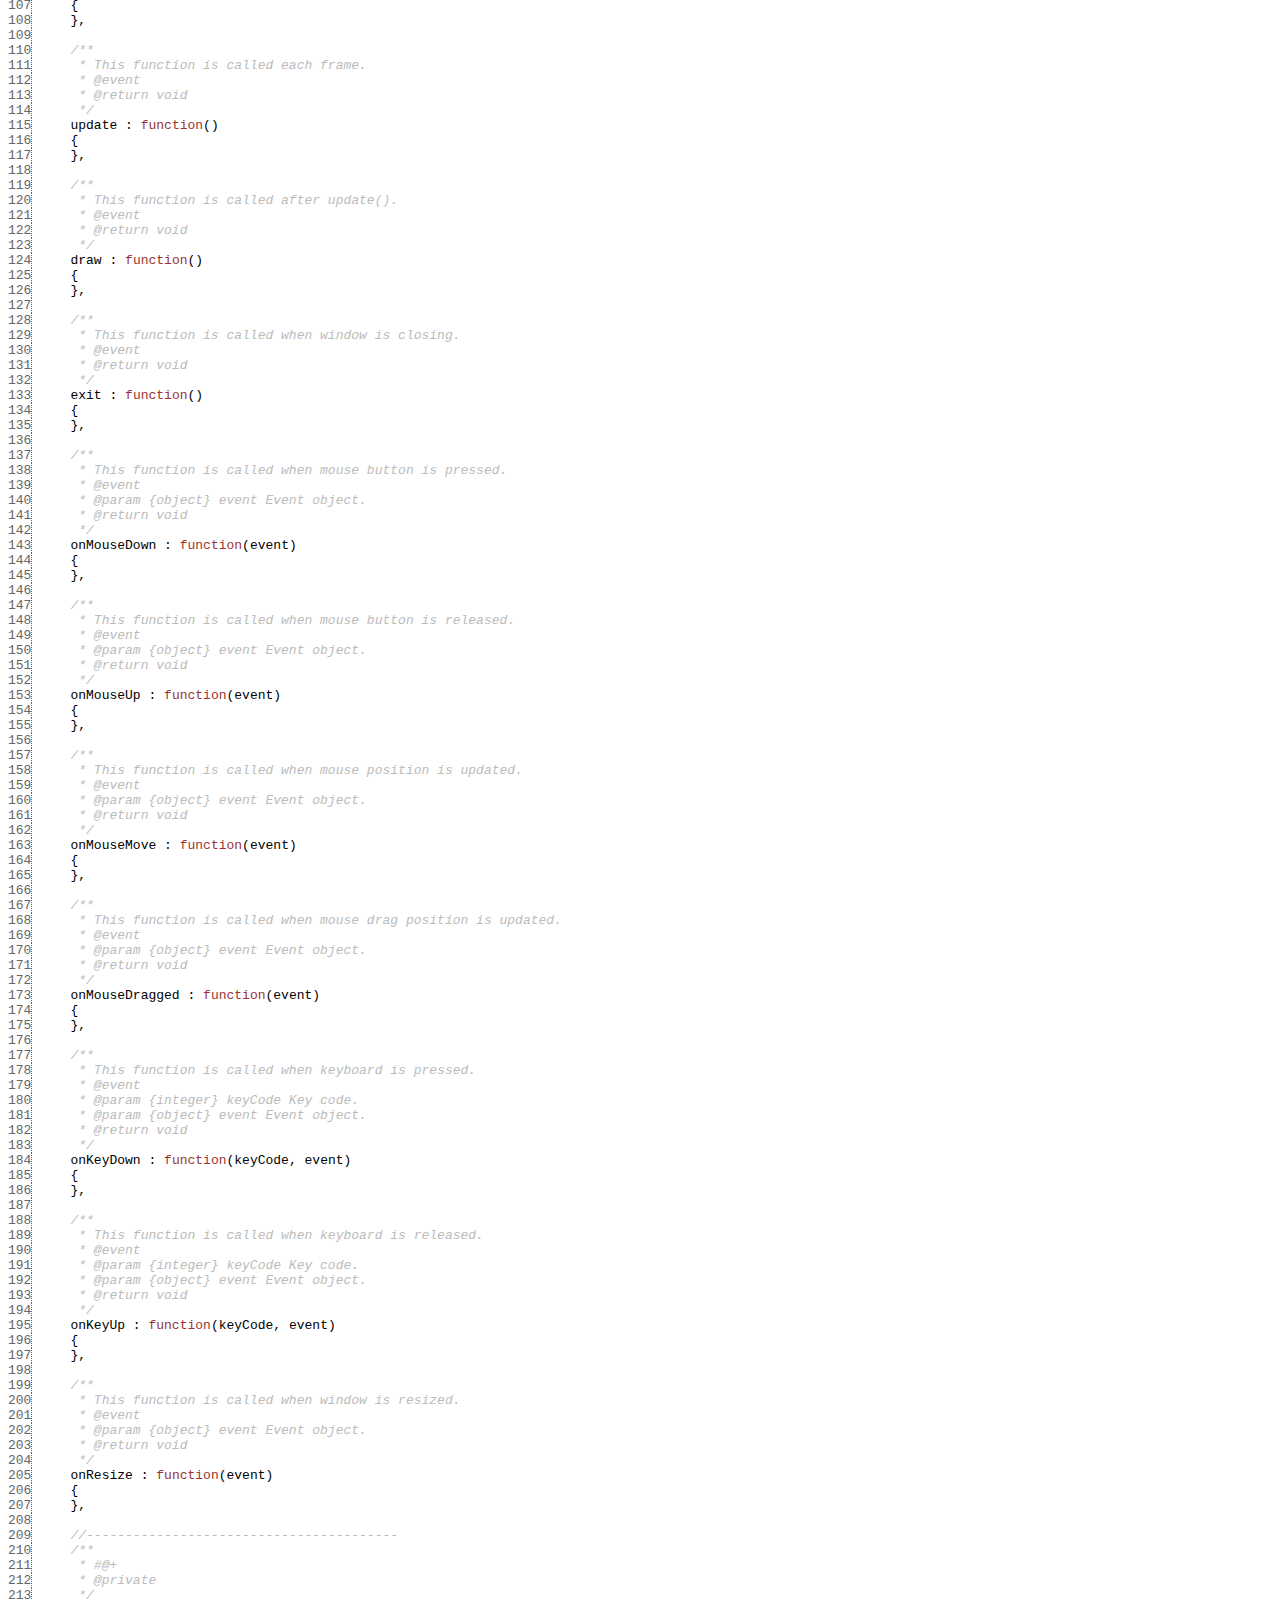
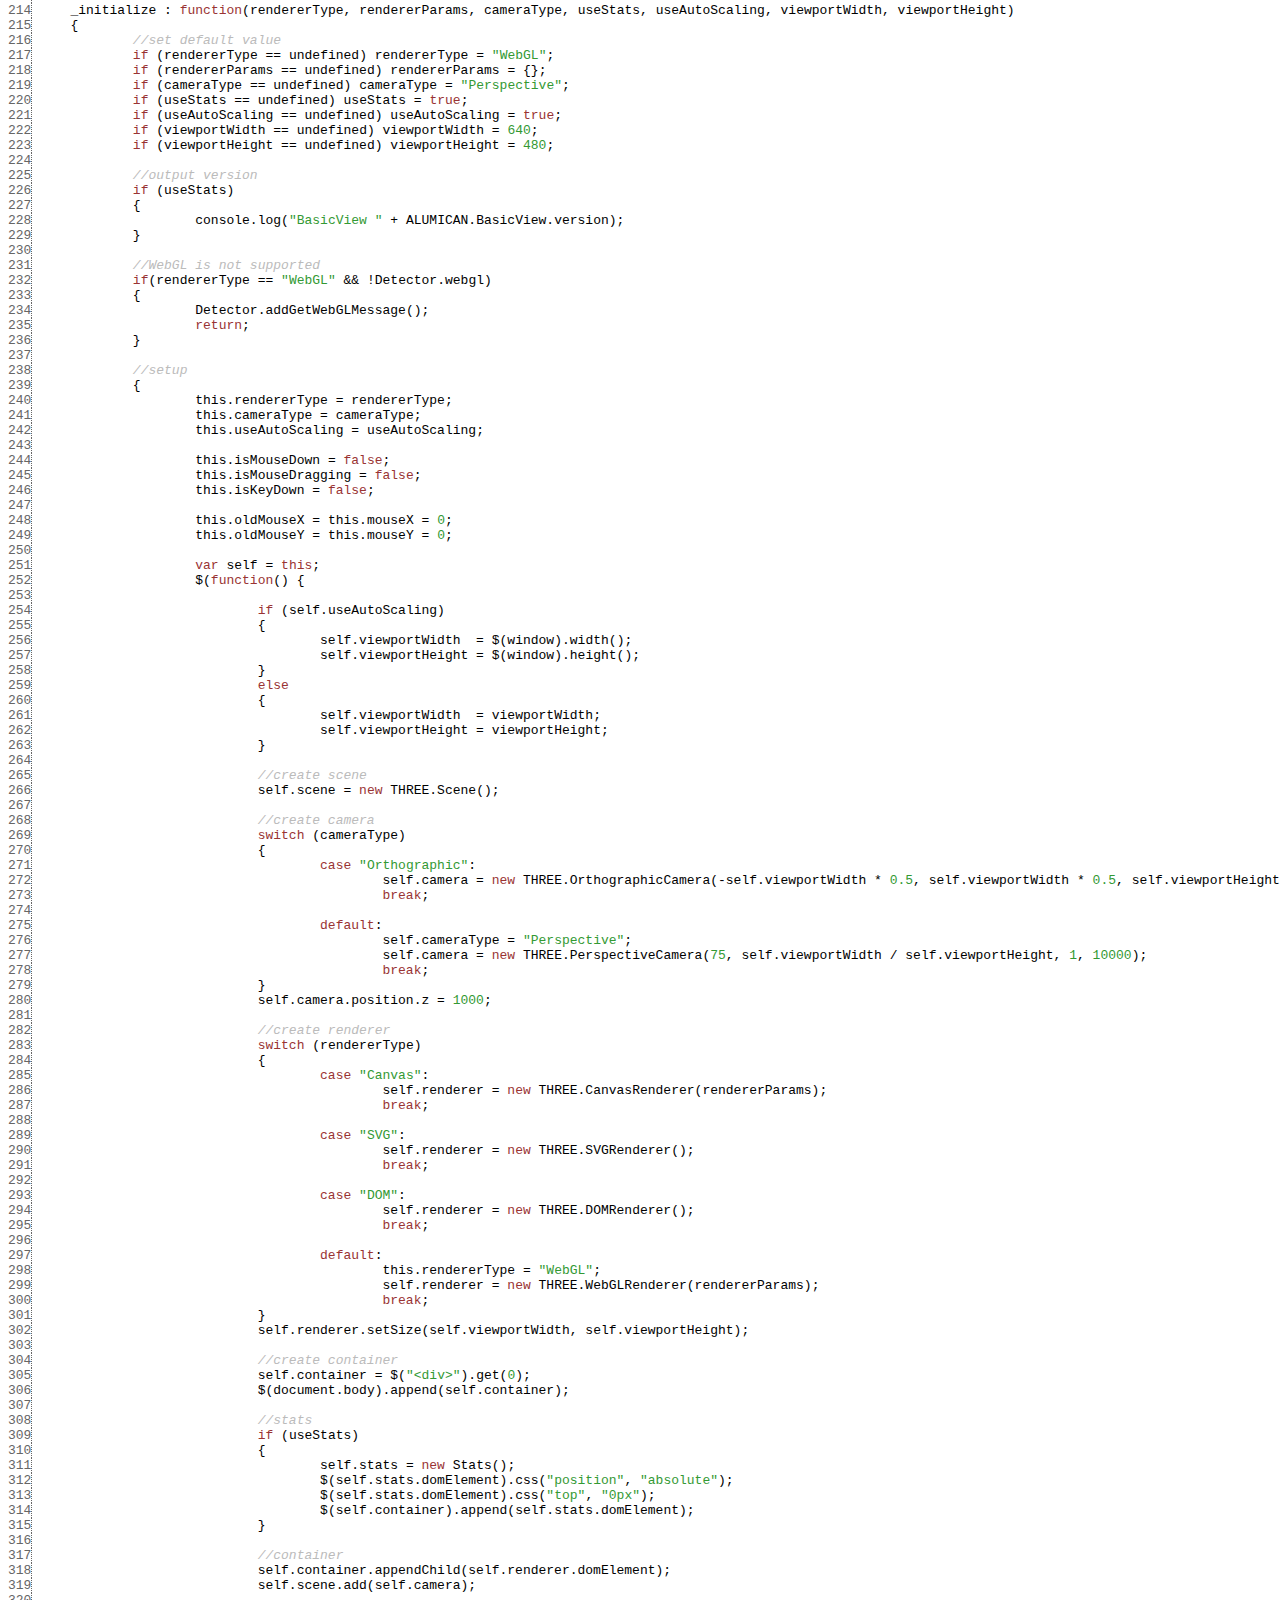
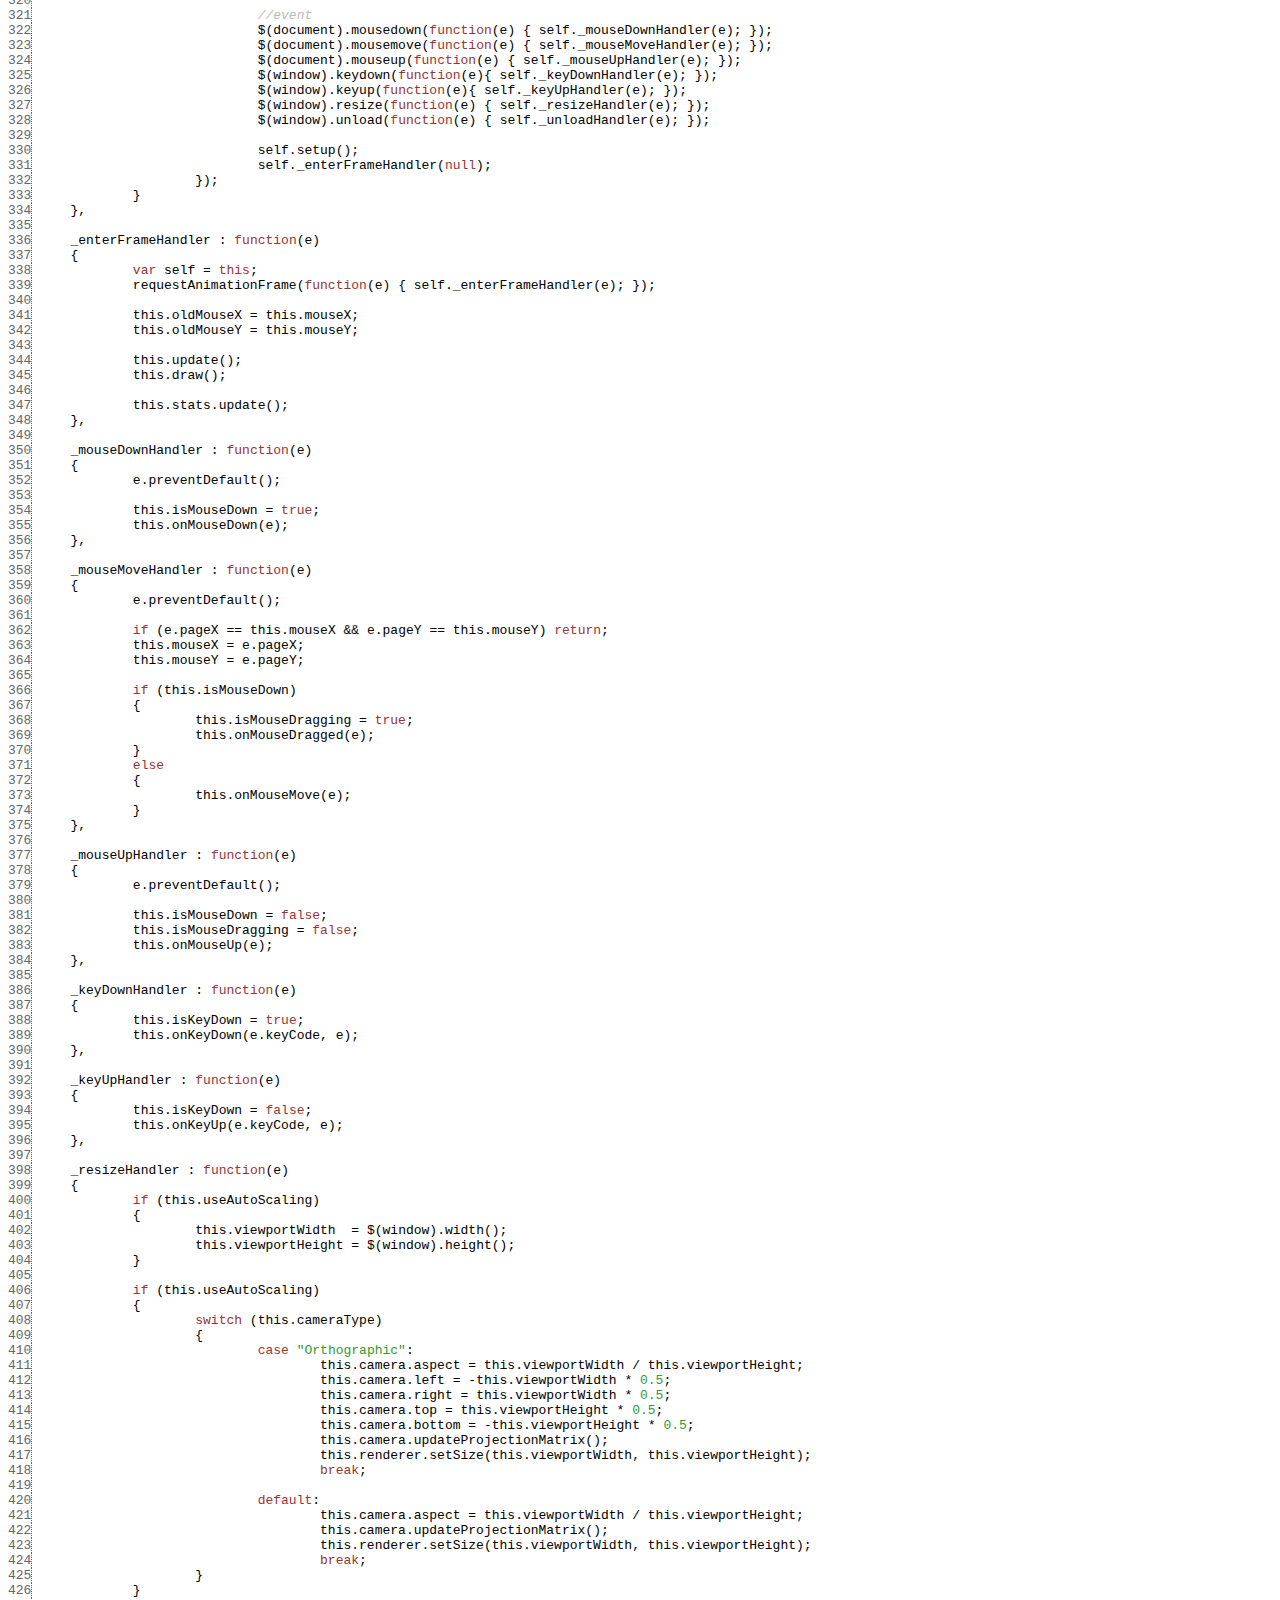
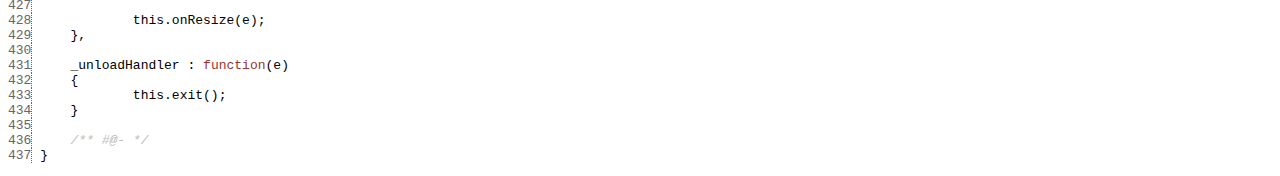
<file: doc/symbols/src/src_BasicView-0.1.0.js.html>
<html><head><meta http-equiv="content-type" content="text/html; charset=utf-8"> <style>
	.KEYW {color: #933;}
	.COMM {color: #bbb; font-style: italic;}
	.NUMB {color: #393;}
	.STRN {color: #393;}
	.REGX {color: #339;}
	.line {border-right: 1px dotted #666; color: #666; font-style: normal;}
	</style></head><body><pre><span class='line'>  1</span> <span class="COMM">/**
<span class='line'>  2</span>  * @fileOverview
<span class='line'>  3</span>  * @name BasicView.js
<span class='line'>  4</span>  * @author alumican yukiya@alumican.net http://alumican.net/
<span class='line'>  5</span>  * @url https://github.com/alumican/BasicView.js
<span class='line'>  6</span>  * @version 0.1.0
<span class='line'>  7</span>  * @license &lt;a href="http://en.wikipedia.org/wiki/MIT_License">X11/MIT License&lt;/a>
<span class='line'>  8</span>  */</span><span class="WHIT">
<span class='line'>  9</span> 
<span class='line'> 10</span> </span><span class="COMM">/** 
<span class='line'> 11</span>  * @namespace Namespace of alumican libs.
<span class='line'> 12</span>  */</span><span class="WHIT">
<span class='line'> 13</span> </span><span class="KEYW">var</span><span class="WHIT"> </span><span class="NAME">ALUMICAN</span><span class="PUNC">;</span><span class="WHIT">
<span class='line'> 14</span> </span><span class="KEYW">if</span><span class="WHIT"> </span><span class="PUNC">(</span><span class="PUNC">!</span><span class="NAME">ALUMICAN</span><span class="PUNC">)</span><span class="WHIT"> </span><span class="NAME">ALUMICAN</span><span class="WHIT"> </span><span class="PUNC">=</span><span class="WHIT"> </span><span class="PUNC">{</span><span class="PUNC">}</span><span class="PUNC">;</span><span class="WHIT"> </span><span class="WHIT">
<span class='line'> 15</span> 
<span class='line'> 16</span> </span><span class="COMM">/**
<span class='line'> 17</span>  * &lt;p>BasicView is very simple template for getting started Three.js.&lt;/p>
<span class='line'> 18</span>  * 
<span class='line'> 19</span>  * &lt;p>Project Home &lt;/p>
<span class='line'> 20</span>  * &lt;ul>
<span class='line'> 21</span>  *     &lt;li>GitHub &lt;a href="https://github.com/alumican/BasicView.js">https://github.com/alumican/BasicView.js&lt;/a>&lt;/li>
<span class='line'> 22</span>  * &lt;/ul>
<span class='line'> 23</span>  * 
<span class='line'> 24</span>  * &lt;p>Requires&lt;/p>
<span class='line'> 25</span>  * &lt;ul>
<span class='line'> 26</span>  *     &lt;li>Three.js &lt;a href="https://github.com/mrdoob/three.js/">https://github.com/mrdoob/three.js/&lt;/a>&lt;/li>
<span class='line'> 27</span>  *     &lt;li>jQuery.js &lt;a href="http://jquery.com/">http://jquery.com/&lt;/a>&lt;/li>
<span class='line'> 28</span>  *     &lt;li>Stats.js &lt;a href="https://github.com/mrdoob/stats.js">https://github.com/mrdoob/stats.js&lt;/a>&lt;/li>
<span class='line'> 29</span>  *     &lt;li>Detector.js &lt;a href="http://code.google.com/p/webgl-globe/">http://code.google.com/p/webgl-globe/&lt;/a>&lt;/li>
<span class='line'> 30</span>  * &lt;/ul>
<span class='line'> 31</span>  * @class
<span class='line'> 32</span>  *
<span class='line'> 33</span>  * @param {string} [rendererType="WebGL"] Renderer type ("WebGL" or "Canvas" or "SVG" or "DOM").
<span class='line'> 34</span>  * @param {object} [rendererParams={}] Renderer construct parameters.
<span class='line'> 35</span>  * @param {string} [cameraType="Perspective"] Camera type ("Perspective" or "Orthographic").
<span class='line'> 36</span>  * @param {bool} [useStats=true] Whether stats is used or not.
<span class='line'> 37</span>  * @param {bool} [useAutoScaling=true] Whether content is scaled to fit window or not.
<span class='line'> 38</span>  * @param {integer} [viewportWidth=640] Viewport width. If auto scaling is used, this value is ignored.
<span class='line'> 39</span>  * @param {integer} [viewportHeight=480] Viewport height. If auto scaling is used, this value is ignored.
<span class='line'> 40</span>  *
<span class='line'> 41</span>  * @property {DOM element} container Viewport Container.
<span class='line'> 42</span>  * @property {Three.js Scene object} scene Three.js Scene Object.
<span class='line'> 43</span>  * @property {Three.js Camera object} camera Three.js Camera Object.
<span class='line'> 44</span>  * @property {Three.js Renderer object} renderer Three.js Renderer Object.
<span class='line'> 45</span>  * @property {integer} mouseX Current mouse position x.
<span class='line'> 46</span>  * @property {integer} mouseY Current mouse position y.
<span class='line'> 47</span>  * @property {integer} oldMouseX Previous mouse position x.
<span class='line'> 48</span>  * @property {integer} oldMouseY Previous mouse position y.
<span class='line'> 49</span>  * @property {integer} viewportWidth Viewport width.
<span class='line'> 50</span>  * @property {integer} viewportHeight Viewport height.
<span class='line'> 51</span>  * @property {bool} isMouseDown Whether mouse is being pressed.
<span class='line'> 52</span>  * @property {bool} isMouseDragging Whether mouse is being dragged.
<span class='line'> 53</span>  * @property {bool} isKeyDown Whether keyboard is being pressed.
<span class='line'> 54</span>  * @property {string} rendererType Renderer Type.
<span class='line'> 55</span>  * @property {string} cameraType Camera Type.
<span class='line'> 56</span>  * @property {bool} useAutoScaling Whether content is scaled to fit stage (true) or not.
<span class='line'> 57</span>  * @property {Stats.js Stats object} Stats Stats.js Stats object.
<span class='line'> 58</span>  *
<span class='line'> 59</span>  */</span><span class="WHIT">
<span class='line'> 60</span> </span><span class="NAME">ALUMICAN.BasicView</span><span class="WHIT"> </span><span class="PUNC">=</span><span class="WHIT"> </span><span class="KEYW">function</span><span class="PUNC">(</span><span class="NAME">rendererType</span><span class="PUNC">,</span><span class="WHIT"> </span><span class="NAME">rendererParams</span><span class="PUNC">,</span><span class="WHIT"> </span><span class="NAME">cameraType</span><span class="PUNC">,</span><span class="WHIT"> </span><span class="NAME">useStats</span><span class="PUNC">,</span><span class="WHIT"> </span><span class="NAME">useAutoScaling</span><span class="PUNC">,</span><span class="WHIT"> </span><span class="NAME">viewportWidth</span><span class="PUNC">,</span><span class="WHIT"> </span><span class="NAME">viewportHeight</span><span class="PUNC">)</span><span class="WHIT">
<span class='line'> 61</span> </span><span class="PUNC">{</span><span class="WHIT">
<span class='line'> 62</span> </span><span class="WHIT">	</span><span class="NAME">this.container</span><span class="PUNC">;</span><span class="WHIT">
<span class='line'> 63</span> 
<span class='line'> 64</span> </span><span class="WHIT">	</span><span class="NAME">this.scene</span><span class="PUNC">;</span><span class="WHIT">
<span class='line'> 65</span> </span><span class="WHIT">	</span><span class="NAME">this.camera</span><span class="PUNC">;</span><span class="WHIT">
<span class='line'> 66</span> </span><span class="WHIT">	</span><span class="NAME">this.renderer</span><span class="PUNC">;</span><span class="WHIT">
<span class='line'> 67</span> 
<span class='line'> 68</span> </span><span class="WHIT">	</span><span class="NAME">this.mouseX</span><span class="PUNC">;</span><span class="WHIT">
<span class='line'> 69</span> </span><span class="WHIT">	</span><span class="NAME">this.mouseY</span><span class="PUNC">;</span><span class="WHIT">
<span class='line'> 70</span> </span><span class="WHIT">	</span><span class="NAME">this.oldMouseX</span><span class="PUNC">;</span><span class="WHIT">
<span class='line'> 71</span> </span><span class="WHIT">	</span><span class="NAME">this.oldMouseY</span><span class="PUNC">;</span><span class="WHIT">
<span class='line'> 72</span> 
<span class='line'> 73</span> </span><span class="WHIT">	</span><span class="NAME">this.viewportWidth</span><span class="PUNC">;</span><span class="WHIT">
<span class='line'> 74</span> </span><span class="WHIT">	</span><span class="NAME">this.viewportHeight</span><span class="PUNC">;</span><span class="WHIT">
<span class='line'> 75</span> 
<span class='line'> 76</span> </span><span class="WHIT">	</span><span class="NAME">this.isMouseDown</span><span class="PUNC">;</span><span class="WHIT">
<span class='line'> 77</span> </span><span class="WHIT">	</span><span class="NAME">this.isMouseDragging</span><span class="PUNC">;</span><span class="WHIT">
<span class='line'> 78</span> </span><span class="WHIT">	</span><span class="NAME">this.isKeyDown</span><span class="PUNC">;</span><span class="WHIT">
<span class='line'> 79</span> </span><span class="WHIT">	</span><span class="WHIT">
<span class='line'> 80</span> </span><span class="WHIT">	</span><span class="NAME">this.rendererType</span><span class="PUNC">;</span><span class="WHIT">
<span class='line'> 81</span> </span><span class="WHIT">	</span><span class="NAME">this.cameraType</span><span class="PUNC">;</span><span class="WHIT">
<span class='line'> 82</span> </span><span class="WHIT">	</span><span class="WHIT">
<span class='line'> 83</span> </span><span class="WHIT">	</span><span class="NAME">this.useAutoScaling</span><span class="PUNC">;</span><span class="WHIT">
<span class='line'> 84</span> 
<span class='line'> 85</span> </span><span class="WHIT">	</span><span class="NAME">this.stats</span><span class="PUNC">;</span><span class="WHIT">
<span class='line'> 86</span> 
<span class='line'> 87</span> </span><span class="WHIT">	</span><span class="COMM">//----------------------------------------</span><span class="WHIT">
<span class='line'> 88</span> </span><span class="WHIT">	</span><span class="COMM">//call construntor</span><span class="WHIT">
<span class='line'> 89</span> </span><span class="WHIT">	</span><span class="NAME">this._initialize.apply</span><span class="PUNC">(</span><span class="KEYW">this</span><span class="PUNC">,</span><span class="WHIT"> </span><span class="NAME">arguments</span><span class="PUNC">)</span><span class="PUNC">;</span><span class="WHIT">
<span class='line'> 90</span> </span><span class="PUNC">}</span><span class="WHIT">
<span class='line'> 91</span> 
<span class='line'> 92</span> </span><span class="COMM">/**
<span class='line'> 93</span>  * Version information.
<span class='line'> 94</span>  * @static
<span class='line'> 95</span>  * @constant
<span class='line'> 96</span>  */</span><span class="WHIT">
<span class='line'> 97</span> </span><span class="NAME">ALUMICAN.BasicView.version</span><span class="WHIT"> </span><span class="PUNC">=</span><span class="WHIT"> </span><span class="STRN">"1.0.1"</span><span class="PUNC">;</span><span class="WHIT">
<span class='line'> 98</span> 
<span class='line'> 99</span> </span><span class="NAME">ALUMICAN.BasicView.prototype</span><span class="WHIT"> </span><span class="PUNC">=</span><span class="WHIT">
<span class='line'>100</span> </span><span class="PUNC">{</span><span class="WHIT">
<span class='line'>101</span> </span><span class="WHIT">	</span><span class="COMM">/**
<span class='line'>102</span> 	 * This function is called once when application starts.
<span class='line'>103</span> 	 * @event
<span class='line'>104</span> 	 * @return void
<span class='line'>105</span> 	 */</span><span class="WHIT">
<span class='line'>106</span> </span><span class="WHIT">	</span><span class="NAME">setup</span><span class="WHIT"> </span><span class="PUNC">:</span><span class="WHIT"> </span><span class="KEYW">function</span><span class="PUNC">(</span><span class="PUNC">)</span><span class="WHIT">
<span class='line'>107</span> </span><span class="WHIT">	</span><span class="PUNC">{</span><span class="WHIT">
<span class='line'>108</span> </span><span class="WHIT">	</span><span class="PUNC">}</span><span class="PUNC">,</span><span class="WHIT">
<span class='line'>109</span> 
<span class='line'>110</span> </span><span class="WHIT">	</span><span class="COMM">/**
<span class='line'>111</span> 	 * This function is called each frame.
<span class='line'>112</span> 	 * @event
<span class='line'>113</span> 	 * @return void
<span class='line'>114</span> 	 */</span><span class="WHIT">
<span class='line'>115</span> </span><span class="WHIT">	</span><span class="NAME">update</span><span class="WHIT"> </span><span class="PUNC">:</span><span class="WHIT"> </span><span class="KEYW">function</span><span class="PUNC">(</span><span class="PUNC">)</span><span class="WHIT">
<span class='line'>116</span> </span><span class="WHIT">	</span><span class="PUNC">{</span><span class="WHIT">
<span class='line'>117</span> </span><span class="WHIT">	</span><span class="PUNC">}</span><span class="PUNC">,</span><span class="WHIT">
<span class='line'>118</span> 
<span class='line'>119</span> </span><span class="WHIT">	</span><span class="COMM">/**
<span class='line'>120</span> 	 * This function is called after update().
<span class='line'>121</span> 	 * @event
<span class='line'>122</span> 	 * @return void
<span class='line'>123</span> 	 */</span><span class="WHIT">
<span class='line'>124</span> </span><span class="WHIT">	</span><span class="NAME">draw</span><span class="WHIT"> </span><span class="PUNC">:</span><span class="WHIT"> </span><span class="KEYW">function</span><span class="PUNC">(</span><span class="PUNC">)</span><span class="WHIT">
<span class='line'>125</span> </span><span class="WHIT">	</span><span class="PUNC">{</span><span class="WHIT">
<span class='line'>126</span> </span><span class="WHIT">	</span><span class="PUNC">}</span><span class="PUNC">,</span><span class="WHIT">
<span class='line'>127</span> 
<span class='line'>128</span> </span><span class="WHIT">	</span><span class="COMM">/**
<span class='line'>129</span> 	 * This function is called when window is closing.
<span class='line'>130</span> 	 * @event
<span class='line'>131</span> 	 * @return void
<span class='line'>132</span> 	 */</span><span class="WHIT">
<span class='line'>133</span> </span><span class="WHIT">	</span><span class="NAME">exit</span><span class="WHIT"> </span><span class="PUNC">:</span><span class="WHIT"> </span><span class="KEYW">function</span><span class="PUNC">(</span><span class="PUNC">)</span><span class="WHIT">
<span class='line'>134</span> </span><span class="WHIT">	</span><span class="PUNC">{</span><span class="WHIT">
<span class='line'>135</span> </span><span class="WHIT">	</span><span class="PUNC">}</span><span class="PUNC">,</span><span class="WHIT">
<span class='line'>136</span> 
<span class='line'>137</span> </span><span class="WHIT">	</span><span class="COMM">/**
<span class='line'>138</span> 	 * This function is called when mouse button is pressed.
<span class='line'>139</span> 	 * @event
<span class='line'>140</span> 	 * @param {object} event Event object.
<span class='line'>141</span> 	 * @return void
<span class='line'>142</span> 	 */</span><span class="WHIT">
<span class='line'>143</span> </span><span class="WHIT">	</span><span class="NAME">onMouseDown</span><span class="WHIT"> </span><span class="PUNC">:</span><span class="WHIT"> </span><span class="KEYW">function</span><span class="PUNC">(</span><span class="NAME">event</span><span class="PUNC">)</span><span class="WHIT">
<span class='line'>144</span> </span><span class="WHIT">	</span><span class="PUNC">{</span><span class="WHIT">
<span class='line'>145</span> </span><span class="WHIT">	</span><span class="PUNC">}</span><span class="PUNC">,</span><span class="WHIT">
<span class='line'>146</span> 
<span class='line'>147</span> </span><span class="WHIT">	</span><span class="COMM">/**
<span class='line'>148</span> 	 * This function is called when mouse button is released.
<span class='line'>149</span> 	 * @event
<span class='line'>150</span> 	 * @param {object} event Event object.
<span class='line'>151</span> 	 * @return void
<span class='line'>152</span> 	 */</span><span class="WHIT">
<span class='line'>153</span> </span><span class="WHIT">	</span><span class="NAME">onMouseUp</span><span class="WHIT"> </span><span class="PUNC">:</span><span class="WHIT"> </span><span class="KEYW">function</span><span class="PUNC">(</span><span class="NAME">event</span><span class="PUNC">)</span><span class="WHIT">
<span class='line'>154</span> </span><span class="WHIT">	</span><span class="PUNC">{</span><span class="WHIT">
<span class='line'>155</span> </span><span class="WHIT">	</span><span class="PUNC">}</span><span class="PUNC">,</span><span class="WHIT">
<span class='line'>156</span> 
<span class='line'>157</span> </span><span class="WHIT">	</span><span class="COMM">/**
<span class='line'>158</span> 	 * This function is called when mouse position is updated.
<span class='line'>159</span> 	 * @event
<span class='line'>160</span> 	 * @param {object} event Event object.
<span class='line'>161</span> 	 * @return void
<span class='line'>162</span> 	 */</span><span class="WHIT">
<span class='line'>163</span> </span><span class="WHIT">	</span><span class="NAME">onMouseMove</span><span class="WHIT"> </span><span class="PUNC">:</span><span class="WHIT"> </span><span class="KEYW">function</span><span class="PUNC">(</span><span class="NAME">event</span><span class="PUNC">)</span><span class="WHIT">
<span class='line'>164</span> </span><span class="WHIT">	</span><span class="PUNC">{</span><span class="WHIT">
<span class='line'>165</span> </span><span class="WHIT">	</span><span class="PUNC">}</span><span class="PUNC">,</span><span class="WHIT">
<span class='line'>166</span> 
<span class='line'>167</span> </span><span class="WHIT">	</span><span class="COMM">/**
<span class='line'>168</span> 	 * This function is called when mouse drag position is updated.
<span class='line'>169</span> 	 * @event
<span class='line'>170</span> 	 * @param {object} event Event object.
<span class='line'>171</span> 	 * @return void
<span class='line'>172</span> 	 */</span><span class="WHIT">
<span class='line'>173</span> </span><span class="WHIT">	</span><span class="NAME">onMouseDragged</span><span class="WHIT"> </span><span class="PUNC">:</span><span class="WHIT"> </span><span class="KEYW">function</span><span class="PUNC">(</span><span class="NAME">event</span><span class="PUNC">)</span><span class="WHIT">
<span class='line'>174</span> </span><span class="WHIT">	</span><span class="PUNC">{</span><span class="WHIT">
<span class='line'>175</span> </span><span class="WHIT">	</span><span class="PUNC">}</span><span class="PUNC">,</span><span class="WHIT">
<span class='line'>176</span> 
<span class='line'>177</span> </span><span class="WHIT">	</span><span class="COMM">/**
<span class='line'>178</span> 	 * This function is called when keyboard is pressed.
<span class='line'>179</span> 	 * @event
<span class='line'>180</span> 	 * @param {integer} keyCode Key code.
<span class='line'>181</span> 	 * @param {object} event Event object.
<span class='line'>182</span> 	 * @return void
<span class='line'>183</span> 	 */</span><span class="WHIT">
<span class='line'>184</span> </span><span class="WHIT">	</span><span class="NAME">onKeyDown</span><span class="WHIT"> </span><span class="PUNC">:</span><span class="WHIT"> </span><span class="KEYW">function</span><span class="PUNC">(</span><span class="NAME">keyCode</span><span class="PUNC">,</span><span class="WHIT"> </span><span class="NAME">event</span><span class="PUNC">)</span><span class="WHIT">
<span class='line'>185</span> </span><span class="WHIT">	</span><span class="PUNC">{</span><span class="WHIT">
<span class='line'>186</span> </span><span class="WHIT">	</span><span class="PUNC">}</span><span class="PUNC">,</span><span class="WHIT">
<span class='line'>187</span> 
<span class='line'>188</span> </span><span class="WHIT">	</span><span class="COMM">/**
<span class='line'>189</span> 	 * This function is called when keyboard is released.
<span class='line'>190</span> 	 * @event
<span class='line'>191</span> 	 * @param {integer} keyCode Key code.
<span class='line'>192</span> 	 * @param {object} event Event object.
<span class='line'>193</span> 	 * @return void
<span class='line'>194</span> 	 */</span><span class="WHIT">
<span class='line'>195</span> </span><span class="WHIT">	</span><span class="NAME">onKeyUp</span><span class="WHIT"> </span><span class="PUNC">:</span><span class="WHIT"> </span><span class="KEYW">function</span><span class="PUNC">(</span><span class="NAME">keyCode</span><span class="PUNC">,</span><span class="WHIT"> </span><span class="NAME">event</span><span class="PUNC">)</span><span class="WHIT">
<span class='line'>196</span> </span><span class="WHIT">	</span><span class="PUNC">{</span><span class="WHIT">
<span class='line'>197</span> </span><span class="WHIT">	</span><span class="PUNC">}</span><span class="PUNC">,</span><span class="WHIT">
<span class='line'>198</span> 
<span class='line'>199</span> </span><span class="WHIT">	</span><span class="COMM">/**
<span class='line'>200</span> 	 * This function is called when window is resized.
<span class='line'>201</span> 	 * @event
<span class='line'>202</span> 	 * @param {object} event Event object.
<span class='line'>203</span> 	 * @return void
<span class='line'>204</span> 	 */</span><span class="WHIT">
<span class='line'>205</span> </span><span class="WHIT">	</span><span class="NAME">onResize</span><span class="WHIT"> </span><span class="PUNC">:</span><span class="WHIT"> </span><span class="KEYW">function</span><span class="PUNC">(</span><span class="NAME">event</span><span class="PUNC">)</span><span class="WHIT">
<span class='line'>206</span> </span><span class="WHIT">	</span><span class="PUNC">{</span><span class="WHIT">
<span class='line'>207</span> </span><span class="WHIT">	</span><span class="PUNC">}</span><span class="PUNC">,</span><span class="WHIT">
<span class='line'>208</span> 
<span class='line'>209</span> </span><span class="WHIT">	</span><span class="COMM">//----------------------------------------</span><span class="WHIT">
<span class='line'>210</span> </span><span class="WHIT">	</span><span class="COMM">/**
<span class='line'>211</span> 	 * #@+
<span class='line'>212</span> 	 * @private
<span class='line'>213</span> 	 */</span><span class="WHIT">
<span class='line'>214</span> </span><span class="WHIT">	</span><span class="NAME">_initialize</span><span class="WHIT"> </span><span class="PUNC">:</span><span class="WHIT"> </span><span class="KEYW">function</span><span class="PUNC">(</span><span class="NAME">rendererType</span><span class="PUNC">,</span><span class="WHIT"> </span><span class="NAME">rendererParams</span><span class="PUNC">,</span><span class="WHIT"> </span><span class="NAME">cameraType</span><span class="PUNC">,</span><span class="WHIT"> </span><span class="NAME">useStats</span><span class="PUNC">,</span><span class="WHIT"> </span><span class="NAME">useAutoScaling</span><span class="PUNC">,</span><span class="WHIT"> </span><span class="NAME">viewportWidth</span><span class="PUNC">,</span><span class="WHIT"> </span><span class="NAME">viewportHeight</span><span class="PUNC">)</span><span class="WHIT">
<span class='line'>215</span> </span><span class="WHIT">	</span><span class="PUNC">{</span><span class="WHIT">
<span class='line'>216</span> </span><span class="WHIT">		</span><span class="COMM">//set default value</span><span class="WHIT">
<span class='line'>217</span> </span><span class="WHIT">		</span><span class="KEYW">if</span><span class="WHIT"> </span><span class="PUNC">(</span><span class="NAME">rendererType</span><span class="WHIT"> </span><span class="PUNC">==</span><span class="WHIT"> </span><span class="NAME">undefined</span><span class="PUNC">)</span><span class="WHIT"> </span><span class="NAME">rendererType</span><span class="WHIT"> </span><span class="PUNC">=</span><span class="WHIT"> </span><span class="STRN">"WebGL"</span><span class="PUNC">;</span><span class="WHIT">
<span class='line'>218</span> </span><span class="WHIT">		</span><span class="KEYW">if</span><span class="WHIT"> </span><span class="PUNC">(</span><span class="NAME">rendererParams</span><span class="WHIT"> </span><span class="PUNC">==</span><span class="WHIT"> </span><span class="NAME">undefined</span><span class="PUNC">)</span><span class="WHIT"> </span><span class="NAME">rendererParams</span><span class="WHIT"> </span><span class="PUNC">=</span><span class="WHIT"> </span><span class="PUNC">{</span><span class="PUNC">}</span><span class="PUNC">;</span><span class="WHIT">
<span class='line'>219</span> </span><span class="WHIT">		</span><span class="KEYW">if</span><span class="WHIT"> </span><span class="PUNC">(</span><span class="NAME">cameraType</span><span class="WHIT"> </span><span class="PUNC">==</span><span class="WHIT"> </span><span class="NAME">undefined</span><span class="PUNC">)</span><span class="WHIT"> </span><span class="NAME">cameraType</span><span class="WHIT"> </span><span class="PUNC">=</span><span class="WHIT"> </span><span class="STRN">"Perspective"</span><span class="PUNC">;</span><span class="WHIT">
<span class='line'>220</span> </span><span class="WHIT">		</span><span class="KEYW">if</span><span class="WHIT"> </span><span class="PUNC">(</span><span class="NAME">useStats</span><span class="WHIT"> </span><span class="PUNC">==</span><span class="WHIT"> </span><span class="NAME">undefined</span><span class="PUNC">)</span><span class="WHIT"> </span><span class="NAME">useStats</span><span class="WHIT"> </span><span class="PUNC">=</span><span class="WHIT"> </span><span class="KEYW">true</span><span class="PUNC">;</span><span class="WHIT">
<span class='line'>221</span> </span><span class="WHIT">		</span><span class="KEYW">if</span><span class="WHIT"> </span><span class="PUNC">(</span><span class="NAME">useAutoScaling</span><span class="WHIT"> </span><span class="PUNC">==</span><span class="WHIT"> </span><span class="NAME">undefined</span><span class="PUNC">)</span><span class="WHIT"> </span><span class="NAME">useAutoScaling</span><span class="WHIT"> </span><span class="PUNC">=</span><span class="WHIT"> </span><span class="KEYW">true</span><span class="PUNC">;</span><span class="WHIT">
<span class='line'>222</span> </span><span class="WHIT">		</span><span class="KEYW">if</span><span class="WHIT"> </span><span class="PUNC">(</span><span class="NAME">viewportWidth</span><span class="WHIT"> </span><span class="PUNC">==</span><span class="WHIT"> </span><span class="NAME">undefined</span><span class="PUNC">)</span><span class="WHIT"> </span><span class="NAME">viewportWidth</span><span class="WHIT"> </span><span class="PUNC">=</span><span class="WHIT"> </span><span class="NUMB">640</span><span class="PUNC">;</span><span class="WHIT">
<span class='line'>223</span> </span><span class="WHIT">		</span><span class="KEYW">if</span><span class="WHIT"> </span><span class="PUNC">(</span><span class="NAME">viewportHeight</span><span class="WHIT"> </span><span class="PUNC">==</span><span class="WHIT"> </span><span class="NAME">undefined</span><span class="PUNC">)</span><span class="WHIT"> </span><span class="NAME">viewportHeight</span><span class="WHIT"> </span><span class="PUNC">=</span><span class="WHIT"> </span><span class="NUMB">480</span><span class="PUNC">;</span><span class="WHIT">
<span class='line'>224</span> 
<span class='line'>225</span> </span><span class="WHIT">		</span><span class="COMM">//output version</span><span class="WHIT">
<span class='line'>226</span> </span><span class="WHIT">		</span><span class="KEYW">if</span><span class="WHIT"> </span><span class="PUNC">(</span><span class="NAME">useStats</span><span class="PUNC">)</span><span class="WHIT">
<span class='line'>227</span> </span><span class="WHIT">		</span><span class="PUNC">{</span><span class="WHIT">
<span class='line'>228</span> </span><span class="WHIT">			</span><span class="NAME">console.log</span><span class="PUNC">(</span><span class="STRN">"BasicView "</span><span class="WHIT"> </span><span class="PUNC">+</span><span class="WHIT"> </span><span class="NAME">ALUMICAN.BasicView.version</span><span class="PUNC">)</span><span class="PUNC">;</span><span class="WHIT">
<span class='line'>229</span> </span><span class="WHIT">		</span><span class="PUNC">}</span><span class="WHIT">
<span class='line'>230</span> 
<span class='line'>231</span> </span><span class="WHIT">		</span><span class="COMM">//WebGL is not supported</span><span class="WHIT">
<span class='line'>232</span> </span><span class="WHIT">		</span><span class="KEYW">if</span><span class="PUNC">(</span><span class="NAME">rendererType</span><span class="WHIT"> </span><span class="PUNC">==</span><span class="WHIT"> </span><span class="STRN">"WebGL"</span><span class="WHIT"> </span><span class="PUNC">&&</span><span class="WHIT"> </span><span class="PUNC">!</span><span class="NAME">Detector.webgl</span><span class="PUNC">)</span><span class="WHIT">
<span class='line'>233</span> </span><span class="WHIT">		</span><span class="PUNC">{</span><span class="WHIT">
<span class='line'>234</span> </span><span class="WHIT">			</span><span class="NAME">Detector.addGetWebGLMessage</span><span class="PUNC">(</span><span class="PUNC">)</span><span class="PUNC">;</span><span class="WHIT">
<span class='line'>235</span> </span><span class="WHIT">			</span><span class="KEYW">return</span><span class="PUNC">;</span><span class="WHIT">
<span class='line'>236</span> </span><span class="WHIT">		</span><span class="PUNC">}</span><span class="WHIT">
<span class='line'>237</span> 
<span class='line'>238</span> </span><span class="WHIT">		</span><span class="COMM">//setup</span><span class="WHIT">
<span class='line'>239</span> </span><span class="WHIT">		</span><span class="PUNC">{</span><span class="WHIT">
<span class='line'>240</span> </span><span class="WHIT">			</span><span class="NAME">this.rendererType</span><span class="WHIT"> </span><span class="PUNC">=</span><span class="WHIT"> </span><span class="NAME">rendererType</span><span class="PUNC">;</span><span class="WHIT">
<span class='line'>241</span> </span><span class="WHIT">			</span><span class="NAME">this.cameraType</span><span class="WHIT"> </span><span class="PUNC">=</span><span class="WHIT"> </span><span class="NAME">cameraType</span><span class="PUNC">;</span><span class="WHIT">
<span class='line'>242</span> </span><span class="WHIT">			</span><span class="NAME">this.useAutoScaling</span><span class="WHIT"> </span><span class="PUNC">=</span><span class="WHIT"> </span><span class="NAME">useAutoScaling</span><span class="PUNC">;</span><span class="WHIT">
<span class='line'>243</span> 
<span class='line'>244</span> </span><span class="WHIT">			</span><span class="NAME">this.isMouseDown</span><span class="WHIT"> </span><span class="PUNC">=</span><span class="WHIT"> </span><span class="KEYW">false</span><span class="PUNC">;</span><span class="WHIT">
<span class='line'>245</span> </span><span class="WHIT">			</span><span class="NAME">this.isMouseDragging</span><span class="WHIT"> </span><span class="PUNC">=</span><span class="WHIT"> </span><span class="KEYW">false</span><span class="PUNC">;</span><span class="WHIT">
<span class='line'>246</span> </span><span class="WHIT">			</span><span class="NAME">this.isKeyDown</span><span class="WHIT"> </span><span class="PUNC">=</span><span class="WHIT"> </span><span class="KEYW">false</span><span class="PUNC">;</span><span class="WHIT">
<span class='line'>247</span> 
<span class='line'>248</span> </span><span class="WHIT">			</span><span class="NAME">this.oldMouseX</span><span class="WHIT"> </span><span class="PUNC">=</span><span class="WHIT"> </span><span class="NAME">this.mouseX</span><span class="WHIT"> </span><span class="PUNC">=</span><span class="WHIT"> </span><span class="NUMB">0</span><span class="PUNC">;</span><span class="WHIT">
<span class='line'>249</span> </span><span class="WHIT">			</span><span class="NAME">this.oldMouseY</span><span class="WHIT"> </span><span class="PUNC">=</span><span class="WHIT"> </span><span class="NAME">this.mouseY</span><span class="WHIT"> </span><span class="PUNC">=</span><span class="WHIT"> </span><span class="NUMB">0</span><span class="PUNC">;</span><span class="WHIT">
<span class='line'>250</span> 
<span class='line'>251</span> </span><span class="WHIT">			</span><span class="KEYW">var</span><span class="WHIT"> </span><span class="NAME">self</span><span class="WHIT"> </span><span class="PUNC">=</span><span class="WHIT"> </span><span class="KEYW">this</span><span class="PUNC">;</span><span class="WHIT">
<span class='line'>252</span> </span><span class="WHIT">			</span><span class="NAME">$</span><span class="PUNC">(</span><span class="KEYW">function</span><span class="PUNC">(</span><span class="PUNC">)</span><span class="WHIT"> </span><span class="PUNC">{</span><span class="WHIT">
<span class='line'>253</span> 
<span class='line'>254</span> </span><span class="WHIT">				</span><span class="KEYW">if</span><span class="WHIT"> </span><span class="PUNC">(</span><span class="NAME">self.useAutoScaling</span><span class="PUNC">)</span><span class="WHIT">
<span class='line'>255</span> </span><span class="WHIT">				</span><span class="PUNC">{</span><span class="WHIT">
<span class='line'>256</span> </span><span class="WHIT">					</span><span class="NAME">self.viewportWidth</span><span class="WHIT">  </span><span class="PUNC">=</span><span class="WHIT"> </span><span class="NAME">$</span><span class="PUNC">(</span><span class="NAME">window</span><span class="PUNC">)</span><span class="PUNC">.</span><span class="NAME">width</span><span class="PUNC">(</span><span class="PUNC">)</span><span class="PUNC">;</span><span class="WHIT">
<span class='line'>257</span> </span><span class="WHIT">					</span><span class="NAME">self.viewportHeight</span><span class="WHIT"> </span><span class="PUNC">=</span><span class="WHIT"> </span><span class="NAME">$</span><span class="PUNC">(</span><span class="NAME">window</span><span class="PUNC">)</span><span class="PUNC">.</span><span class="NAME">height</span><span class="PUNC">(</span><span class="PUNC">)</span><span class="PUNC">;</span><span class="WHIT">
<span class='line'>258</span> </span><span class="WHIT">				</span><span class="PUNC">}</span><span class="WHIT">
<span class='line'>259</span> </span><span class="WHIT">				</span><span class="KEYW">else</span><span class="WHIT">
<span class='line'>260</span> </span><span class="WHIT">				</span><span class="PUNC">{</span><span class="WHIT">
<span class='line'>261</span> </span><span class="WHIT">					</span><span class="NAME">self.viewportWidth</span><span class="WHIT">  </span><span class="PUNC">=</span><span class="WHIT"> </span><span class="NAME">viewportWidth</span><span class="PUNC">;</span><span class="WHIT">
<span class='line'>262</span> </span><span class="WHIT">					</span><span class="NAME">self.viewportHeight</span><span class="WHIT"> </span><span class="PUNC">=</span><span class="WHIT"> </span><span class="NAME">viewportHeight</span><span class="PUNC">;</span><span class="WHIT">
<span class='line'>263</span> </span><span class="WHIT">				</span><span class="PUNC">}</span><span class="WHIT">
<span class='line'>264</span> 
<span class='line'>265</span> </span><span class="WHIT">				</span><span class="COMM">//create scene</span><span class="WHIT">
<span class='line'>266</span> </span><span class="WHIT">				</span><span class="NAME">self.scene</span><span class="WHIT"> </span><span class="PUNC">=</span><span class="WHIT"> </span><span class="KEYW">new</span><span class="WHIT"> </span><span class="NAME">THREE.Scene</span><span class="PUNC">(</span><span class="PUNC">)</span><span class="PUNC">;</span><span class="WHIT">
<span class='line'>267</span> 
<span class='line'>268</span> </span><span class="WHIT">				</span><span class="COMM">//create camera</span><span class="WHIT">
<span class='line'>269</span> </span><span class="WHIT">				</span><span class="KEYW">switch</span><span class="WHIT"> </span><span class="PUNC">(</span><span class="NAME">cameraType</span><span class="PUNC">)</span><span class="WHIT">
<span class='line'>270</span> </span><span class="WHIT">				</span><span class="PUNC">{</span><span class="WHIT">
<span class='line'>271</span> </span><span class="WHIT">					</span><span class="KEYW">case</span><span class="WHIT"> </span><span class="STRN">"Orthographic"</span><span class="PUNC">:</span><span class="WHIT">
<span class='line'>272</span> </span><span class="WHIT">						</span><span class="NAME">self.camera</span><span class="WHIT"> </span><span class="PUNC">=</span><span class="WHIT"> </span><span class="KEYW">new</span><span class="WHIT"> </span><span class="NAME">THREE.OrthographicCamera</span><span class="PUNC">(</span><span class="PUNC">-</span><span class="NAME">self.viewportWidth</span><span class="WHIT"> </span><span class="PUNC">*</span><span class="WHIT"> </span><span class="NUMB">0.5</span><span class="PUNC">,</span><span class="WHIT"> </span><span class="NAME">self.viewportWidth</span><span class="WHIT"> </span><span class="PUNC">*</span><span class="WHIT"> </span><span class="NUMB">0.5</span><span class="PUNC">,</span><span class="WHIT"> </span><span class="NAME">self.viewportHeight</span><span class="WHIT"> </span><span class="PUNC">*</span><span class="WHIT"> </span><span class="NUMB">0.5</span><span class="PUNC">,</span><span class="WHIT"> </span><span class="PUNC">-</span><span class="NAME">self.viewportHeight</span><span class="WHIT"> </span><span class="PUNC">*</span><span class="WHIT"> </span><span class="NUMB">0.5</span><span class="PUNC">,</span><span class="WHIT"> </span><span class="NUMB">1</span><span class="PUNC">,</span><span class="WHIT"> </span><span class="NUMB">10000</span><span class="PUNC">)</span><span class="PUNC">;</span><span class="WHIT">
<span class='line'>273</span> </span><span class="WHIT">						</span><span class="KEYW">break</span><span class="PUNC">;</span><span class="WHIT">
<span class='line'>274</span> 
<span class='line'>275</span> </span><span class="WHIT">					</span><span class="KEYW">default</span><span class="PUNC">:</span><span class="WHIT">
<span class='line'>276</span> </span><span class="WHIT">						</span><span class="NAME">self.cameraType</span><span class="WHIT"> </span><span class="PUNC">=</span><span class="WHIT"> </span><span class="STRN">"Perspective"</span><span class="PUNC">;</span><span class="WHIT">
<span class='line'>277</span> </span><span class="WHIT">						</span><span class="NAME">self.camera</span><span class="WHIT"> </span><span class="PUNC">=</span><span class="WHIT"> </span><span class="KEYW">new</span><span class="WHIT"> </span><span class="NAME">THREE.PerspectiveCamera</span><span class="PUNC">(</span><span class="NUMB">75</span><span class="PUNC">,</span><span class="WHIT"> </span><span class="NAME">self.viewportWidth</span><span class="WHIT"> </span><span class="PUNC">/</span><span class="WHIT"> </span><span class="NAME">self.viewportHeight</span><span class="PUNC">,</span><span class="WHIT"> </span><span class="NUMB">1</span><span class="PUNC">,</span><span class="WHIT"> </span><span class="NUMB">10000</span><span class="PUNC">)</span><span class="PUNC">;</span><span class="WHIT">
<span class='line'>278</span> </span><span class="WHIT">						</span><span class="KEYW">break</span><span class="PUNC">;</span><span class="WHIT">
<span class='line'>279</span> </span><span class="WHIT">				</span><span class="PUNC">}</span><span class="WHIT">
<span class='line'>280</span> </span><span class="WHIT">				</span><span class="NAME">self.camera.position.z</span><span class="WHIT"> </span><span class="PUNC">=</span><span class="WHIT"> </span><span class="NUMB">1000</span><span class="PUNC">;</span><span class="WHIT">
<span class='line'>281</span> 
<span class='line'>282</span> </span><span class="WHIT">				</span><span class="COMM">//create renderer</span><span class="WHIT">
<span class='line'>283</span> </span><span class="WHIT">				</span><span class="KEYW">switch</span><span class="WHIT"> </span><span class="PUNC">(</span><span class="NAME">rendererType</span><span class="PUNC">)</span><span class="WHIT">
<span class='line'>284</span> </span><span class="WHIT">				</span><span class="PUNC">{</span><span class="WHIT">
<span class='line'>285</span> </span><span class="WHIT">					</span><span class="KEYW">case</span><span class="WHIT"> </span><span class="STRN">"Canvas"</span><span class="PUNC">:</span><span class="WHIT">
<span class='line'>286</span> </span><span class="WHIT">						</span><span class="NAME">self.renderer</span><span class="WHIT"> </span><span class="PUNC">=</span><span class="WHIT"> </span><span class="KEYW">new</span><span class="WHIT"> </span><span class="NAME">THREE.CanvasRenderer</span><span class="PUNC">(</span><span class="NAME">rendererParams</span><span class="PUNC">)</span><span class="PUNC">;</span><span class="WHIT">
<span class='line'>287</span> </span><span class="WHIT">						</span><span class="KEYW">break</span><span class="PUNC">;</span><span class="WHIT">
<span class='line'>288</span> 
<span class='line'>289</span> </span><span class="WHIT">					</span><span class="KEYW">case</span><span class="WHIT"> </span><span class="STRN">"SVG"</span><span class="PUNC">:</span><span class="WHIT">
<span class='line'>290</span> </span><span class="WHIT">						</span><span class="NAME">self.renderer</span><span class="WHIT"> </span><span class="PUNC">=</span><span class="WHIT"> </span><span class="KEYW">new</span><span class="WHIT"> </span><span class="NAME">THREE.SVGRenderer</span><span class="PUNC">(</span><span class="PUNC">)</span><span class="PUNC">;</span><span class="WHIT">
<span class='line'>291</span> </span><span class="WHIT">						</span><span class="KEYW">break</span><span class="PUNC">;</span><span class="WHIT">
<span class='line'>292</span> 
<span class='line'>293</span> </span><span class="WHIT">					</span><span class="KEYW">case</span><span class="WHIT"> </span><span class="STRN">"DOM"</span><span class="PUNC">:</span><span class="WHIT">
<span class='line'>294</span> </span><span class="WHIT">						</span><span class="NAME">self.renderer</span><span class="WHIT"> </span><span class="PUNC">=</span><span class="WHIT"> </span><span class="KEYW">new</span><span class="WHIT"> </span><span class="NAME">THREE.DOMRenderer</span><span class="PUNC">(</span><span class="PUNC">)</span><span class="PUNC">;</span><span class="WHIT">
<span class='line'>295</span> </span><span class="WHIT">						</span><span class="KEYW">break</span><span class="PUNC">;</span><span class="WHIT">
<span class='line'>296</span> 
<span class='line'>297</span> </span><span class="WHIT">					</span><span class="KEYW">default</span><span class="PUNC">:</span><span class="WHIT">
<span class='line'>298</span> </span><span class="WHIT">						</span><span class="NAME">this.rendererType</span><span class="WHIT"> </span><span class="PUNC">=</span><span class="WHIT"> </span><span class="STRN">"WebGL"</span><span class="PUNC">;</span><span class="WHIT">
<span class='line'>299</span> </span><span class="WHIT">						</span><span class="NAME">self.renderer</span><span class="WHIT"> </span><span class="PUNC">=</span><span class="WHIT"> </span><span class="KEYW">new</span><span class="WHIT"> </span><span class="NAME">THREE.WebGLRenderer</span><span class="PUNC">(</span><span class="NAME">rendererParams</span><span class="PUNC">)</span><span class="PUNC">;</span><span class="WHIT">
<span class='line'>300</span> </span><span class="WHIT">						</span><span class="KEYW">break</span><span class="PUNC">;</span><span class="WHIT">
<span class='line'>301</span> </span><span class="WHIT">				</span><span class="PUNC">}</span><span class="WHIT">
<span class='line'>302</span> </span><span class="WHIT">				</span><span class="NAME">self.renderer.setSize</span><span class="PUNC">(</span><span class="NAME">self.viewportWidth</span><span class="PUNC">,</span><span class="WHIT"> </span><span class="NAME">self.viewportHeight</span><span class="PUNC">)</span><span class="PUNC">;</span><span class="WHIT">
<span class='line'>303</span> 
<span class='line'>304</span> </span><span class="WHIT">				</span><span class="COMM">//create container</span><span class="WHIT">
<span class='line'>305</span> </span><span class="WHIT">				</span><span class="NAME">self.container</span><span class="WHIT"> </span><span class="PUNC">=</span><span class="WHIT"> </span><span class="NAME">$</span><span class="PUNC">(</span><span class="STRN">"&lt;div>"</span><span class="PUNC">)</span><span class="PUNC">.</span><span class="NAME">get</span><span class="PUNC">(</span><span class="NUMB">0</span><span class="PUNC">)</span><span class="PUNC">;</span><span class="WHIT">
<span class='line'>306</span> </span><span class="WHIT">				</span><span class="NAME">$</span><span class="PUNC">(</span><span class="NAME">document.body</span><span class="PUNC">)</span><span class="PUNC">.</span><span class="NAME">append</span><span class="PUNC">(</span><span class="NAME">self.container</span><span class="PUNC">)</span><span class="PUNC">;</span><span class="WHIT">
<span class='line'>307</span> 
<span class='line'>308</span> </span><span class="WHIT">				</span><span class="COMM">//stats</span><span class="WHIT">
<span class='line'>309</span> </span><span class="WHIT">				</span><span class="KEYW">if</span><span class="WHIT"> </span><span class="PUNC">(</span><span class="NAME">useStats</span><span class="PUNC">)</span><span class="WHIT">
<span class='line'>310</span> </span><span class="WHIT">				</span><span class="PUNC">{</span><span class="WHIT">
<span class='line'>311</span> </span><span class="WHIT">					</span><span class="NAME">self.stats</span><span class="WHIT"> </span><span class="PUNC">=</span><span class="WHIT"> </span><span class="KEYW">new</span><span class="WHIT"> </span><span class="NAME">Stats</span><span class="PUNC">(</span><span class="PUNC">)</span><span class="PUNC">;</span><span class="WHIT">
<span class='line'>312</span> </span><span class="WHIT">					</span><span class="NAME">$</span><span class="PUNC">(</span><span class="NAME">self.stats.domElement</span><span class="PUNC">)</span><span class="PUNC">.</span><span class="NAME">css</span><span class="PUNC">(</span><span class="STRN">"position"</span><span class="PUNC">,</span><span class="WHIT"> </span><span class="STRN">"absolute"</span><span class="PUNC">)</span><span class="PUNC">;</span><span class="WHIT">
<span class='line'>313</span> </span><span class="WHIT">					</span><span class="NAME">$</span><span class="PUNC">(</span><span class="NAME">self.stats.domElement</span><span class="PUNC">)</span><span class="PUNC">.</span><span class="NAME">css</span><span class="PUNC">(</span><span class="STRN">"top"</span><span class="PUNC">,</span><span class="WHIT"> </span><span class="STRN">"0px"</span><span class="PUNC">)</span><span class="PUNC">;</span><span class="WHIT">
<span class='line'>314</span> </span><span class="WHIT">					</span><span class="NAME">$</span><span class="PUNC">(</span><span class="NAME">self.container</span><span class="PUNC">)</span><span class="PUNC">.</span><span class="NAME">append</span><span class="PUNC">(</span><span class="NAME">self.stats.domElement</span><span class="PUNC">)</span><span class="PUNC">;</span><span class="WHIT">
<span class='line'>315</span> </span><span class="WHIT">				</span><span class="PUNC">}</span><span class="WHIT">
<span class='line'>316</span> 
<span class='line'>317</span> </span><span class="WHIT">				</span><span class="COMM">//container</span><span class="WHIT">
<span class='line'>318</span> </span><span class="WHIT">				</span><span class="NAME">self.container.appendChild</span><span class="PUNC">(</span><span class="NAME">self.renderer.domElement</span><span class="PUNC">)</span><span class="PUNC">;</span><span class="WHIT">
<span class='line'>319</span> </span><span class="WHIT">				</span><span class="NAME">self.scene.add</span><span class="PUNC">(</span><span class="NAME">self.camera</span><span class="PUNC">)</span><span class="PUNC">;</span><span class="WHIT">
<span class='line'>320</span> 
<span class='line'>321</span> </span><span class="WHIT">				</span><span class="COMM">//event</span><span class="WHIT">
<span class='line'>322</span> </span><span class="WHIT">				</span><span class="NAME">$</span><span class="PUNC">(</span><span class="NAME">document</span><span class="PUNC">)</span><span class="PUNC">.</span><span class="NAME">mousedown</span><span class="PUNC">(</span><span class="KEYW">function</span><span class="PUNC">(</span><span class="NAME">e</span><span class="PUNC">)</span><span class="WHIT"> </span><span class="PUNC">{</span><span class="WHIT"> </span><span class="NAME">self._mouseDownHandler</span><span class="PUNC">(</span><span class="NAME">e</span><span class="PUNC">)</span><span class="PUNC">;</span><span class="WHIT"> </span><span class="PUNC">}</span><span class="PUNC">)</span><span class="PUNC">;</span><span class="WHIT">
<span class='line'>323</span> </span><span class="WHIT">				</span><span class="NAME">$</span><span class="PUNC">(</span><span class="NAME">document</span><span class="PUNC">)</span><span class="PUNC">.</span><span class="NAME">mousemove</span><span class="PUNC">(</span><span class="KEYW">function</span><span class="PUNC">(</span><span class="NAME">e</span><span class="PUNC">)</span><span class="WHIT"> </span><span class="PUNC">{</span><span class="WHIT"> </span><span class="NAME">self._mouseMoveHandler</span><span class="PUNC">(</span><span class="NAME">e</span><span class="PUNC">)</span><span class="PUNC">;</span><span class="WHIT"> </span><span class="PUNC">}</span><span class="PUNC">)</span><span class="PUNC">;</span><span class="WHIT">
<span class='line'>324</span> </span><span class="WHIT">				</span><span class="NAME">$</span><span class="PUNC">(</span><span class="NAME">document</span><span class="PUNC">)</span><span class="PUNC">.</span><span class="NAME">mouseup</span><span class="PUNC">(</span><span class="KEYW">function</span><span class="PUNC">(</span><span class="NAME">e</span><span class="PUNC">)</span><span class="WHIT"> </span><span class="PUNC">{</span><span class="WHIT"> </span><span class="NAME">self._mouseUpHandler</span><span class="PUNC">(</span><span class="NAME">e</span><span class="PUNC">)</span><span class="PUNC">;</span><span class="WHIT"> </span><span class="PUNC">}</span><span class="PUNC">)</span><span class="PUNC">;</span><span class="WHIT">
<span class='line'>325</span> </span><span class="WHIT">				</span><span class="NAME">$</span><span class="PUNC">(</span><span class="NAME">window</span><span class="PUNC">)</span><span class="PUNC">.</span><span class="NAME">keydown</span><span class="PUNC">(</span><span class="KEYW">function</span><span class="PUNC">(</span><span class="NAME">e</span><span class="PUNC">)</span><span class="PUNC">{</span><span class="WHIT"> </span><span class="NAME">self._keyDownHandler</span><span class="PUNC">(</span><span class="NAME">e</span><span class="PUNC">)</span><span class="PUNC">;</span><span class="WHIT"> </span><span class="PUNC">}</span><span class="PUNC">)</span><span class="PUNC">;</span><span class="WHIT">
<span class='line'>326</span> </span><span class="WHIT">				</span><span class="NAME">$</span><span class="PUNC">(</span><span class="NAME">window</span><span class="PUNC">)</span><span class="PUNC">.</span><span class="NAME">keyup</span><span class="PUNC">(</span><span class="KEYW">function</span><span class="PUNC">(</span><span class="NAME">e</span><span class="PUNC">)</span><span class="PUNC">{</span><span class="WHIT"> </span><span class="NAME">self._keyUpHandler</span><span class="PUNC">(</span><span class="NAME">e</span><span class="PUNC">)</span><span class="PUNC">;</span><span class="WHIT"> </span><span class="PUNC">}</span><span class="PUNC">)</span><span class="PUNC">;</span><span class="WHIT">
<span class='line'>327</span> </span><span class="WHIT">				</span><span class="NAME">$</span><span class="PUNC">(</span><span class="NAME">window</span><span class="PUNC">)</span><span class="PUNC">.</span><span class="NAME">resize</span><span class="PUNC">(</span><span class="KEYW">function</span><span class="PUNC">(</span><span class="NAME">e</span><span class="PUNC">)</span><span class="WHIT"> </span><span class="PUNC">{</span><span class="WHIT"> </span><span class="NAME">self._resizeHandler</span><span class="PUNC">(</span><span class="NAME">e</span><span class="PUNC">)</span><span class="PUNC">;</span><span class="WHIT"> </span><span class="PUNC">}</span><span class="PUNC">)</span><span class="PUNC">;</span><span class="WHIT">
<span class='line'>328</span> </span><span class="WHIT">				</span><span class="NAME">$</span><span class="PUNC">(</span><span class="NAME">window</span><span class="PUNC">)</span><span class="PUNC">.</span><span class="NAME">unload</span><span class="PUNC">(</span><span class="KEYW">function</span><span class="PUNC">(</span><span class="NAME">e</span><span class="PUNC">)</span><span class="WHIT"> </span><span class="PUNC">{</span><span class="WHIT"> </span><span class="NAME">self._unloadHandler</span><span class="PUNC">(</span><span class="NAME">e</span><span class="PUNC">)</span><span class="PUNC">;</span><span class="WHIT"> </span><span class="PUNC">}</span><span class="PUNC">)</span><span class="PUNC">;</span><span class="WHIT">
<span class='line'>329</span> 
<span class='line'>330</span> </span><span class="WHIT">				</span><span class="NAME">self.setup</span><span class="PUNC">(</span><span class="PUNC">)</span><span class="PUNC">;</span><span class="WHIT">
<span class='line'>331</span> </span><span class="WHIT">				</span><span class="NAME">self._enterFrameHandler</span><span class="PUNC">(</span><span class="KEYW">null</span><span class="PUNC">)</span><span class="PUNC">;</span><span class="WHIT">
<span class='line'>332</span> </span><span class="WHIT">			</span><span class="PUNC">}</span><span class="PUNC">)</span><span class="PUNC">;</span><span class="WHIT">
<span class='line'>333</span> </span><span class="WHIT">		</span><span class="PUNC">}</span><span class="WHIT">
<span class='line'>334</span> </span><span class="WHIT">	</span><span class="PUNC">}</span><span class="PUNC">,</span><span class="WHIT">
<span class='line'>335</span> 
<span class='line'>336</span> </span><span class="WHIT">	</span><span class="NAME">_enterFrameHandler</span><span class="WHIT"> </span><span class="PUNC">:</span><span class="WHIT"> </span><span class="KEYW">function</span><span class="PUNC">(</span><span class="NAME">e</span><span class="PUNC">)</span><span class="WHIT">
<span class='line'>337</span> </span><span class="WHIT">	</span><span class="PUNC">{</span><span class="WHIT">
<span class='line'>338</span> </span><span class="WHIT">		</span><span class="KEYW">var</span><span class="WHIT"> </span><span class="NAME">self</span><span class="WHIT"> </span><span class="PUNC">=</span><span class="WHIT"> </span><span class="KEYW">this</span><span class="PUNC">;</span><span class="WHIT">
<span class='line'>339</span> </span><span class="WHIT">		</span><span class="NAME">requestAnimationFrame</span><span class="PUNC">(</span><span class="KEYW">function</span><span class="PUNC">(</span><span class="NAME">e</span><span class="PUNC">)</span><span class="WHIT"> </span><span class="PUNC">{</span><span class="WHIT"> </span><span class="NAME">self._enterFrameHandler</span><span class="PUNC">(</span><span class="NAME">e</span><span class="PUNC">)</span><span class="PUNC">;</span><span class="WHIT"> </span><span class="PUNC">}</span><span class="PUNC">)</span><span class="PUNC">;</span><span class="WHIT">
<span class='line'>340</span> 
<span class='line'>341</span> </span><span class="WHIT">		</span><span class="NAME">this.oldMouseX</span><span class="WHIT"> </span><span class="PUNC">=</span><span class="WHIT"> </span><span class="NAME">this.mouseX</span><span class="PUNC">;</span><span class="WHIT">
<span class='line'>342</span> </span><span class="WHIT">		</span><span class="NAME">this.oldMouseY</span><span class="WHIT"> </span><span class="PUNC">=</span><span class="WHIT"> </span><span class="NAME">this.mouseY</span><span class="PUNC">;</span><span class="WHIT">
<span class='line'>343</span> 
<span class='line'>344</span> </span><span class="WHIT">		</span><span class="NAME">this.update</span><span class="PUNC">(</span><span class="PUNC">)</span><span class="PUNC">;</span><span class="WHIT">
<span class='line'>345</span> </span><span class="WHIT">		</span><span class="NAME">this.draw</span><span class="PUNC">(</span><span class="PUNC">)</span><span class="PUNC">;</span><span class="WHIT">
<span class='line'>346</span> 
<span class='line'>347</span> </span><span class="WHIT">		</span><span class="NAME">this.stats.update</span><span class="PUNC">(</span><span class="PUNC">)</span><span class="PUNC">;</span><span class="WHIT">
<span class='line'>348</span> </span><span class="WHIT">	</span><span class="PUNC">}</span><span class="PUNC">,</span><span class="WHIT">
<span class='line'>349</span> 
<span class='line'>350</span> </span><span class="WHIT">	</span><span class="NAME">_mouseDownHandler</span><span class="WHIT"> </span><span class="PUNC">:</span><span class="WHIT"> </span><span class="KEYW">function</span><span class="PUNC">(</span><span class="NAME">e</span><span class="PUNC">)</span><span class="WHIT">
<span class='line'>351</span> </span><span class="WHIT">	</span><span class="PUNC">{</span><span class="WHIT">
<span class='line'>352</span> </span><span class="WHIT">		</span><span class="NAME">e.preventDefault</span><span class="PUNC">(</span><span class="PUNC">)</span><span class="PUNC">;</span><span class="WHIT">
<span class='line'>353</span> </span><span class="WHIT">		</span><span class="WHIT">
<span class='line'>354</span> </span><span class="WHIT">		</span><span class="NAME">this.isMouseDown</span><span class="WHIT"> </span><span class="PUNC">=</span><span class="WHIT"> </span><span class="KEYW">true</span><span class="PUNC">;</span><span class="WHIT">
<span class='line'>355</span> </span><span class="WHIT">		</span><span class="NAME">this.onMouseDown</span><span class="PUNC">(</span><span class="NAME">e</span><span class="PUNC">)</span><span class="PUNC">;</span><span class="WHIT">
<span class='line'>356</span> </span><span class="WHIT">	</span><span class="PUNC">}</span><span class="PUNC">,</span><span class="WHIT">
<span class='line'>357</span> 
<span class='line'>358</span> </span><span class="WHIT">	</span><span class="NAME">_mouseMoveHandler</span><span class="WHIT"> </span><span class="PUNC">:</span><span class="WHIT"> </span><span class="KEYW">function</span><span class="PUNC">(</span><span class="NAME">e</span><span class="PUNC">)</span><span class="WHIT">
<span class='line'>359</span> </span><span class="WHIT">	</span><span class="PUNC">{</span><span class="WHIT">
<span class='line'>360</span> </span><span class="WHIT">		</span><span class="NAME">e.preventDefault</span><span class="PUNC">(</span><span class="PUNC">)</span><span class="PUNC">;</span><span class="WHIT">
<span class='line'>361</span> </span><span class="WHIT">		</span><span class="WHIT">
<span class='line'>362</span> </span><span class="WHIT">		</span><span class="KEYW">if</span><span class="WHIT"> </span><span class="PUNC">(</span><span class="NAME">e.pageX</span><span class="WHIT"> </span><span class="PUNC">==</span><span class="WHIT"> </span><span class="NAME">this.mouseX</span><span class="WHIT"> </span><span class="PUNC">&&</span><span class="WHIT"> </span><span class="NAME">e.pageY</span><span class="WHIT"> </span><span class="PUNC">==</span><span class="WHIT"> </span><span class="NAME">this.mouseY</span><span class="PUNC">)</span><span class="WHIT"> </span><span class="KEYW">return</span><span class="PUNC">;</span><span class="WHIT">
<span class='line'>363</span> </span><span class="WHIT">		</span><span class="NAME">this.mouseX</span><span class="WHIT"> </span><span class="PUNC">=</span><span class="WHIT"> </span><span class="NAME">e.pageX</span><span class="PUNC">;</span><span class="WHIT">
<span class='line'>364</span> </span><span class="WHIT">		</span><span class="NAME">this.mouseY</span><span class="WHIT"> </span><span class="PUNC">=</span><span class="WHIT"> </span><span class="NAME">e.pageY</span><span class="PUNC">;</span><span class="WHIT">
<span class='line'>365</span> 
<span class='line'>366</span> </span><span class="WHIT">		</span><span class="KEYW">if</span><span class="WHIT"> </span><span class="PUNC">(</span><span class="NAME">this.isMouseDown</span><span class="PUNC">)</span><span class="WHIT">
<span class='line'>367</span> </span><span class="WHIT">		</span><span class="PUNC">{</span><span class="WHIT">
<span class='line'>368</span> </span><span class="WHIT">			</span><span class="NAME">this.isMouseDragging</span><span class="WHIT"> </span><span class="PUNC">=</span><span class="WHIT"> </span><span class="KEYW">true</span><span class="PUNC">;</span><span class="WHIT">
<span class='line'>369</span> </span><span class="WHIT">			</span><span class="NAME">this.onMouseDragged</span><span class="PUNC">(</span><span class="NAME">e</span><span class="PUNC">)</span><span class="PUNC">;</span><span class="WHIT">
<span class='line'>370</span> </span><span class="WHIT">		</span><span class="PUNC">}</span><span class="WHIT">
<span class='line'>371</span> </span><span class="WHIT">		</span><span class="KEYW">else</span><span class="WHIT">
<span class='line'>372</span> </span><span class="WHIT">		</span><span class="PUNC">{</span><span class="WHIT">
<span class='line'>373</span> </span><span class="WHIT">			</span><span class="NAME">this.onMouseMove</span><span class="PUNC">(</span><span class="NAME">e</span><span class="PUNC">)</span><span class="PUNC">;</span><span class="WHIT">
<span class='line'>374</span> </span><span class="WHIT">		</span><span class="PUNC">}</span><span class="WHIT">
<span class='line'>375</span> </span><span class="WHIT">	</span><span class="PUNC">}</span><span class="PUNC">,</span><span class="WHIT">
<span class='line'>376</span> 
<span class='line'>377</span> </span><span class="WHIT">	</span><span class="NAME">_mouseUpHandler</span><span class="WHIT"> </span><span class="PUNC">:</span><span class="WHIT"> </span><span class="KEYW">function</span><span class="PUNC">(</span><span class="NAME">e</span><span class="PUNC">)</span><span class="WHIT">
<span class='line'>378</span> </span><span class="WHIT">	</span><span class="PUNC">{</span><span class="WHIT">
<span class='line'>379</span> </span><span class="WHIT">		</span><span class="NAME">e.preventDefault</span><span class="PUNC">(</span><span class="PUNC">)</span><span class="PUNC">;</span><span class="WHIT">
<span class='line'>380</span> </span><span class="WHIT">		</span><span class="WHIT">
<span class='line'>381</span> </span><span class="WHIT">		</span><span class="NAME">this.isMouseDown</span><span class="WHIT"> </span><span class="PUNC">=</span><span class="WHIT"> </span><span class="KEYW">false</span><span class="PUNC">;</span><span class="WHIT">
<span class='line'>382</span> </span><span class="WHIT">		</span><span class="NAME">this.isMouseDragging</span><span class="WHIT"> </span><span class="PUNC">=</span><span class="WHIT"> </span><span class="KEYW">false</span><span class="PUNC">;</span><span class="WHIT">
<span class='line'>383</span> </span><span class="WHIT">		</span><span class="NAME">this.onMouseUp</span><span class="PUNC">(</span><span class="NAME">e</span><span class="PUNC">)</span><span class="PUNC">;</span><span class="WHIT">
<span class='line'>384</span> </span><span class="WHIT">	</span><span class="PUNC">}</span><span class="PUNC">,</span><span class="WHIT">
<span class='line'>385</span> 
<span class='line'>386</span> </span><span class="WHIT">	</span><span class="NAME">_keyDownHandler</span><span class="WHIT"> </span><span class="PUNC">:</span><span class="WHIT"> </span><span class="KEYW">function</span><span class="PUNC">(</span><span class="NAME">e</span><span class="PUNC">)</span><span class="WHIT">
<span class='line'>387</span> </span><span class="WHIT">	</span><span class="PUNC">{</span><span class="WHIT">
<span class='line'>388</span> </span><span class="WHIT">		</span><span class="NAME">this.isKeyDown</span><span class="WHIT"> </span><span class="PUNC">=</span><span class="WHIT"> </span><span class="KEYW">true</span><span class="PUNC">;</span><span class="WHIT">
<span class='line'>389</span> </span><span class="WHIT">		</span><span class="NAME">this.onKeyDown</span><span class="PUNC">(</span><span class="NAME">e.keyCode</span><span class="PUNC">,</span><span class="WHIT"> </span><span class="NAME">e</span><span class="PUNC">)</span><span class="PUNC">;</span><span class="WHIT">
<span class='line'>390</span> </span><span class="WHIT">	</span><span class="PUNC">}</span><span class="PUNC">,</span><span class="WHIT">
<span class='line'>391</span> 
<span class='line'>392</span> </span><span class="WHIT">	</span><span class="NAME">_keyUpHandler</span><span class="WHIT"> </span><span class="PUNC">:</span><span class="WHIT"> </span><span class="KEYW">function</span><span class="PUNC">(</span><span class="NAME">e</span><span class="PUNC">)</span><span class="WHIT">
<span class='line'>393</span> </span><span class="WHIT">	</span><span class="PUNC">{</span><span class="WHIT">
<span class='line'>394</span> </span><span class="WHIT">		</span><span class="NAME">this.isKeyDown</span><span class="WHIT"> </span><span class="PUNC">=</span><span class="WHIT"> </span><span class="KEYW">false</span><span class="PUNC">;</span><span class="WHIT">
<span class='line'>395</span> </span><span class="WHIT">		</span><span class="NAME">this.onKeyUp</span><span class="PUNC">(</span><span class="NAME">e.keyCode</span><span class="PUNC">,</span><span class="WHIT"> </span><span class="NAME">e</span><span class="PUNC">)</span><span class="PUNC">;</span><span class="WHIT">
<span class='line'>396</span> </span><span class="WHIT">	</span><span class="PUNC">}</span><span class="PUNC">,</span><span class="WHIT">
<span class='line'>397</span> 
<span class='line'>398</span> </span><span class="WHIT">	</span><span class="NAME">_resizeHandler</span><span class="WHIT"> </span><span class="PUNC">:</span><span class="WHIT"> </span><span class="KEYW">function</span><span class="PUNC">(</span><span class="NAME">e</span><span class="PUNC">)</span><span class="WHIT">
<span class='line'>399</span> </span><span class="WHIT">	</span><span class="PUNC">{</span><span class="WHIT">
<span class='line'>400</span> </span><span class="WHIT">		</span><span class="KEYW">if</span><span class="WHIT"> </span><span class="PUNC">(</span><span class="NAME">this.useAutoScaling</span><span class="PUNC">)</span><span class="WHIT">
<span class='line'>401</span> </span><span class="WHIT">		</span><span class="PUNC">{</span><span class="WHIT">
<span class='line'>402</span> </span><span class="WHIT">			</span><span class="NAME">this.viewportWidth</span><span class="WHIT">  </span><span class="PUNC">=</span><span class="WHIT"> </span><span class="NAME">$</span><span class="PUNC">(</span><span class="NAME">window</span><span class="PUNC">)</span><span class="PUNC">.</span><span class="NAME">width</span><span class="PUNC">(</span><span class="PUNC">)</span><span class="PUNC">;</span><span class="WHIT">
<span class='line'>403</span> </span><span class="WHIT">			</span><span class="NAME">this.viewportHeight</span><span class="WHIT"> </span><span class="PUNC">=</span><span class="WHIT"> </span><span class="NAME">$</span><span class="PUNC">(</span><span class="NAME">window</span><span class="PUNC">)</span><span class="PUNC">.</span><span class="NAME">height</span><span class="PUNC">(</span><span class="PUNC">)</span><span class="PUNC">;</span><span class="WHIT">
<span class='line'>404</span> </span><span class="WHIT">		</span><span class="PUNC">}</span><span class="WHIT">
<span class='line'>405</span> 
<span class='line'>406</span> </span><span class="WHIT">		</span><span class="KEYW">if</span><span class="WHIT"> </span><span class="PUNC">(</span><span class="NAME">this.useAutoScaling</span><span class="PUNC">)</span><span class="WHIT">
<span class='line'>407</span> </span><span class="WHIT">		</span><span class="PUNC">{</span><span class="WHIT">
<span class='line'>408</span> </span><span class="WHIT">			</span><span class="KEYW">switch</span><span class="WHIT"> </span><span class="PUNC">(</span><span class="NAME">this.cameraType</span><span class="PUNC">)</span><span class="WHIT">
<span class='line'>409</span> </span><span class="WHIT">			</span><span class="PUNC">{</span><span class="WHIT">
<span class='line'>410</span> </span><span class="WHIT">				</span><span class="KEYW">case</span><span class="WHIT"> </span><span class="STRN">"Orthographic"</span><span class="PUNC">:</span><span class="WHIT">
<span class='line'>411</span> </span><span class="WHIT">					</span><span class="NAME">this.camera.aspect</span><span class="WHIT"> </span><span class="PUNC">=</span><span class="WHIT"> </span><span class="NAME">this.viewportWidth</span><span class="WHIT"> </span><span class="PUNC">/</span><span class="WHIT"> </span><span class="NAME">this.viewportHeight</span><span class="PUNC">;</span><span class="WHIT">
<span class='line'>412</span> </span><span class="WHIT">					</span><span class="NAME">this.camera.left</span><span class="WHIT"> </span><span class="PUNC">=</span><span class="WHIT"> </span><span class="PUNC">-</span><span class="NAME">this.viewportWidth</span><span class="WHIT"> </span><span class="PUNC">*</span><span class="WHIT"> </span><span class="NUMB">0.5</span><span class="PUNC">;</span><span class="WHIT">
<span class='line'>413</span> </span><span class="WHIT">					</span><span class="NAME">this.camera.right</span><span class="WHIT"> </span><span class="PUNC">=</span><span class="WHIT"> </span><span class="NAME">this.viewportWidth</span><span class="WHIT"> </span><span class="PUNC">*</span><span class="WHIT"> </span><span class="NUMB">0.5</span><span class="PUNC">;</span><span class="WHIT">
<span class='line'>414</span> </span><span class="WHIT">					</span><span class="NAME">this.camera.top</span><span class="WHIT"> </span><span class="PUNC">=</span><span class="WHIT"> </span><span class="NAME">this.viewportHeight</span><span class="WHIT"> </span><span class="PUNC">*</span><span class="WHIT"> </span><span class="NUMB">0.5</span><span class="PUNC">;</span><span class="WHIT">
<span class='line'>415</span> </span><span class="WHIT">					</span><span class="NAME">this.camera.bottom</span><span class="WHIT"> </span><span class="PUNC">=</span><span class="WHIT"> </span><span class="PUNC">-</span><span class="NAME">this.viewportHeight</span><span class="WHIT"> </span><span class="PUNC">*</span><span class="WHIT"> </span><span class="NUMB">0.5</span><span class="PUNC">;</span><span class="WHIT">
<span class='line'>416</span> </span><span class="WHIT">					</span><span class="NAME">this.camera.updateProjectionMatrix</span><span class="PUNC">(</span><span class="PUNC">)</span><span class="PUNC">;</span><span class="WHIT">
<span class='line'>417</span> </span><span class="WHIT">					</span><span class="NAME">this.renderer.setSize</span><span class="PUNC">(</span><span class="NAME">this.viewportWidth</span><span class="PUNC">,</span><span class="WHIT"> </span><span class="NAME">this.viewportHeight</span><span class="PUNC">)</span><span class="PUNC">;</span><span class="WHIT">
<span class='line'>418</span> </span><span class="WHIT">					</span><span class="KEYW">break</span><span class="PUNC">;</span><span class="WHIT">
<span class='line'>419</span> 
<span class='line'>420</span> </span><span class="WHIT">				</span><span class="KEYW">default</span><span class="PUNC">:</span><span class="WHIT">
<span class='line'>421</span> </span><span class="WHIT">					</span><span class="NAME">this.camera.aspect</span><span class="WHIT"> </span><span class="PUNC">=</span><span class="WHIT"> </span><span class="NAME">this.viewportWidth</span><span class="WHIT"> </span><span class="PUNC">/</span><span class="WHIT"> </span><span class="NAME">this.viewportHeight</span><span class="PUNC">;</span><span class="WHIT">
<span class='line'>422</span> </span><span class="WHIT">					</span><span class="NAME">this.camera.updateProjectionMatrix</span><span class="PUNC">(</span><span class="PUNC">)</span><span class="PUNC">;</span><span class="WHIT">
<span class='line'>423</span> </span><span class="WHIT">					</span><span class="NAME">this.renderer.setSize</span><span class="PUNC">(</span><span class="NAME">this.viewportWidth</span><span class="PUNC">,</span><span class="WHIT"> </span><span class="NAME">this.viewportHeight</span><span class="PUNC">)</span><span class="PUNC">;</span><span class="WHIT">
<span class='line'>424</span> </span><span class="WHIT">					</span><span class="KEYW">break</span><span class="PUNC">;</span><span class="WHIT">
<span class='line'>425</span> </span><span class="WHIT">			</span><span class="PUNC">}</span><span class="WHIT">
<span class='line'>426</span> </span><span class="WHIT">		</span><span class="PUNC">}</span><span class="WHIT">
<span class='line'>427</span> 
<span class='line'>428</span> </span><span class="WHIT">		</span><span class="NAME">this.onResize</span><span class="PUNC">(</span><span class="NAME">e</span><span class="PUNC">)</span><span class="PUNC">;</span><span class="WHIT">
<span class='line'>429</span> </span><span class="WHIT">	</span><span class="PUNC">}</span><span class="PUNC">,</span><span class="WHIT">
<span class='line'>430</span> </span><span class="WHIT">	</span><span class="WHIT">
<span class='line'>431</span> </span><span class="WHIT">	</span><span class="NAME">_unloadHandler</span><span class="WHIT"> </span><span class="PUNC">:</span><span class="WHIT"> </span><span class="KEYW">function</span><span class="PUNC">(</span><span class="NAME">e</span><span class="PUNC">)</span><span class="WHIT">
<span class='line'>432</span> </span><span class="WHIT">	</span><span class="PUNC">{</span><span class="WHIT">
<span class='line'>433</span> </span><span class="WHIT">		</span><span class="NAME">this.exit</span><span class="PUNC">(</span><span class="PUNC">)</span><span class="PUNC">;</span><span class="WHIT">
<span class='line'>434</span> </span><span class="WHIT">	</span><span class="PUNC">}</span><span class="WHIT">
<span class='line'>435</span> </span><span class="WHIT">	</span><span class="WHIT">
<span class='line'>436</span> </span><span class="WHIT">	</span><span class="COMM">/** #@- */</span><span class="WHIT">
<span class='line'>437</span> </span><span class="PUNC">}</span></pre></body></html>
</file>
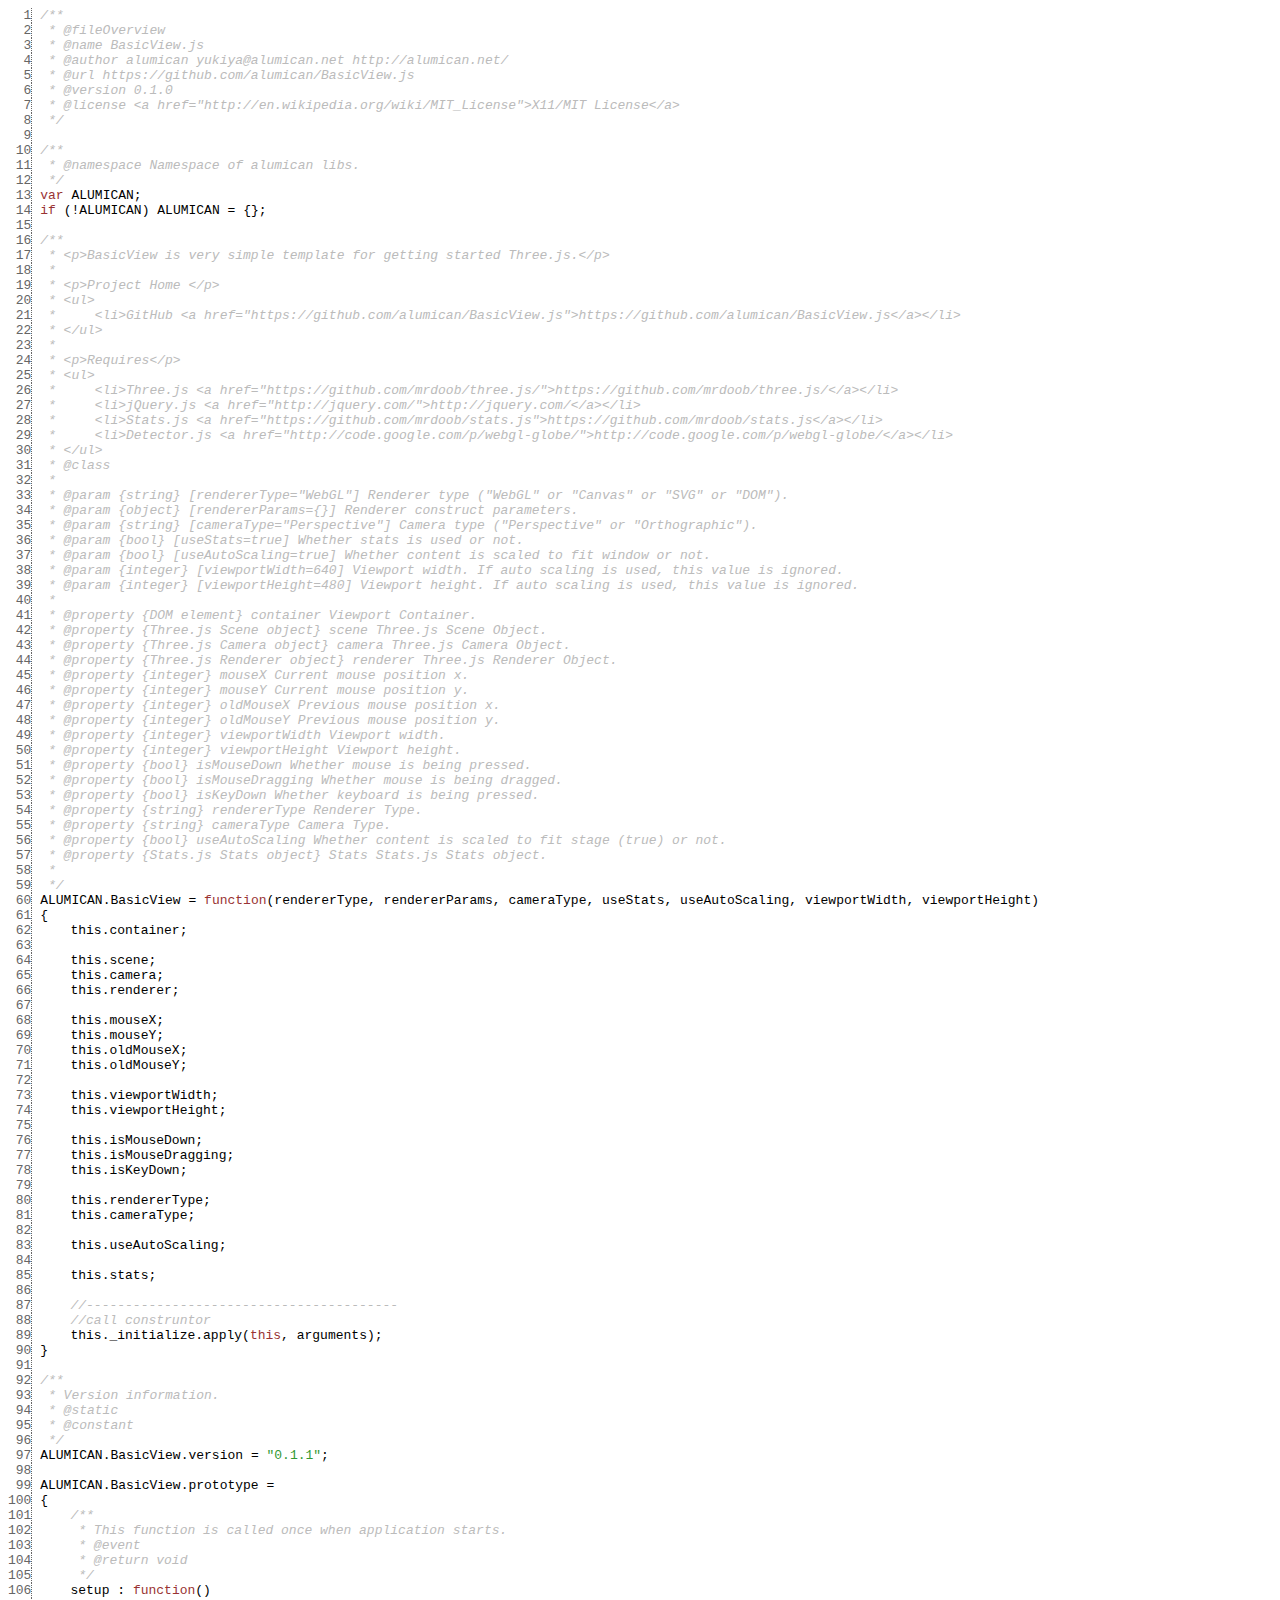
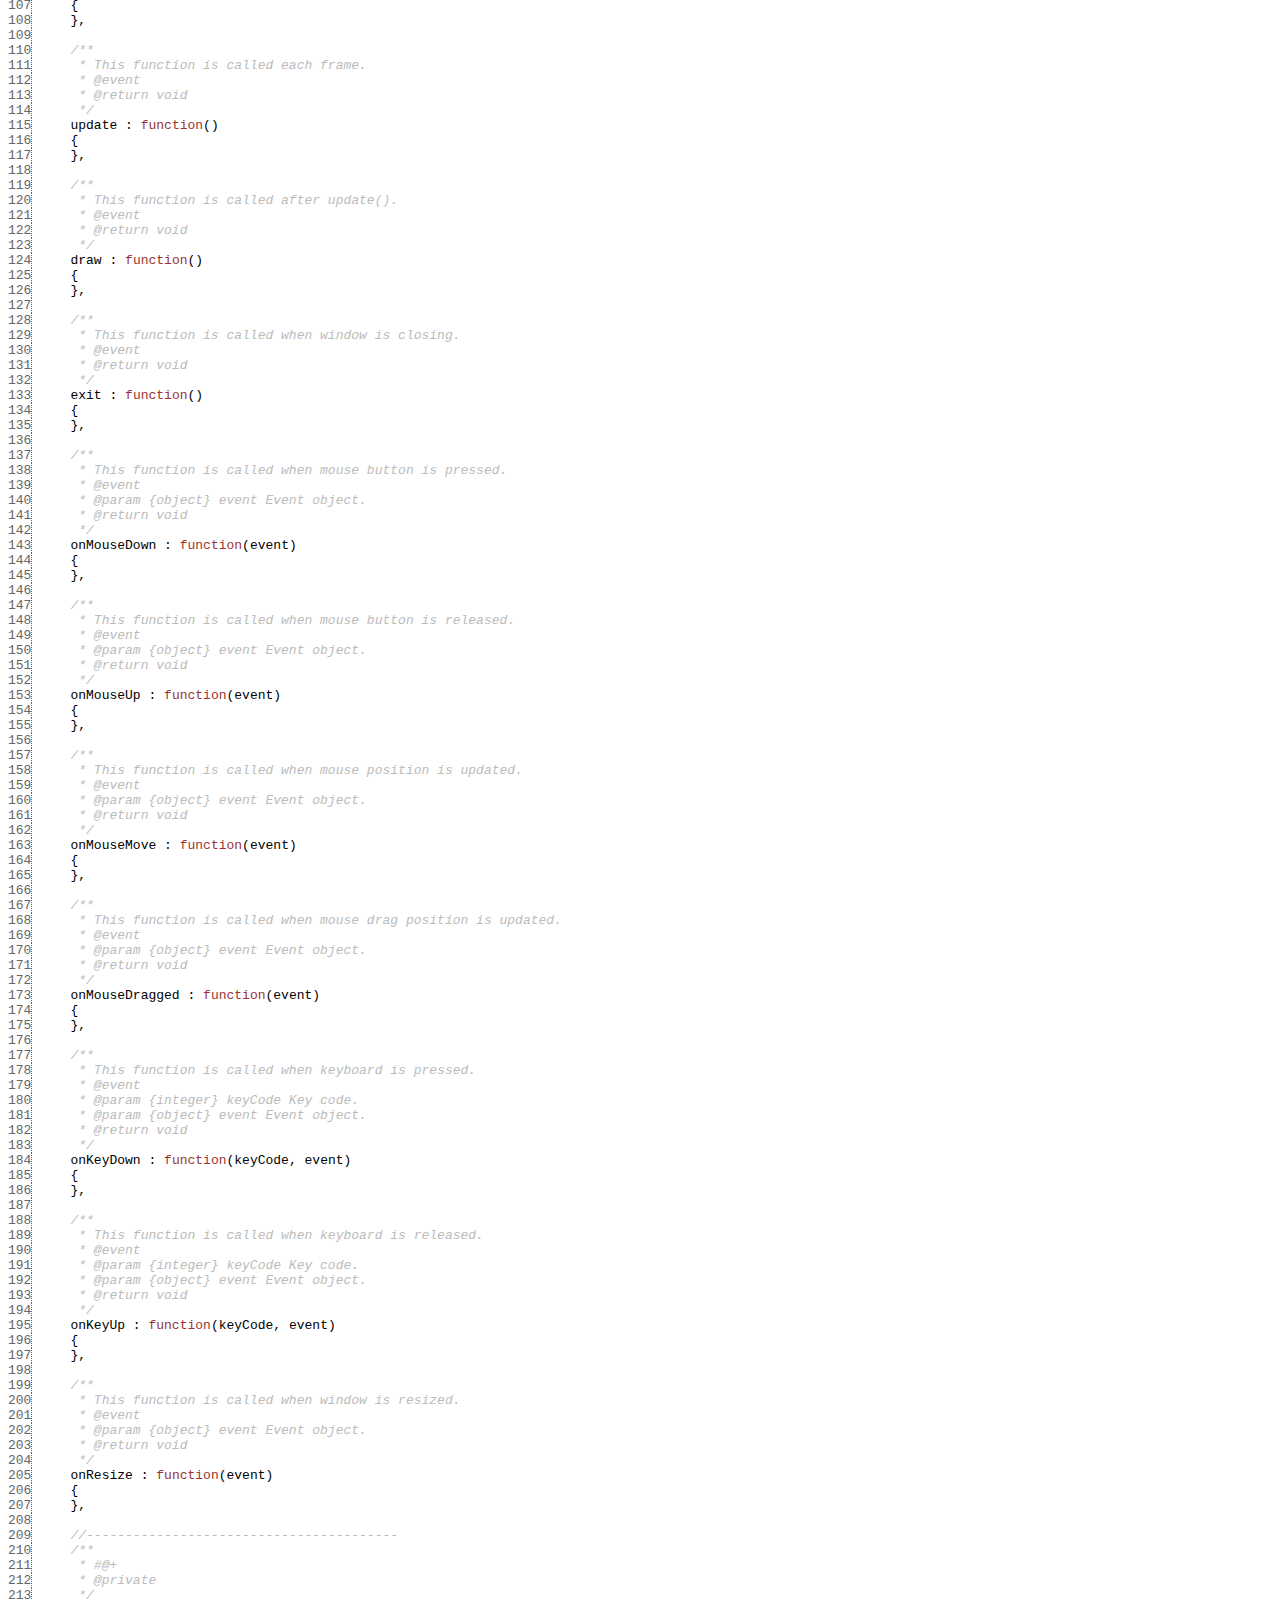
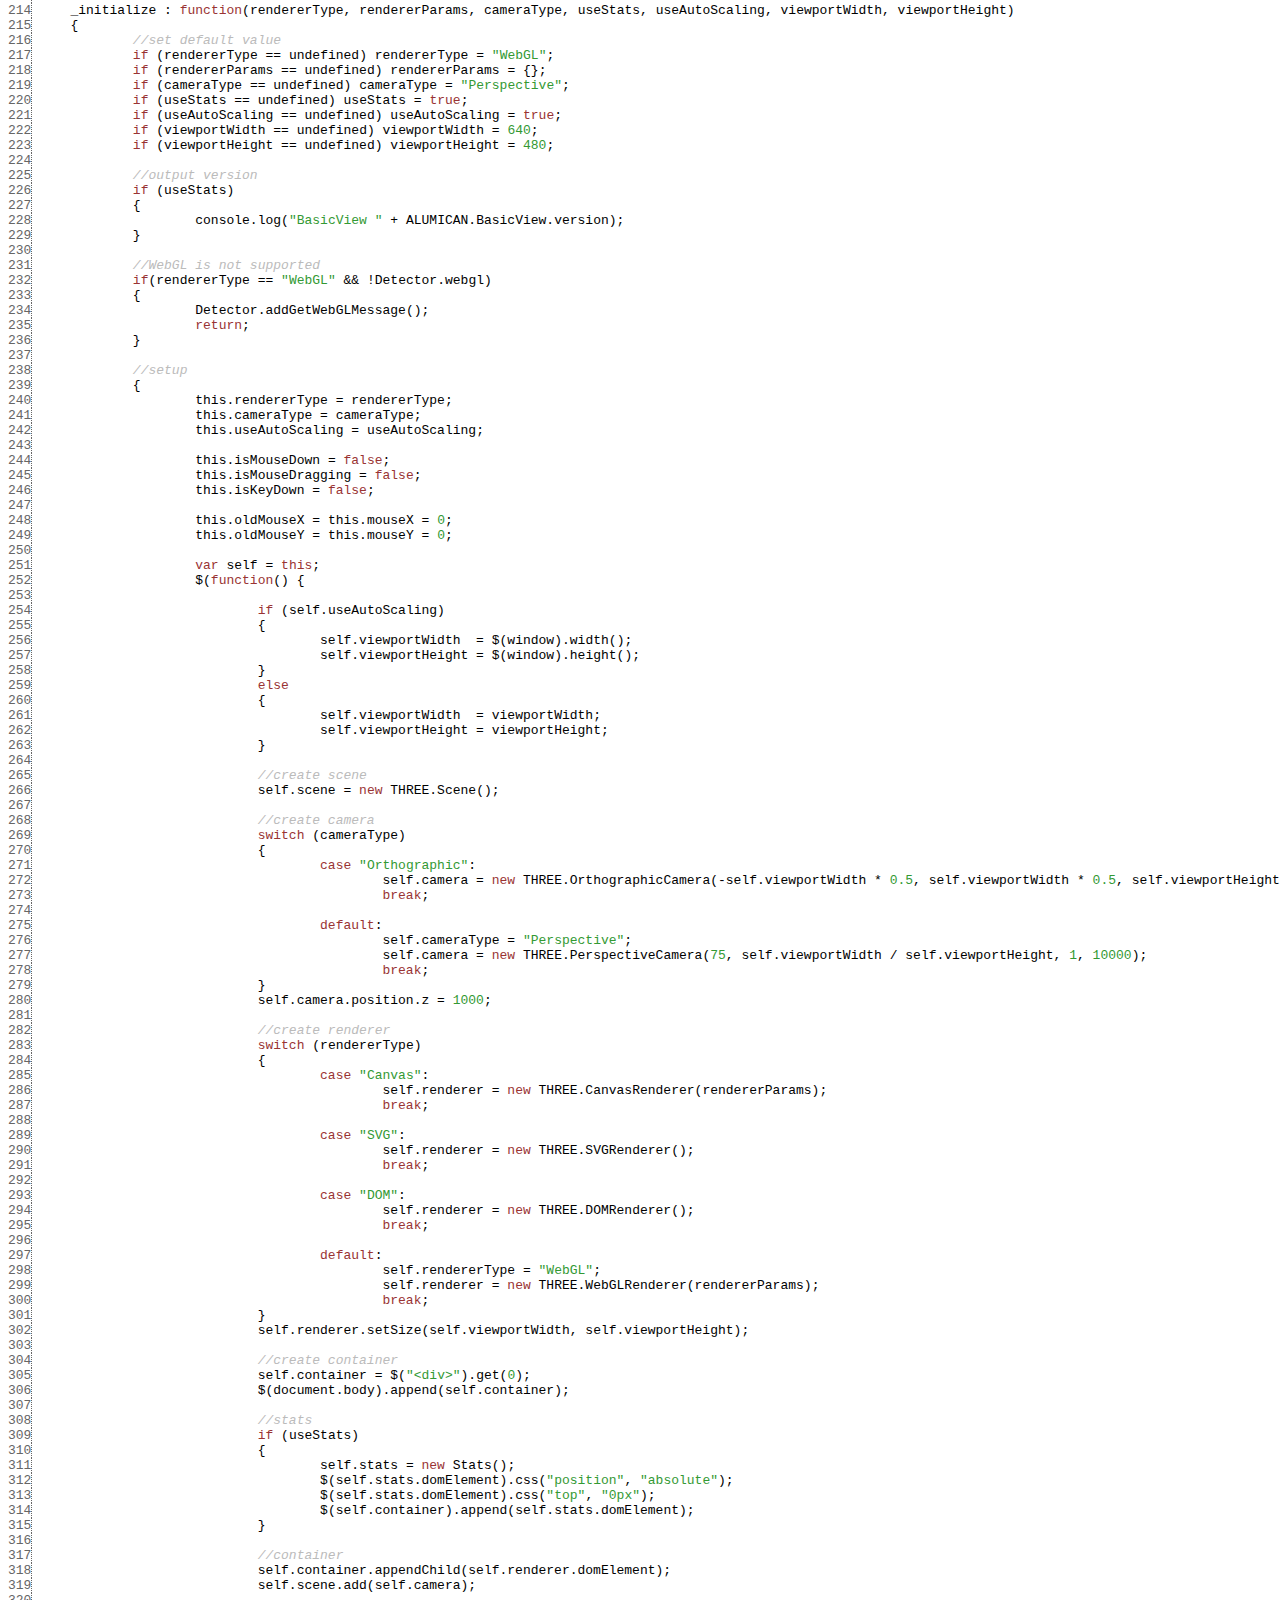
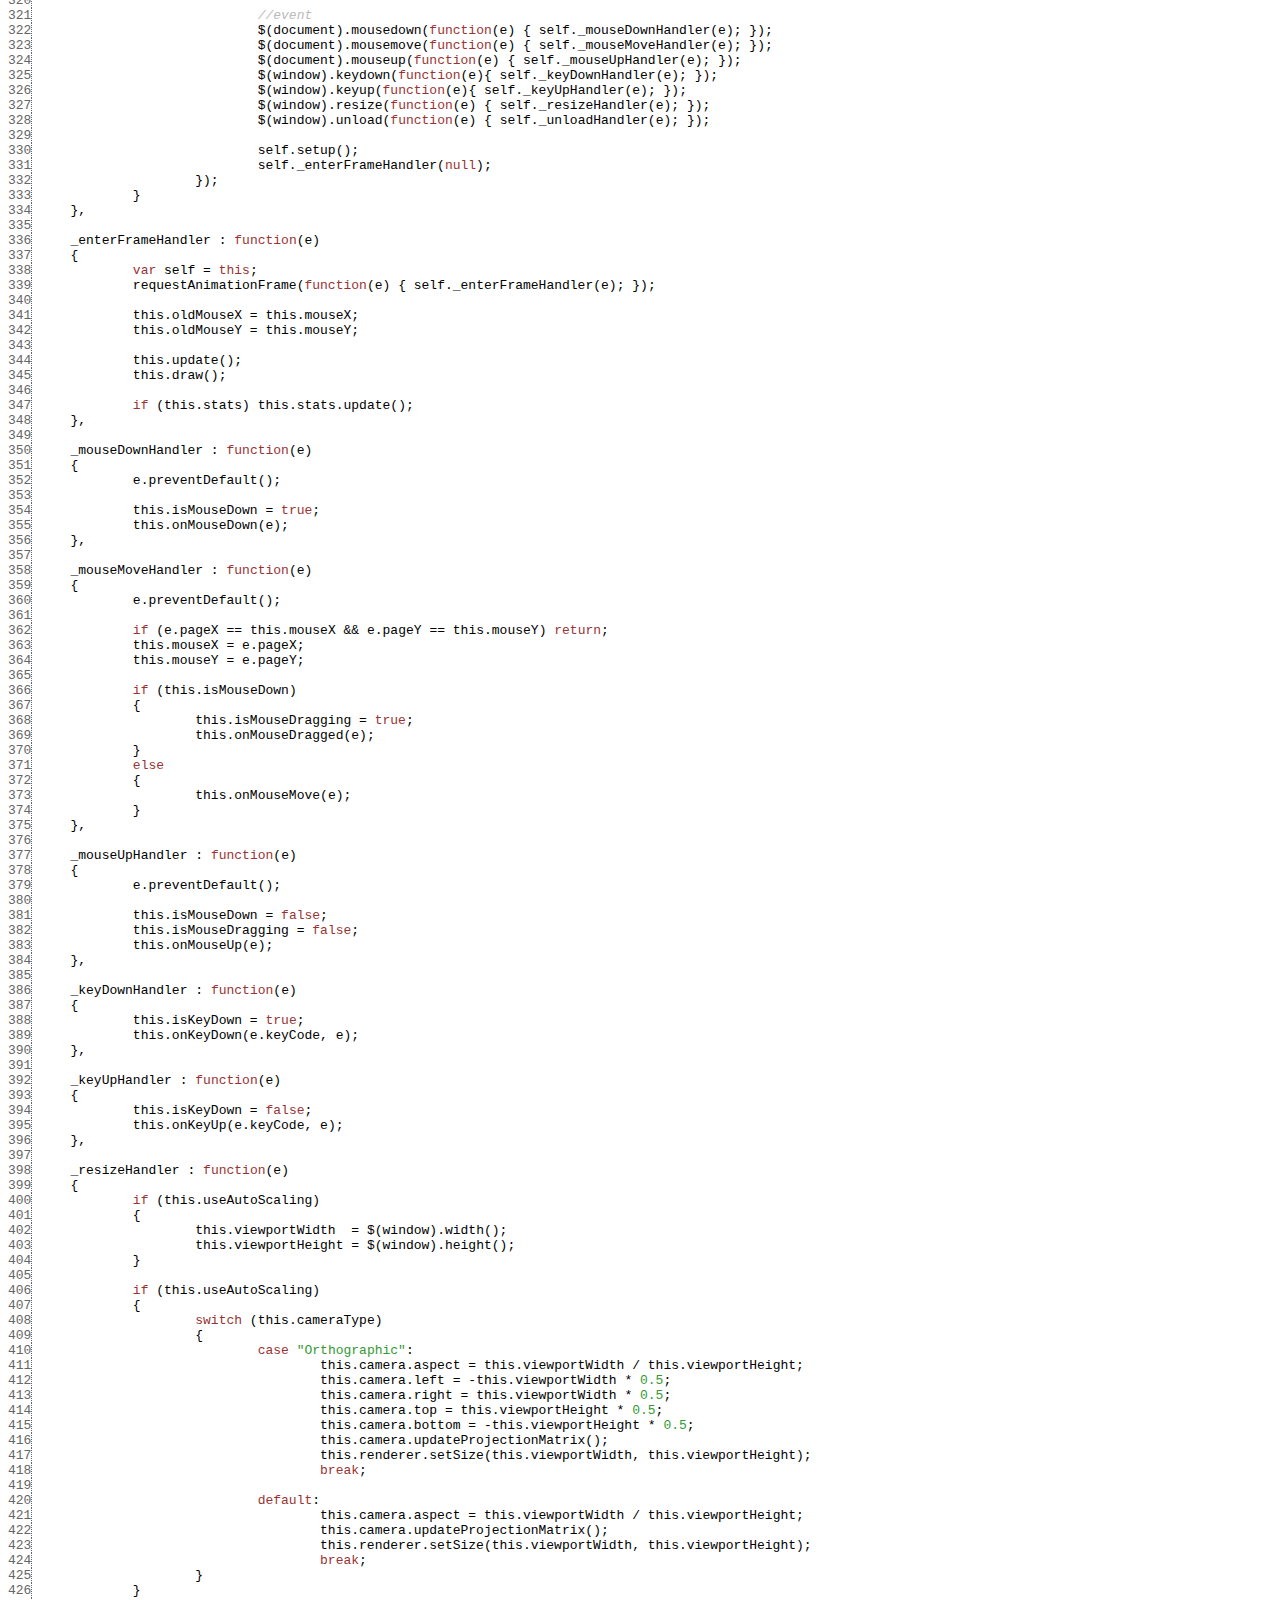
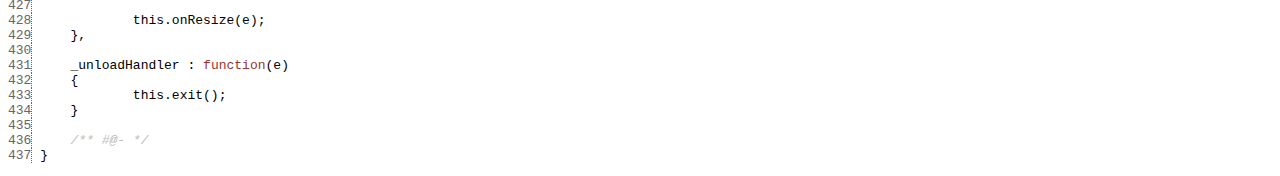
<file: doc/symbols/src/src_BasicView-0.1.1.js.html>
<html><head><meta http-equiv="content-type" content="text/html; charset=utf-8"> <style>
	.KEYW {color: #933;}
	.COMM {color: #bbb; font-style: italic;}
	.NUMB {color: #393;}
	.STRN {color: #393;}
	.REGX {color: #339;}
	.line {border-right: 1px dotted #666; color: #666; font-style: normal;}
	</style></head><body><pre><span class='line'>  1</span> <span class="COMM">/**
<span class='line'>  2</span>  * @fileOverview
<span class='line'>  3</span>  * @name BasicView.js
<span class='line'>  4</span>  * @author alumican yukiya@alumican.net http://alumican.net/
<span class='line'>  5</span>  * @url https://github.com/alumican/BasicView.js
<span class='line'>  6</span>  * @version 0.1.0
<span class='line'>  7</span>  * @license &lt;a href="http://en.wikipedia.org/wiki/MIT_License">X11/MIT License&lt;/a>
<span class='line'>  8</span>  */</span><span class="WHIT">
<span class='line'>  9</span> 
<span class='line'> 10</span> </span><span class="COMM">/** 
<span class='line'> 11</span>  * @namespace Namespace of alumican libs.
<span class='line'> 12</span>  */</span><span class="WHIT">
<span class='line'> 13</span> </span><span class="KEYW">var</span><span class="WHIT"> </span><span class="NAME">ALUMICAN</span><span class="PUNC">;</span><span class="WHIT">
<span class='line'> 14</span> </span><span class="KEYW">if</span><span class="WHIT"> </span><span class="PUNC">(</span><span class="PUNC">!</span><span class="NAME">ALUMICAN</span><span class="PUNC">)</span><span class="WHIT"> </span><span class="NAME">ALUMICAN</span><span class="WHIT"> </span><span class="PUNC">=</span><span class="WHIT"> </span><span class="PUNC">{</span><span class="PUNC">}</span><span class="PUNC">;</span><span class="WHIT"> </span><span class="WHIT">
<span class='line'> 15</span> 
<span class='line'> 16</span> </span><span class="COMM">/**
<span class='line'> 17</span>  * &lt;p>BasicView is very simple template for getting started Three.js.&lt;/p>
<span class='line'> 18</span>  * 
<span class='line'> 19</span>  * &lt;p>Project Home &lt;/p>
<span class='line'> 20</span>  * &lt;ul>
<span class='line'> 21</span>  *     &lt;li>GitHub &lt;a href="https://github.com/alumican/BasicView.js">https://github.com/alumican/BasicView.js&lt;/a>&lt;/li>
<span class='line'> 22</span>  * &lt;/ul>
<span class='line'> 23</span>  * 
<span class='line'> 24</span>  * &lt;p>Requires&lt;/p>
<span class='line'> 25</span>  * &lt;ul>
<span class='line'> 26</span>  *     &lt;li>Three.js &lt;a href="https://github.com/mrdoob/three.js/">https://github.com/mrdoob/three.js/&lt;/a>&lt;/li>
<span class='line'> 27</span>  *     &lt;li>jQuery.js &lt;a href="http://jquery.com/">http://jquery.com/&lt;/a>&lt;/li>
<span class='line'> 28</span>  *     &lt;li>Stats.js &lt;a href="https://github.com/mrdoob/stats.js">https://github.com/mrdoob/stats.js&lt;/a>&lt;/li>
<span class='line'> 29</span>  *     &lt;li>Detector.js &lt;a href="http://code.google.com/p/webgl-globe/">http://code.google.com/p/webgl-globe/&lt;/a>&lt;/li>
<span class='line'> 30</span>  * &lt;/ul>
<span class='line'> 31</span>  * @class
<span class='line'> 32</span>  *
<span class='line'> 33</span>  * @param {string} [rendererType="WebGL"] Renderer type ("WebGL" or "Canvas" or "SVG" or "DOM").
<span class='line'> 34</span>  * @param {object} [rendererParams={}] Renderer construct parameters.
<span class='line'> 35</span>  * @param {string} [cameraType="Perspective"] Camera type ("Perspective" or "Orthographic").
<span class='line'> 36</span>  * @param {bool} [useStats=true] Whether stats is used or not.
<span class='line'> 37</span>  * @param {bool} [useAutoScaling=true] Whether content is scaled to fit window or not.
<span class='line'> 38</span>  * @param {integer} [viewportWidth=640] Viewport width. If auto scaling is used, this value is ignored.
<span class='line'> 39</span>  * @param {integer} [viewportHeight=480] Viewport height. If auto scaling is used, this value is ignored.
<span class='line'> 40</span>  *
<span class='line'> 41</span>  * @property {DOM element} container Viewport Container.
<span class='line'> 42</span>  * @property {Three.js Scene object} scene Three.js Scene Object.
<span class='line'> 43</span>  * @property {Three.js Camera object} camera Three.js Camera Object.
<span class='line'> 44</span>  * @property {Three.js Renderer object} renderer Three.js Renderer Object.
<span class='line'> 45</span>  * @property {integer} mouseX Current mouse position x.
<span class='line'> 46</span>  * @property {integer} mouseY Current mouse position y.
<span class='line'> 47</span>  * @property {integer} oldMouseX Previous mouse position x.
<span class='line'> 48</span>  * @property {integer} oldMouseY Previous mouse position y.
<span class='line'> 49</span>  * @property {integer} viewportWidth Viewport width.
<span class='line'> 50</span>  * @property {integer} viewportHeight Viewport height.
<span class='line'> 51</span>  * @property {bool} isMouseDown Whether mouse is being pressed.
<span class='line'> 52</span>  * @property {bool} isMouseDragging Whether mouse is being dragged.
<span class='line'> 53</span>  * @property {bool} isKeyDown Whether keyboard is being pressed.
<span class='line'> 54</span>  * @property {string} rendererType Renderer Type.
<span class='line'> 55</span>  * @property {string} cameraType Camera Type.
<span class='line'> 56</span>  * @property {bool} useAutoScaling Whether content is scaled to fit stage (true) or not.
<span class='line'> 57</span>  * @property {Stats.js Stats object} Stats Stats.js Stats object.
<span class='line'> 58</span>  *
<span class='line'> 59</span>  */</span><span class="WHIT">
<span class='line'> 60</span> </span><span class="NAME">ALUMICAN.BasicView</span><span class="WHIT"> </span><span class="PUNC">=</span><span class="WHIT"> </span><span class="KEYW">function</span><span class="PUNC">(</span><span class="NAME">rendererType</span><span class="PUNC">,</span><span class="WHIT"> </span><span class="NAME">rendererParams</span><span class="PUNC">,</span><span class="WHIT"> </span><span class="NAME">cameraType</span><span class="PUNC">,</span><span class="WHIT"> </span><span class="NAME">useStats</span><span class="PUNC">,</span><span class="WHIT"> </span><span class="NAME">useAutoScaling</span><span class="PUNC">,</span><span class="WHIT"> </span><span class="NAME">viewportWidth</span><span class="PUNC">,</span><span class="WHIT"> </span><span class="NAME">viewportHeight</span><span class="PUNC">)</span><span class="WHIT">
<span class='line'> 61</span> </span><span class="PUNC">{</span><span class="WHIT">
<span class='line'> 62</span> </span><span class="WHIT">	</span><span class="NAME">this.container</span><span class="PUNC">;</span><span class="WHIT">
<span class='line'> 63</span> 
<span class='line'> 64</span> </span><span class="WHIT">	</span><span class="NAME">this.scene</span><span class="PUNC">;</span><span class="WHIT">
<span class='line'> 65</span> </span><span class="WHIT">	</span><span class="NAME">this.camera</span><span class="PUNC">;</span><span class="WHIT">
<span class='line'> 66</span> </span><span class="WHIT">	</span><span class="NAME">this.renderer</span><span class="PUNC">;</span><span class="WHIT">
<span class='line'> 67</span> 
<span class='line'> 68</span> </span><span class="WHIT">	</span><span class="NAME">this.mouseX</span><span class="PUNC">;</span><span class="WHIT">
<span class='line'> 69</span> </span><span class="WHIT">	</span><span class="NAME">this.mouseY</span><span class="PUNC">;</span><span class="WHIT">
<span class='line'> 70</span> </span><span class="WHIT">	</span><span class="NAME">this.oldMouseX</span><span class="PUNC">;</span><span class="WHIT">
<span class='line'> 71</span> </span><span class="WHIT">	</span><span class="NAME">this.oldMouseY</span><span class="PUNC">;</span><span class="WHIT">
<span class='line'> 72</span> 
<span class='line'> 73</span> </span><span class="WHIT">	</span><span class="NAME">this.viewportWidth</span><span class="PUNC">;</span><span class="WHIT">
<span class='line'> 74</span> </span><span class="WHIT">	</span><span class="NAME">this.viewportHeight</span><span class="PUNC">;</span><span class="WHIT">
<span class='line'> 75</span> 
<span class='line'> 76</span> </span><span class="WHIT">	</span><span class="NAME">this.isMouseDown</span><span class="PUNC">;</span><span class="WHIT">
<span class='line'> 77</span> </span><span class="WHIT">	</span><span class="NAME">this.isMouseDragging</span><span class="PUNC">;</span><span class="WHIT">
<span class='line'> 78</span> </span><span class="WHIT">	</span><span class="NAME">this.isKeyDown</span><span class="PUNC">;</span><span class="WHIT">
<span class='line'> 79</span> </span><span class="WHIT">	</span><span class="WHIT">
<span class='line'> 80</span> </span><span class="WHIT">	</span><span class="NAME">this.rendererType</span><span class="PUNC">;</span><span class="WHIT">
<span class='line'> 81</span> </span><span class="WHIT">	</span><span class="NAME">this.cameraType</span><span class="PUNC">;</span><span class="WHIT">
<span class='line'> 82</span> </span><span class="WHIT">	</span><span class="WHIT">
<span class='line'> 83</span> </span><span class="WHIT">	</span><span class="NAME">this.useAutoScaling</span><span class="PUNC">;</span><span class="WHIT">
<span class='line'> 84</span> 
<span class='line'> 85</span> </span><span class="WHIT">	</span><span class="NAME">this.stats</span><span class="PUNC">;</span><span class="WHIT">
<span class='line'> 86</span> 
<span class='line'> 87</span> </span><span class="WHIT">	</span><span class="COMM">//----------------------------------------</span><span class="WHIT">
<span class='line'> 88</span> </span><span class="WHIT">	</span><span class="COMM">//call construntor</span><span class="WHIT">
<span class='line'> 89</span> </span><span class="WHIT">	</span><span class="NAME">this._initialize.apply</span><span class="PUNC">(</span><span class="KEYW">this</span><span class="PUNC">,</span><span class="WHIT"> </span><span class="NAME">arguments</span><span class="PUNC">)</span><span class="PUNC">;</span><span class="WHIT">
<span class='line'> 90</span> </span><span class="PUNC">}</span><span class="WHIT">
<span class='line'> 91</span> 
<span class='line'> 92</span> </span><span class="COMM">/**
<span class='line'> 93</span>  * Version information.
<span class='line'> 94</span>  * @static
<span class='line'> 95</span>  * @constant
<span class='line'> 96</span>  */</span><span class="WHIT">
<span class='line'> 97</span> </span><span class="NAME">ALUMICAN.BasicView.version</span><span class="WHIT"> </span><span class="PUNC">=</span><span class="WHIT"> </span><span class="STRN">"0.1.1"</span><span class="PUNC">;</span><span class="WHIT">
<span class='line'> 98</span> 
<span class='line'> 99</span> </span><span class="NAME">ALUMICAN.BasicView.prototype</span><span class="WHIT"> </span><span class="PUNC">=</span><span class="WHIT">
<span class='line'>100</span> </span><span class="PUNC">{</span><span class="WHIT">
<span class='line'>101</span> </span><span class="WHIT">	</span><span class="COMM">/**
<span class='line'>102</span> 	 * This function is called once when application starts.
<span class='line'>103</span> 	 * @event
<span class='line'>104</span> 	 * @return void
<span class='line'>105</span> 	 */</span><span class="WHIT">
<span class='line'>106</span> </span><span class="WHIT">	</span><span class="NAME">setup</span><span class="WHIT"> </span><span class="PUNC">:</span><span class="WHIT"> </span><span class="KEYW">function</span><span class="PUNC">(</span><span class="PUNC">)</span><span class="WHIT">
<span class='line'>107</span> </span><span class="WHIT">	</span><span class="PUNC">{</span><span class="WHIT">
<span class='line'>108</span> </span><span class="WHIT">	</span><span class="PUNC">}</span><span class="PUNC">,</span><span class="WHIT">
<span class='line'>109</span> 
<span class='line'>110</span> </span><span class="WHIT">	</span><span class="COMM">/**
<span class='line'>111</span> 	 * This function is called each frame.
<span class='line'>112</span> 	 * @event
<span class='line'>113</span> 	 * @return void
<span class='line'>114</span> 	 */</span><span class="WHIT">
<span class='line'>115</span> </span><span class="WHIT">	</span><span class="NAME">update</span><span class="WHIT"> </span><span class="PUNC">:</span><span class="WHIT"> </span><span class="KEYW">function</span><span class="PUNC">(</span><span class="PUNC">)</span><span class="WHIT">
<span class='line'>116</span> </span><span class="WHIT">	</span><span class="PUNC">{</span><span class="WHIT">
<span class='line'>117</span> </span><span class="WHIT">	</span><span class="PUNC">}</span><span class="PUNC">,</span><span class="WHIT">
<span class='line'>118</span> 
<span class='line'>119</span> </span><span class="WHIT">	</span><span class="COMM">/**
<span class='line'>120</span> 	 * This function is called after update().
<span class='line'>121</span> 	 * @event
<span class='line'>122</span> 	 * @return void
<span class='line'>123</span> 	 */</span><span class="WHIT">
<span class='line'>124</span> </span><span class="WHIT">	</span><span class="NAME">draw</span><span class="WHIT"> </span><span class="PUNC">:</span><span class="WHIT"> </span><span class="KEYW">function</span><span class="PUNC">(</span><span class="PUNC">)</span><span class="WHIT">
<span class='line'>125</span> </span><span class="WHIT">	</span><span class="PUNC">{</span><span class="WHIT">
<span class='line'>126</span> </span><span class="WHIT">	</span><span class="PUNC">}</span><span class="PUNC">,</span><span class="WHIT">
<span class='line'>127</span> 
<span class='line'>128</span> </span><span class="WHIT">	</span><span class="COMM">/**
<span class='line'>129</span> 	 * This function is called when window is closing.
<span class='line'>130</span> 	 * @event
<span class='line'>131</span> 	 * @return void
<span class='line'>132</span> 	 */</span><span class="WHIT">
<span class='line'>133</span> </span><span class="WHIT">	</span><span class="NAME">exit</span><span class="WHIT"> </span><span class="PUNC">:</span><span class="WHIT"> </span><span class="KEYW">function</span><span class="PUNC">(</span><span class="PUNC">)</span><span class="WHIT">
<span class='line'>134</span> </span><span class="WHIT">	</span><span class="PUNC">{</span><span class="WHIT">
<span class='line'>135</span> </span><span class="WHIT">	</span><span class="PUNC">}</span><span class="PUNC">,</span><span class="WHIT">
<span class='line'>136</span> 
<span class='line'>137</span> </span><span class="WHIT">	</span><span class="COMM">/**
<span class='line'>138</span> 	 * This function is called when mouse button is pressed.
<span class='line'>139</span> 	 * @event
<span class='line'>140</span> 	 * @param {object} event Event object.
<span class='line'>141</span> 	 * @return void
<span class='line'>142</span> 	 */</span><span class="WHIT">
<span class='line'>143</span> </span><span class="WHIT">	</span><span class="NAME">onMouseDown</span><span class="WHIT"> </span><span class="PUNC">:</span><span class="WHIT"> </span><span class="KEYW">function</span><span class="PUNC">(</span><span class="NAME">event</span><span class="PUNC">)</span><span class="WHIT">
<span class='line'>144</span> </span><span class="WHIT">	</span><span class="PUNC">{</span><span class="WHIT">
<span class='line'>145</span> </span><span class="WHIT">	</span><span class="PUNC">}</span><span class="PUNC">,</span><span class="WHIT">
<span class='line'>146</span> 
<span class='line'>147</span> </span><span class="WHIT">	</span><span class="COMM">/**
<span class='line'>148</span> 	 * This function is called when mouse button is released.
<span class='line'>149</span> 	 * @event
<span class='line'>150</span> 	 * @param {object} event Event object.
<span class='line'>151</span> 	 * @return void
<span class='line'>152</span> 	 */</span><span class="WHIT">
<span class='line'>153</span> </span><span class="WHIT">	</span><span class="NAME">onMouseUp</span><span class="WHIT"> </span><span class="PUNC">:</span><span class="WHIT"> </span><span class="KEYW">function</span><span class="PUNC">(</span><span class="NAME">event</span><span class="PUNC">)</span><span class="WHIT">
<span class='line'>154</span> </span><span class="WHIT">	</span><span class="PUNC">{</span><span class="WHIT">
<span class='line'>155</span> </span><span class="WHIT">	</span><span class="PUNC">}</span><span class="PUNC">,</span><span class="WHIT">
<span class='line'>156</span> 
<span class='line'>157</span> </span><span class="WHIT">	</span><span class="COMM">/**
<span class='line'>158</span> 	 * This function is called when mouse position is updated.
<span class='line'>159</span> 	 * @event
<span class='line'>160</span> 	 * @param {object} event Event object.
<span class='line'>161</span> 	 * @return void
<span class='line'>162</span> 	 */</span><span class="WHIT">
<span class='line'>163</span> </span><span class="WHIT">	</span><span class="NAME">onMouseMove</span><span class="WHIT"> </span><span class="PUNC">:</span><span class="WHIT"> </span><span class="KEYW">function</span><span class="PUNC">(</span><span class="NAME">event</span><span class="PUNC">)</span><span class="WHIT">
<span class='line'>164</span> </span><span class="WHIT">	</span><span class="PUNC">{</span><span class="WHIT">
<span class='line'>165</span> </span><span class="WHIT">	</span><span class="PUNC">}</span><span class="PUNC">,</span><span class="WHIT">
<span class='line'>166</span> 
<span class='line'>167</span> </span><span class="WHIT">	</span><span class="COMM">/**
<span class='line'>168</span> 	 * This function is called when mouse drag position is updated.
<span class='line'>169</span> 	 * @event
<span class='line'>170</span> 	 * @param {object} event Event object.
<span class='line'>171</span> 	 * @return void
<span class='line'>172</span> 	 */</span><span class="WHIT">
<span class='line'>173</span> </span><span class="WHIT">	</span><span class="NAME">onMouseDragged</span><span class="WHIT"> </span><span class="PUNC">:</span><span class="WHIT"> </span><span class="KEYW">function</span><span class="PUNC">(</span><span class="NAME">event</span><span class="PUNC">)</span><span class="WHIT">
<span class='line'>174</span> </span><span class="WHIT">	</span><span class="PUNC">{</span><span class="WHIT">
<span class='line'>175</span> </span><span class="WHIT">	</span><span class="PUNC">}</span><span class="PUNC">,</span><span class="WHIT">
<span class='line'>176</span> 
<span class='line'>177</span> </span><span class="WHIT">	</span><span class="COMM">/**
<span class='line'>178</span> 	 * This function is called when keyboard is pressed.
<span class='line'>179</span> 	 * @event
<span class='line'>180</span> 	 * @param {integer} keyCode Key code.
<span class='line'>181</span> 	 * @param {object} event Event object.
<span class='line'>182</span> 	 * @return void
<span class='line'>183</span> 	 */</span><span class="WHIT">
<span class='line'>184</span> </span><span class="WHIT">	</span><span class="NAME">onKeyDown</span><span class="WHIT"> </span><span class="PUNC">:</span><span class="WHIT"> </span><span class="KEYW">function</span><span class="PUNC">(</span><span class="NAME">keyCode</span><span class="PUNC">,</span><span class="WHIT"> </span><span class="NAME">event</span><span class="PUNC">)</span><span class="WHIT">
<span class='line'>185</span> </span><span class="WHIT">	</span><span class="PUNC">{</span><span class="WHIT">
<span class='line'>186</span> </span><span class="WHIT">	</span><span class="PUNC">}</span><span class="PUNC">,</span><span class="WHIT">
<span class='line'>187</span> 
<span class='line'>188</span> </span><span class="WHIT">	</span><span class="COMM">/**
<span class='line'>189</span> 	 * This function is called when keyboard is released.
<span class='line'>190</span> 	 * @event
<span class='line'>191</span> 	 * @param {integer} keyCode Key code.
<span class='line'>192</span> 	 * @param {object} event Event object.
<span class='line'>193</span> 	 * @return void
<span class='line'>194</span> 	 */</span><span class="WHIT">
<span class='line'>195</span> </span><span class="WHIT">	</span><span class="NAME">onKeyUp</span><span class="WHIT"> </span><span class="PUNC">:</span><span class="WHIT"> </span><span class="KEYW">function</span><span class="PUNC">(</span><span class="NAME">keyCode</span><span class="PUNC">,</span><span class="WHIT"> </span><span class="NAME">event</span><span class="PUNC">)</span><span class="WHIT">
<span class='line'>196</span> </span><span class="WHIT">	</span><span class="PUNC">{</span><span class="WHIT">
<span class='line'>197</span> </span><span class="WHIT">	</span><span class="PUNC">}</span><span class="PUNC">,</span><span class="WHIT">
<span class='line'>198</span> 
<span class='line'>199</span> </span><span class="WHIT">	</span><span class="COMM">/**
<span class='line'>200</span> 	 * This function is called when window is resized.
<span class='line'>201</span> 	 * @event
<span class='line'>202</span> 	 * @param {object} event Event object.
<span class='line'>203</span> 	 * @return void
<span class='line'>204</span> 	 */</span><span class="WHIT">
<span class='line'>205</span> </span><span class="WHIT">	</span><span class="NAME">onResize</span><span class="WHIT"> </span><span class="PUNC">:</span><span class="WHIT"> </span><span class="KEYW">function</span><span class="PUNC">(</span><span class="NAME">event</span><span class="PUNC">)</span><span class="WHIT">
<span class='line'>206</span> </span><span class="WHIT">	</span><span class="PUNC">{</span><span class="WHIT">
<span class='line'>207</span> </span><span class="WHIT">	</span><span class="PUNC">}</span><span class="PUNC">,</span><span class="WHIT">
<span class='line'>208</span> 
<span class='line'>209</span> </span><span class="WHIT">	</span><span class="COMM">//----------------------------------------</span><span class="WHIT">
<span class='line'>210</span> </span><span class="WHIT">	</span><span class="COMM">/**
<span class='line'>211</span> 	 * #@+
<span class='line'>212</span> 	 * @private
<span class='line'>213</span> 	 */</span><span class="WHIT">
<span class='line'>214</span> </span><span class="WHIT">	</span><span class="NAME">_initialize</span><span class="WHIT"> </span><span class="PUNC">:</span><span class="WHIT"> </span><span class="KEYW">function</span><span class="PUNC">(</span><span class="NAME">rendererType</span><span class="PUNC">,</span><span class="WHIT"> </span><span class="NAME">rendererParams</span><span class="PUNC">,</span><span class="WHIT"> </span><span class="NAME">cameraType</span><span class="PUNC">,</span><span class="WHIT"> </span><span class="NAME">useStats</span><span class="PUNC">,</span><span class="WHIT"> </span><span class="NAME">useAutoScaling</span><span class="PUNC">,</span><span class="WHIT"> </span><span class="NAME">viewportWidth</span><span class="PUNC">,</span><span class="WHIT"> </span><span class="NAME">viewportHeight</span><span class="PUNC">)</span><span class="WHIT">
<span class='line'>215</span> </span><span class="WHIT">	</span><span class="PUNC">{</span><span class="WHIT">
<span class='line'>216</span> </span><span class="WHIT">		</span><span class="COMM">//set default value</span><span class="WHIT">
<span class='line'>217</span> </span><span class="WHIT">		</span><span class="KEYW">if</span><span class="WHIT"> </span><span class="PUNC">(</span><span class="NAME">rendererType</span><span class="WHIT"> </span><span class="PUNC">==</span><span class="WHIT"> </span><span class="NAME">undefined</span><span class="PUNC">)</span><span class="WHIT"> </span><span class="NAME">rendererType</span><span class="WHIT"> </span><span class="PUNC">=</span><span class="WHIT"> </span><span class="STRN">"WebGL"</span><span class="PUNC">;</span><span class="WHIT">
<span class='line'>218</span> </span><span class="WHIT">		</span><span class="KEYW">if</span><span class="WHIT"> </span><span class="PUNC">(</span><span class="NAME">rendererParams</span><span class="WHIT"> </span><span class="PUNC">==</span><span class="WHIT"> </span><span class="NAME">undefined</span><span class="PUNC">)</span><span class="WHIT"> </span><span class="NAME">rendererParams</span><span class="WHIT"> </span><span class="PUNC">=</span><span class="WHIT"> </span><span class="PUNC">{</span><span class="PUNC">}</span><span class="PUNC">;</span><span class="WHIT">
<span class='line'>219</span> </span><span class="WHIT">		</span><span class="KEYW">if</span><span class="WHIT"> </span><span class="PUNC">(</span><span class="NAME">cameraType</span><span class="WHIT"> </span><span class="PUNC">==</span><span class="WHIT"> </span><span class="NAME">undefined</span><span class="PUNC">)</span><span class="WHIT"> </span><span class="NAME">cameraType</span><span class="WHIT"> </span><span class="PUNC">=</span><span class="WHIT"> </span><span class="STRN">"Perspective"</span><span class="PUNC">;</span><span class="WHIT">
<span class='line'>220</span> </span><span class="WHIT">		</span><span class="KEYW">if</span><span class="WHIT"> </span><span class="PUNC">(</span><span class="NAME">useStats</span><span class="WHIT"> </span><span class="PUNC">==</span><span class="WHIT"> </span><span class="NAME">undefined</span><span class="PUNC">)</span><span class="WHIT"> </span><span class="NAME">useStats</span><span class="WHIT"> </span><span class="PUNC">=</span><span class="WHIT"> </span><span class="KEYW">true</span><span class="PUNC">;</span><span class="WHIT">
<span class='line'>221</span> </span><span class="WHIT">		</span><span class="KEYW">if</span><span class="WHIT"> </span><span class="PUNC">(</span><span class="NAME">useAutoScaling</span><span class="WHIT"> </span><span class="PUNC">==</span><span class="WHIT"> </span><span class="NAME">undefined</span><span class="PUNC">)</span><span class="WHIT"> </span><span class="NAME">useAutoScaling</span><span class="WHIT"> </span><span class="PUNC">=</span><span class="WHIT"> </span><span class="KEYW">true</span><span class="PUNC">;</span><span class="WHIT">
<span class='line'>222</span> </span><span class="WHIT">		</span><span class="KEYW">if</span><span class="WHIT"> </span><span class="PUNC">(</span><span class="NAME">viewportWidth</span><span class="WHIT"> </span><span class="PUNC">==</span><span class="WHIT"> </span><span class="NAME">undefined</span><span class="PUNC">)</span><span class="WHIT"> </span><span class="NAME">viewportWidth</span><span class="WHIT"> </span><span class="PUNC">=</span><span class="WHIT"> </span><span class="NUMB">640</span><span class="PUNC">;</span><span class="WHIT">
<span class='line'>223</span> </span><span class="WHIT">		</span><span class="KEYW">if</span><span class="WHIT"> </span><span class="PUNC">(</span><span class="NAME">viewportHeight</span><span class="WHIT"> </span><span class="PUNC">==</span><span class="WHIT"> </span><span class="NAME">undefined</span><span class="PUNC">)</span><span class="WHIT"> </span><span class="NAME">viewportHeight</span><span class="WHIT"> </span><span class="PUNC">=</span><span class="WHIT"> </span><span class="NUMB">480</span><span class="PUNC">;</span><span class="WHIT">
<span class='line'>224</span> 
<span class='line'>225</span> </span><span class="WHIT">		</span><span class="COMM">//output version</span><span class="WHIT">
<span class='line'>226</span> </span><span class="WHIT">		</span><span class="KEYW">if</span><span class="WHIT"> </span><span class="PUNC">(</span><span class="NAME">useStats</span><span class="PUNC">)</span><span class="WHIT">
<span class='line'>227</span> </span><span class="WHIT">		</span><span class="PUNC">{</span><span class="WHIT">
<span class='line'>228</span> </span><span class="WHIT">			</span><span class="NAME">console.log</span><span class="PUNC">(</span><span class="STRN">"BasicView "</span><span class="WHIT"> </span><span class="PUNC">+</span><span class="WHIT"> </span><span class="NAME">ALUMICAN.BasicView.version</span><span class="PUNC">)</span><span class="PUNC">;</span><span class="WHIT">
<span class='line'>229</span> </span><span class="WHIT">		</span><span class="PUNC">}</span><span class="WHIT">
<span class='line'>230</span> 
<span class='line'>231</span> </span><span class="WHIT">		</span><span class="COMM">//WebGL is not supported</span><span class="WHIT">
<span class='line'>232</span> </span><span class="WHIT">		</span><span class="KEYW">if</span><span class="PUNC">(</span><span class="NAME">rendererType</span><span class="WHIT"> </span><span class="PUNC">==</span><span class="WHIT"> </span><span class="STRN">"WebGL"</span><span class="WHIT"> </span><span class="PUNC">&&</span><span class="WHIT"> </span><span class="PUNC">!</span><span class="NAME">Detector.webgl</span><span class="PUNC">)</span><span class="WHIT">
<span class='line'>233</span> </span><span class="WHIT">		</span><span class="PUNC">{</span><span class="WHIT">
<span class='line'>234</span> </span><span class="WHIT">			</span><span class="NAME">Detector.addGetWebGLMessage</span><span class="PUNC">(</span><span class="PUNC">)</span><span class="PUNC">;</span><span class="WHIT">
<span class='line'>235</span> </span><span class="WHIT">			</span><span class="KEYW">return</span><span class="PUNC">;</span><span class="WHIT">
<span class='line'>236</span> </span><span class="WHIT">		</span><span class="PUNC">}</span><span class="WHIT">
<span class='line'>237</span> 
<span class='line'>238</span> </span><span class="WHIT">		</span><span class="COMM">//setup</span><span class="WHIT">
<span class='line'>239</span> </span><span class="WHIT">		</span><span class="PUNC">{</span><span class="WHIT">
<span class='line'>240</span> </span><span class="WHIT">			</span><span class="NAME">this.rendererType</span><span class="WHIT"> </span><span class="PUNC">=</span><span class="WHIT"> </span><span class="NAME">rendererType</span><span class="PUNC">;</span><span class="WHIT">
<span class='line'>241</span> </span><span class="WHIT">			</span><span class="NAME">this.cameraType</span><span class="WHIT"> </span><span class="PUNC">=</span><span class="WHIT"> </span><span class="NAME">cameraType</span><span class="PUNC">;</span><span class="WHIT">
<span class='line'>242</span> </span><span class="WHIT">			</span><span class="NAME">this.useAutoScaling</span><span class="WHIT"> </span><span class="PUNC">=</span><span class="WHIT"> </span><span class="NAME">useAutoScaling</span><span class="PUNC">;</span><span class="WHIT">
<span class='line'>243</span> 
<span class='line'>244</span> </span><span class="WHIT">			</span><span class="NAME">this.isMouseDown</span><span class="WHIT"> </span><span class="PUNC">=</span><span class="WHIT"> </span><span class="KEYW">false</span><span class="PUNC">;</span><span class="WHIT">
<span class='line'>245</span> </span><span class="WHIT">			</span><span class="NAME">this.isMouseDragging</span><span class="WHIT"> </span><span class="PUNC">=</span><span class="WHIT"> </span><span class="KEYW">false</span><span class="PUNC">;</span><span class="WHIT">
<span class='line'>246</span> </span><span class="WHIT">			</span><span class="NAME">this.isKeyDown</span><span class="WHIT"> </span><span class="PUNC">=</span><span class="WHIT"> </span><span class="KEYW">false</span><span class="PUNC">;</span><span class="WHIT">
<span class='line'>247</span> 
<span class='line'>248</span> </span><span class="WHIT">			</span><span class="NAME">this.oldMouseX</span><span class="WHIT"> </span><span class="PUNC">=</span><span class="WHIT"> </span><span class="NAME">this.mouseX</span><span class="WHIT"> </span><span class="PUNC">=</span><span class="WHIT"> </span><span class="NUMB">0</span><span class="PUNC">;</span><span class="WHIT">
<span class='line'>249</span> </span><span class="WHIT">			</span><span class="NAME">this.oldMouseY</span><span class="WHIT"> </span><span class="PUNC">=</span><span class="WHIT"> </span><span class="NAME">this.mouseY</span><span class="WHIT"> </span><span class="PUNC">=</span><span class="WHIT"> </span><span class="NUMB">0</span><span class="PUNC">;</span><span class="WHIT">
<span class='line'>250</span> 
<span class='line'>251</span> </span><span class="WHIT">			</span><span class="KEYW">var</span><span class="WHIT"> </span><span class="NAME">self</span><span class="WHIT"> </span><span class="PUNC">=</span><span class="WHIT"> </span><span class="KEYW">this</span><span class="PUNC">;</span><span class="WHIT">
<span class='line'>252</span> </span><span class="WHIT">			</span><span class="NAME">$</span><span class="PUNC">(</span><span class="KEYW">function</span><span class="PUNC">(</span><span class="PUNC">)</span><span class="WHIT"> </span><span class="PUNC">{</span><span class="WHIT">
<span class='line'>253</span> 
<span class='line'>254</span> </span><span class="WHIT">				</span><span class="KEYW">if</span><span class="WHIT"> </span><span class="PUNC">(</span><span class="NAME">self.useAutoScaling</span><span class="PUNC">)</span><span class="WHIT">
<span class='line'>255</span> </span><span class="WHIT">				</span><span class="PUNC">{</span><span class="WHIT">
<span class='line'>256</span> </span><span class="WHIT">					</span><span class="NAME">self.viewportWidth</span><span class="WHIT">  </span><span class="PUNC">=</span><span class="WHIT"> </span><span class="NAME">$</span><span class="PUNC">(</span><span class="NAME">window</span><span class="PUNC">)</span><span class="PUNC">.</span><span class="NAME">width</span><span class="PUNC">(</span><span class="PUNC">)</span><span class="PUNC">;</span><span class="WHIT">
<span class='line'>257</span> </span><span class="WHIT">					</span><span class="NAME">self.viewportHeight</span><span class="WHIT"> </span><span class="PUNC">=</span><span class="WHIT"> </span><span class="NAME">$</span><span class="PUNC">(</span><span class="NAME">window</span><span class="PUNC">)</span><span class="PUNC">.</span><span class="NAME">height</span><span class="PUNC">(</span><span class="PUNC">)</span><span class="PUNC">;</span><span class="WHIT">
<span class='line'>258</span> </span><span class="WHIT">				</span><span class="PUNC">}</span><span class="WHIT">
<span class='line'>259</span> </span><span class="WHIT">				</span><span class="KEYW">else</span><span class="WHIT">
<span class='line'>260</span> </span><span class="WHIT">				</span><span class="PUNC">{</span><span class="WHIT">
<span class='line'>261</span> </span><span class="WHIT">					</span><span class="NAME">self.viewportWidth</span><span class="WHIT">  </span><span class="PUNC">=</span><span class="WHIT"> </span><span class="NAME">viewportWidth</span><span class="PUNC">;</span><span class="WHIT">
<span class='line'>262</span> </span><span class="WHIT">					</span><span class="NAME">self.viewportHeight</span><span class="WHIT"> </span><span class="PUNC">=</span><span class="WHIT"> </span><span class="NAME">viewportHeight</span><span class="PUNC">;</span><span class="WHIT">
<span class='line'>263</span> </span><span class="WHIT">				</span><span class="PUNC">}</span><span class="WHIT">
<span class='line'>264</span> 
<span class='line'>265</span> </span><span class="WHIT">				</span><span class="COMM">//create scene</span><span class="WHIT">
<span class='line'>266</span> </span><span class="WHIT">				</span><span class="NAME">self.scene</span><span class="WHIT"> </span><span class="PUNC">=</span><span class="WHIT"> </span><span class="KEYW">new</span><span class="WHIT"> </span><span class="NAME">THREE.Scene</span><span class="PUNC">(</span><span class="PUNC">)</span><span class="PUNC">;</span><span class="WHIT">
<span class='line'>267</span> 
<span class='line'>268</span> </span><span class="WHIT">				</span><span class="COMM">//create camera</span><span class="WHIT">
<span class='line'>269</span> </span><span class="WHIT">				</span><span class="KEYW">switch</span><span class="WHIT"> </span><span class="PUNC">(</span><span class="NAME">cameraType</span><span class="PUNC">)</span><span class="WHIT">
<span class='line'>270</span> </span><span class="WHIT">				</span><span class="PUNC">{</span><span class="WHIT">
<span class='line'>271</span> </span><span class="WHIT">					</span><span class="KEYW">case</span><span class="WHIT"> </span><span class="STRN">"Orthographic"</span><span class="PUNC">:</span><span class="WHIT">
<span class='line'>272</span> </span><span class="WHIT">						</span><span class="NAME">self.camera</span><span class="WHIT"> </span><span class="PUNC">=</span><span class="WHIT"> </span><span class="KEYW">new</span><span class="WHIT"> </span><span class="NAME">THREE.OrthographicCamera</span><span class="PUNC">(</span><span class="PUNC">-</span><span class="NAME">self.viewportWidth</span><span class="WHIT"> </span><span class="PUNC">*</span><span class="WHIT"> </span><span class="NUMB">0.5</span><span class="PUNC">,</span><span class="WHIT"> </span><span class="NAME">self.viewportWidth</span><span class="WHIT"> </span><span class="PUNC">*</span><span class="WHIT"> </span><span class="NUMB">0.5</span><span class="PUNC">,</span><span class="WHIT"> </span><span class="NAME">self.viewportHeight</span><span class="WHIT"> </span><span class="PUNC">*</span><span class="WHIT"> </span><span class="NUMB">0.5</span><span class="PUNC">,</span><span class="WHIT"> </span><span class="PUNC">-</span><span class="NAME">self.viewportHeight</span><span class="WHIT"> </span><span class="PUNC">*</span><span class="WHIT"> </span><span class="NUMB">0.5</span><span class="PUNC">,</span><span class="WHIT"> </span><span class="NUMB">1</span><span class="PUNC">,</span><span class="WHIT"> </span><span class="NUMB">10000</span><span class="PUNC">)</span><span class="PUNC">;</span><span class="WHIT">
<span class='line'>273</span> </span><span class="WHIT">						</span><span class="KEYW">break</span><span class="PUNC">;</span><span class="WHIT">
<span class='line'>274</span> 
<span class='line'>275</span> </span><span class="WHIT">					</span><span class="KEYW">default</span><span class="PUNC">:</span><span class="WHIT">
<span class='line'>276</span> </span><span class="WHIT">						</span><span class="NAME">self.cameraType</span><span class="WHIT"> </span><span class="PUNC">=</span><span class="WHIT"> </span><span class="STRN">"Perspective"</span><span class="PUNC">;</span><span class="WHIT">
<span class='line'>277</span> </span><span class="WHIT">						</span><span class="NAME">self.camera</span><span class="WHIT"> </span><span class="PUNC">=</span><span class="WHIT"> </span><span class="KEYW">new</span><span class="WHIT"> </span><span class="NAME">THREE.PerspectiveCamera</span><span class="PUNC">(</span><span class="NUMB">75</span><span class="PUNC">,</span><span class="WHIT"> </span><span class="NAME">self.viewportWidth</span><span class="WHIT"> </span><span class="PUNC">/</span><span class="WHIT"> </span><span class="NAME">self.viewportHeight</span><span class="PUNC">,</span><span class="WHIT"> </span><span class="NUMB">1</span><span class="PUNC">,</span><span class="WHIT"> </span><span class="NUMB">10000</span><span class="PUNC">)</span><span class="PUNC">;</span><span class="WHIT">
<span class='line'>278</span> </span><span class="WHIT">						</span><span class="KEYW">break</span><span class="PUNC">;</span><span class="WHIT">
<span class='line'>279</span> </span><span class="WHIT">				</span><span class="PUNC">}</span><span class="WHIT">
<span class='line'>280</span> </span><span class="WHIT">				</span><span class="NAME">self.camera.position.z</span><span class="WHIT"> </span><span class="PUNC">=</span><span class="WHIT"> </span><span class="NUMB">1000</span><span class="PUNC">;</span><span class="WHIT">
<span class='line'>281</span> 
<span class='line'>282</span> </span><span class="WHIT">				</span><span class="COMM">//create renderer</span><span class="WHIT">
<span class='line'>283</span> </span><span class="WHIT">				</span><span class="KEYW">switch</span><span class="WHIT"> </span><span class="PUNC">(</span><span class="NAME">rendererType</span><span class="PUNC">)</span><span class="WHIT">
<span class='line'>284</span> </span><span class="WHIT">				</span><span class="PUNC">{</span><span class="WHIT">
<span class='line'>285</span> </span><span class="WHIT">					</span><span class="KEYW">case</span><span class="WHIT"> </span><span class="STRN">"Canvas"</span><span class="PUNC">:</span><span class="WHIT">
<span class='line'>286</span> </span><span class="WHIT">						</span><span class="NAME">self.renderer</span><span class="WHIT"> </span><span class="PUNC">=</span><span class="WHIT"> </span><span class="KEYW">new</span><span class="WHIT"> </span><span class="NAME">THREE.CanvasRenderer</span><span class="PUNC">(</span><span class="NAME">rendererParams</span><span class="PUNC">)</span><span class="PUNC">;</span><span class="WHIT">
<span class='line'>287</span> </span><span class="WHIT">						</span><span class="KEYW">break</span><span class="PUNC">;</span><span class="WHIT">
<span class='line'>288</span> 
<span class='line'>289</span> </span><span class="WHIT">					</span><span class="KEYW">case</span><span class="WHIT"> </span><span class="STRN">"SVG"</span><span class="PUNC">:</span><span class="WHIT">
<span class='line'>290</span> </span><span class="WHIT">						</span><span class="NAME">self.renderer</span><span class="WHIT"> </span><span class="PUNC">=</span><span class="WHIT"> </span><span class="KEYW">new</span><span class="WHIT"> </span><span class="NAME">THREE.SVGRenderer</span><span class="PUNC">(</span><span class="PUNC">)</span><span class="PUNC">;</span><span class="WHIT">
<span class='line'>291</span> </span><span class="WHIT">						</span><span class="KEYW">break</span><span class="PUNC">;</span><span class="WHIT">
<span class='line'>292</span> 
<span class='line'>293</span> </span><span class="WHIT">					</span><span class="KEYW">case</span><span class="WHIT"> </span><span class="STRN">"DOM"</span><span class="PUNC">:</span><span class="WHIT">
<span class='line'>294</span> </span><span class="WHIT">						</span><span class="NAME">self.renderer</span><span class="WHIT"> </span><span class="PUNC">=</span><span class="WHIT"> </span><span class="KEYW">new</span><span class="WHIT"> </span><span class="NAME">THREE.DOMRenderer</span><span class="PUNC">(</span><span class="PUNC">)</span><span class="PUNC">;</span><span class="WHIT">
<span class='line'>295</span> </span><span class="WHIT">						</span><span class="KEYW">break</span><span class="PUNC">;</span><span class="WHIT">
<span class='line'>296</span> 
<span class='line'>297</span> </span><span class="WHIT">					</span><span class="KEYW">default</span><span class="PUNC">:</span><span class="WHIT">
<span class='line'>298</span> </span><span class="WHIT">						</span><span class="NAME">self.rendererType</span><span class="WHIT"> </span><span class="PUNC">=</span><span class="WHIT"> </span><span class="STRN">"WebGL"</span><span class="PUNC">;</span><span class="WHIT">
<span class='line'>299</span> </span><span class="WHIT">						</span><span class="NAME">self.renderer</span><span class="WHIT"> </span><span class="PUNC">=</span><span class="WHIT"> </span><span class="KEYW">new</span><span class="WHIT"> </span><span class="NAME">THREE.WebGLRenderer</span><span class="PUNC">(</span><span class="NAME">rendererParams</span><span class="PUNC">)</span><span class="PUNC">;</span><span class="WHIT">
<span class='line'>300</span> </span><span class="WHIT">						</span><span class="KEYW">break</span><span class="PUNC">;</span><span class="WHIT">
<span class='line'>301</span> </span><span class="WHIT">				</span><span class="PUNC">}</span><span class="WHIT">
<span class='line'>302</span> </span><span class="WHIT">				</span><span class="NAME">self.renderer.setSize</span><span class="PUNC">(</span><span class="NAME">self.viewportWidth</span><span class="PUNC">,</span><span class="WHIT"> </span><span class="NAME">self.viewportHeight</span><span class="PUNC">)</span><span class="PUNC">;</span><span class="WHIT">
<span class='line'>303</span> 
<span class='line'>304</span> </span><span class="WHIT">				</span><span class="COMM">//create container</span><span class="WHIT">
<span class='line'>305</span> </span><span class="WHIT">				</span><span class="NAME">self.container</span><span class="WHIT"> </span><span class="PUNC">=</span><span class="WHIT"> </span><span class="NAME">$</span><span class="PUNC">(</span><span class="STRN">"&lt;div>"</span><span class="PUNC">)</span><span class="PUNC">.</span><span class="NAME">get</span><span class="PUNC">(</span><span class="NUMB">0</span><span class="PUNC">)</span><span class="PUNC">;</span><span class="WHIT">
<span class='line'>306</span> </span><span class="WHIT">				</span><span class="NAME">$</span><span class="PUNC">(</span><span class="NAME">document.body</span><span class="PUNC">)</span><span class="PUNC">.</span><span class="NAME">append</span><span class="PUNC">(</span><span class="NAME">self.container</span><span class="PUNC">)</span><span class="PUNC">;</span><span class="WHIT">
<span class='line'>307</span> 
<span class='line'>308</span> </span><span class="WHIT">				</span><span class="COMM">//stats</span><span class="WHIT">
<span class='line'>309</span> </span><span class="WHIT">				</span><span class="KEYW">if</span><span class="WHIT"> </span><span class="PUNC">(</span><span class="NAME">useStats</span><span class="PUNC">)</span><span class="WHIT">
<span class='line'>310</span> </span><span class="WHIT">				</span><span class="PUNC">{</span><span class="WHIT">
<span class='line'>311</span> </span><span class="WHIT">					</span><span class="NAME">self.stats</span><span class="WHIT"> </span><span class="PUNC">=</span><span class="WHIT"> </span><span class="KEYW">new</span><span class="WHIT"> </span><span class="NAME">Stats</span><span class="PUNC">(</span><span class="PUNC">)</span><span class="PUNC">;</span><span class="WHIT">
<span class='line'>312</span> </span><span class="WHIT">					</span><span class="NAME">$</span><span class="PUNC">(</span><span class="NAME">self.stats.domElement</span><span class="PUNC">)</span><span class="PUNC">.</span><span class="NAME">css</span><span class="PUNC">(</span><span class="STRN">"position"</span><span class="PUNC">,</span><span class="WHIT"> </span><span class="STRN">"absolute"</span><span class="PUNC">)</span><span class="PUNC">;</span><span class="WHIT">
<span class='line'>313</span> </span><span class="WHIT">					</span><span class="NAME">$</span><span class="PUNC">(</span><span class="NAME">self.stats.domElement</span><span class="PUNC">)</span><span class="PUNC">.</span><span class="NAME">css</span><span class="PUNC">(</span><span class="STRN">"top"</span><span class="PUNC">,</span><span class="WHIT"> </span><span class="STRN">"0px"</span><span class="PUNC">)</span><span class="PUNC">;</span><span class="WHIT">
<span class='line'>314</span> </span><span class="WHIT">					</span><span class="NAME">$</span><span class="PUNC">(</span><span class="NAME">self.container</span><span class="PUNC">)</span><span class="PUNC">.</span><span class="NAME">append</span><span class="PUNC">(</span><span class="NAME">self.stats.domElement</span><span class="PUNC">)</span><span class="PUNC">;</span><span class="WHIT">
<span class='line'>315</span> </span><span class="WHIT">				</span><span class="PUNC">}</span><span class="WHIT">
<span class='line'>316</span> 
<span class='line'>317</span> </span><span class="WHIT">				</span><span class="COMM">//container</span><span class="WHIT">
<span class='line'>318</span> </span><span class="WHIT">				</span><span class="NAME">self.container.appendChild</span><span class="PUNC">(</span><span class="NAME">self.renderer.domElement</span><span class="PUNC">)</span><span class="PUNC">;</span><span class="WHIT">
<span class='line'>319</span> </span><span class="WHIT">				</span><span class="NAME">self.scene.add</span><span class="PUNC">(</span><span class="NAME">self.camera</span><span class="PUNC">)</span><span class="PUNC">;</span><span class="WHIT">
<span class='line'>320</span> 
<span class='line'>321</span> </span><span class="WHIT">				</span><span class="COMM">//event</span><span class="WHIT">
<span class='line'>322</span> </span><span class="WHIT">				</span><span class="NAME">$</span><span class="PUNC">(</span><span class="NAME">document</span><span class="PUNC">)</span><span class="PUNC">.</span><span class="NAME">mousedown</span><span class="PUNC">(</span><span class="KEYW">function</span><span class="PUNC">(</span><span class="NAME">e</span><span class="PUNC">)</span><span class="WHIT"> </span><span class="PUNC">{</span><span class="WHIT"> </span><span class="NAME">self._mouseDownHandler</span><span class="PUNC">(</span><span class="NAME">e</span><span class="PUNC">)</span><span class="PUNC">;</span><span class="WHIT"> </span><span class="PUNC">}</span><span class="PUNC">)</span><span class="PUNC">;</span><span class="WHIT">
<span class='line'>323</span> </span><span class="WHIT">				</span><span class="NAME">$</span><span class="PUNC">(</span><span class="NAME">document</span><span class="PUNC">)</span><span class="PUNC">.</span><span class="NAME">mousemove</span><span class="PUNC">(</span><span class="KEYW">function</span><span class="PUNC">(</span><span class="NAME">e</span><span class="PUNC">)</span><span class="WHIT"> </span><span class="PUNC">{</span><span class="WHIT"> </span><span class="NAME">self._mouseMoveHandler</span><span class="PUNC">(</span><span class="NAME">e</span><span class="PUNC">)</span><span class="PUNC">;</span><span class="WHIT"> </span><span class="PUNC">}</span><span class="PUNC">)</span><span class="PUNC">;</span><span class="WHIT">
<span class='line'>324</span> </span><span class="WHIT">				</span><span class="NAME">$</span><span class="PUNC">(</span><span class="NAME">document</span><span class="PUNC">)</span><span class="PUNC">.</span><span class="NAME">mouseup</span><span class="PUNC">(</span><span class="KEYW">function</span><span class="PUNC">(</span><span class="NAME">e</span><span class="PUNC">)</span><span class="WHIT"> </span><span class="PUNC">{</span><span class="WHIT"> </span><span class="NAME">self._mouseUpHandler</span><span class="PUNC">(</span><span class="NAME">e</span><span class="PUNC">)</span><span class="PUNC">;</span><span class="WHIT"> </span><span class="PUNC">}</span><span class="PUNC">)</span><span class="PUNC">;</span><span class="WHIT">
<span class='line'>325</span> </span><span class="WHIT">				</span><span class="NAME">$</span><span class="PUNC">(</span><span class="NAME">window</span><span class="PUNC">)</span><span class="PUNC">.</span><span class="NAME">keydown</span><span class="PUNC">(</span><span class="KEYW">function</span><span class="PUNC">(</span><span class="NAME">e</span><span class="PUNC">)</span><span class="PUNC">{</span><span class="WHIT"> </span><span class="NAME">self._keyDownHandler</span><span class="PUNC">(</span><span class="NAME">e</span><span class="PUNC">)</span><span class="PUNC">;</span><span class="WHIT"> </span><span class="PUNC">}</span><span class="PUNC">)</span><span class="PUNC">;</span><span class="WHIT">
<span class='line'>326</span> </span><span class="WHIT">				</span><span class="NAME">$</span><span class="PUNC">(</span><span class="NAME">window</span><span class="PUNC">)</span><span class="PUNC">.</span><span class="NAME">keyup</span><span class="PUNC">(</span><span class="KEYW">function</span><span class="PUNC">(</span><span class="NAME">e</span><span class="PUNC">)</span><span class="PUNC">{</span><span class="WHIT"> </span><span class="NAME">self._keyUpHandler</span><span class="PUNC">(</span><span class="NAME">e</span><span class="PUNC">)</span><span class="PUNC">;</span><span class="WHIT"> </span><span class="PUNC">}</span><span class="PUNC">)</span><span class="PUNC">;</span><span class="WHIT">
<span class='line'>327</span> </span><span class="WHIT">				</span><span class="NAME">$</span><span class="PUNC">(</span><span class="NAME">window</span><span class="PUNC">)</span><span class="PUNC">.</span><span class="NAME">resize</span><span class="PUNC">(</span><span class="KEYW">function</span><span class="PUNC">(</span><span class="NAME">e</span><span class="PUNC">)</span><span class="WHIT"> </span><span class="PUNC">{</span><span class="WHIT"> </span><span class="NAME">self._resizeHandler</span><span class="PUNC">(</span><span class="NAME">e</span><span class="PUNC">)</span><span class="PUNC">;</span><span class="WHIT"> </span><span class="PUNC">}</span><span class="PUNC">)</span><span class="PUNC">;</span><span class="WHIT">
<span class='line'>328</span> </span><span class="WHIT">				</span><span class="NAME">$</span><span class="PUNC">(</span><span class="NAME">window</span><span class="PUNC">)</span><span class="PUNC">.</span><span class="NAME">unload</span><span class="PUNC">(</span><span class="KEYW">function</span><span class="PUNC">(</span><span class="NAME">e</span><span class="PUNC">)</span><span class="WHIT"> </span><span class="PUNC">{</span><span class="WHIT"> </span><span class="NAME">self._unloadHandler</span><span class="PUNC">(</span><span class="NAME">e</span><span class="PUNC">)</span><span class="PUNC">;</span><span class="WHIT"> </span><span class="PUNC">}</span><span class="PUNC">)</span><span class="PUNC">;</span><span class="WHIT">
<span class='line'>329</span> 
<span class='line'>330</span> </span><span class="WHIT">				</span><span class="NAME">self.setup</span><span class="PUNC">(</span><span class="PUNC">)</span><span class="PUNC">;</span><span class="WHIT">
<span class='line'>331</span> </span><span class="WHIT">				</span><span class="NAME">self._enterFrameHandler</span><span class="PUNC">(</span><span class="KEYW">null</span><span class="PUNC">)</span><span class="PUNC">;</span><span class="WHIT">
<span class='line'>332</span> </span><span class="WHIT">			</span><span class="PUNC">}</span><span class="PUNC">)</span><span class="PUNC">;</span><span class="WHIT">
<span class='line'>333</span> </span><span class="WHIT">		</span><span class="PUNC">}</span><span class="WHIT">
<span class='line'>334</span> </span><span class="WHIT">	</span><span class="PUNC">}</span><span class="PUNC">,</span><span class="WHIT">
<span class='line'>335</span> 
<span class='line'>336</span> </span><span class="WHIT">	</span><span class="NAME">_enterFrameHandler</span><span class="WHIT"> </span><span class="PUNC">:</span><span class="WHIT"> </span><span class="KEYW">function</span><span class="PUNC">(</span><span class="NAME">e</span><span class="PUNC">)</span><span class="WHIT">
<span class='line'>337</span> </span><span class="WHIT">	</span><span class="PUNC">{</span><span class="WHIT">
<span class='line'>338</span> </span><span class="WHIT">		</span><span class="KEYW">var</span><span class="WHIT"> </span><span class="NAME">self</span><span class="WHIT"> </span><span class="PUNC">=</span><span class="WHIT"> </span><span class="KEYW">this</span><span class="PUNC">;</span><span class="WHIT">
<span class='line'>339</span> </span><span class="WHIT">		</span><span class="NAME">requestAnimationFrame</span><span class="PUNC">(</span><span class="KEYW">function</span><span class="PUNC">(</span><span class="NAME">e</span><span class="PUNC">)</span><span class="WHIT"> </span><span class="PUNC">{</span><span class="WHIT"> </span><span class="NAME">self._enterFrameHandler</span><span class="PUNC">(</span><span class="NAME">e</span><span class="PUNC">)</span><span class="PUNC">;</span><span class="WHIT"> </span><span class="PUNC">}</span><span class="PUNC">)</span><span class="PUNC">;</span><span class="WHIT">
<span class='line'>340</span> 
<span class='line'>341</span> </span><span class="WHIT">		</span><span class="NAME">this.oldMouseX</span><span class="WHIT"> </span><span class="PUNC">=</span><span class="WHIT"> </span><span class="NAME">this.mouseX</span><span class="PUNC">;</span><span class="WHIT">
<span class='line'>342</span> </span><span class="WHIT">		</span><span class="NAME">this.oldMouseY</span><span class="WHIT"> </span><span class="PUNC">=</span><span class="WHIT"> </span><span class="NAME">this.mouseY</span><span class="PUNC">;</span><span class="WHIT">
<span class='line'>343</span> 
<span class='line'>344</span> </span><span class="WHIT">		</span><span class="NAME">this.update</span><span class="PUNC">(</span><span class="PUNC">)</span><span class="PUNC">;</span><span class="WHIT">
<span class='line'>345</span> </span><span class="WHIT">		</span><span class="NAME">this.draw</span><span class="PUNC">(</span><span class="PUNC">)</span><span class="PUNC">;</span><span class="WHIT">
<span class='line'>346</span> 
<span class='line'>347</span> </span><span class="WHIT">		</span><span class="KEYW">if</span><span class="WHIT"> </span><span class="PUNC">(</span><span class="NAME">this.stats</span><span class="PUNC">)</span><span class="WHIT"> </span><span class="NAME">this.stats.update</span><span class="PUNC">(</span><span class="PUNC">)</span><span class="PUNC">;</span><span class="WHIT">
<span class='line'>348</span> </span><span class="WHIT">	</span><span class="PUNC">}</span><span class="PUNC">,</span><span class="WHIT">
<span class='line'>349</span> 
<span class='line'>350</span> </span><span class="WHIT">	</span><span class="NAME">_mouseDownHandler</span><span class="WHIT"> </span><span class="PUNC">:</span><span class="WHIT"> </span><span class="KEYW">function</span><span class="PUNC">(</span><span class="NAME">e</span><span class="PUNC">)</span><span class="WHIT">
<span class='line'>351</span> </span><span class="WHIT">	</span><span class="PUNC">{</span><span class="WHIT">
<span class='line'>352</span> </span><span class="WHIT">		</span><span class="NAME">e.preventDefault</span><span class="PUNC">(</span><span class="PUNC">)</span><span class="PUNC">;</span><span class="WHIT">
<span class='line'>353</span> </span><span class="WHIT">		</span><span class="WHIT">
<span class='line'>354</span> </span><span class="WHIT">		</span><span class="NAME">this.isMouseDown</span><span class="WHIT"> </span><span class="PUNC">=</span><span class="WHIT"> </span><span class="KEYW">true</span><span class="PUNC">;</span><span class="WHIT">
<span class='line'>355</span> </span><span class="WHIT">		</span><span class="NAME">this.onMouseDown</span><span class="PUNC">(</span><span class="NAME">e</span><span class="PUNC">)</span><span class="PUNC">;</span><span class="WHIT">
<span class='line'>356</span> </span><span class="WHIT">	</span><span class="PUNC">}</span><span class="PUNC">,</span><span class="WHIT">
<span class='line'>357</span> 
<span class='line'>358</span> </span><span class="WHIT">	</span><span class="NAME">_mouseMoveHandler</span><span class="WHIT"> </span><span class="PUNC">:</span><span class="WHIT"> </span><span class="KEYW">function</span><span class="PUNC">(</span><span class="NAME">e</span><span class="PUNC">)</span><span class="WHIT">
<span class='line'>359</span> </span><span class="WHIT">	</span><span class="PUNC">{</span><span class="WHIT">
<span class='line'>360</span> </span><span class="WHIT">		</span><span class="NAME">e.preventDefault</span><span class="PUNC">(</span><span class="PUNC">)</span><span class="PUNC">;</span><span class="WHIT">
<span class='line'>361</span> </span><span class="WHIT">		</span><span class="WHIT">
<span class='line'>362</span> </span><span class="WHIT">		</span><span class="KEYW">if</span><span class="WHIT"> </span><span class="PUNC">(</span><span class="NAME">e.pageX</span><span class="WHIT"> </span><span class="PUNC">==</span><span class="WHIT"> </span><span class="NAME">this.mouseX</span><span class="WHIT"> </span><span class="PUNC">&&</span><span class="WHIT"> </span><span class="NAME">e.pageY</span><span class="WHIT"> </span><span class="PUNC">==</span><span class="WHIT"> </span><span class="NAME">this.mouseY</span><span class="PUNC">)</span><span class="WHIT"> </span><span class="KEYW">return</span><span class="PUNC">;</span><span class="WHIT">
<span class='line'>363</span> </span><span class="WHIT">		</span><span class="NAME">this.mouseX</span><span class="WHIT"> </span><span class="PUNC">=</span><span class="WHIT"> </span><span class="NAME">e.pageX</span><span class="PUNC">;</span><span class="WHIT">
<span class='line'>364</span> </span><span class="WHIT">		</span><span class="NAME">this.mouseY</span><span class="WHIT"> </span><span class="PUNC">=</span><span class="WHIT"> </span><span class="NAME">e.pageY</span><span class="PUNC">;</span><span class="WHIT">
<span class='line'>365</span> 
<span class='line'>366</span> </span><span class="WHIT">		</span><span class="KEYW">if</span><span class="WHIT"> </span><span class="PUNC">(</span><span class="NAME">this.isMouseDown</span><span class="PUNC">)</span><span class="WHIT">
<span class='line'>367</span> </span><span class="WHIT">		</span><span class="PUNC">{</span><span class="WHIT">
<span class='line'>368</span> </span><span class="WHIT">			</span><span class="NAME">this.isMouseDragging</span><span class="WHIT"> </span><span class="PUNC">=</span><span class="WHIT"> </span><span class="KEYW">true</span><span class="PUNC">;</span><span class="WHIT">
<span class='line'>369</span> </span><span class="WHIT">			</span><span class="NAME">this.onMouseDragged</span><span class="PUNC">(</span><span class="NAME">e</span><span class="PUNC">)</span><span class="PUNC">;</span><span class="WHIT">
<span class='line'>370</span> </span><span class="WHIT">		</span><span class="PUNC">}</span><span class="WHIT">
<span class='line'>371</span> </span><span class="WHIT">		</span><span class="KEYW">else</span><span class="WHIT">
<span class='line'>372</span> </span><span class="WHIT">		</span><span class="PUNC">{</span><span class="WHIT">
<span class='line'>373</span> </span><span class="WHIT">			</span><span class="NAME">this.onMouseMove</span><span class="PUNC">(</span><span class="NAME">e</span><span class="PUNC">)</span><span class="PUNC">;</span><span class="WHIT">
<span class='line'>374</span> </span><span class="WHIT">		</span><span class="PUNC">}</span><span class="WHIT">
<span class='line'>375</span> </span><span class="WHIT">	</span><span class="PUNC">}</span><span class="PUNC">,</span><span class="WHIT">
<span class='line'>376</span> 
<span class='line'>377</span> </span><span class="WHIT">	</span><span class="NAME">_mouseUpHandler</span><span class="WHIT"> </span><span class="PUNC">:</span><span class="WHIT"> </span><span class="KEYW">function</span><span class="PUNC">(</span><span class="NAME">e</span><span class="PUNC">)</span><span class="WHIT">
<span class='line'>378</span> </span><span class="WHIT">	</span><span class="PUNC">{</span><span class="WHIT">
<span class='line'>379</span> </span><span class="WHIT">		</span><span class="NAME">e.preventDefault</span><span class="PUNC">(</span><span class="PUNC">)</span><span class="PUNC">;</span><span class="WHIT">
<span class='line'>380</span> </span><span class="WHIT">		</span><span class="WHIT">
<span class='line'>381</span> </span><span class="WHIT">		</span><span class="NAME">this.isMouseDown</span><span class="WHIT"> </span><span class="PUNC">=</span><span class="WHIT"> </span><span class="KEYW">false</span><span class="PUNC">;</span><span class="WHIT">
<span class='line'>382</span> </span><span class="WHIT">		</span><span class="NAME">this.isMouseDragging</span><span class="WHIT"> </span><span class="PUNC">=</span><span class="WHIT"> </span><span class="KEYW">false</span><span class="PUNC">;</span><span class="WHIT">
<span class='line'>383</span> </span><span class="WHIT">		</span><span class="NAME">this.onMouseUp</span><span class="PUNC">(</span><span class="NAME">e</span><span class="PUNC">)</span><span class="PUNC">;</span><span class="WHIT">
<span class='line'>384</span> </span><span class="WHIT">	</span><span class="PUNC">}</span><span class="PUNC">,</span><span class="WHIT">
<span class='line'>385</span> 
<span class='line'>386</span> </span><span class="WHIT">	</span><span class="NAME">_keyDownHandler</span><span class="WHIT"> </span><span class="PUNC">:</span><span class="WHIT"> </span><span class="KEYW">function</span><span class="PUNC">(</span><span class="NAME">e</span><span class="PUNC">)</span><span class="WHIT">
<span class='line'>387</span> </span><span class="WHIT">	</span><span class="PUNC">{</span><span class="WHIT">
<span class='line'>388</span> </span><span class="WHIT">		</span><span class="NAME">this.isKeyDown</span><span class="WHIT"> </span><span class="PUNC">=</span><span class="WHIT"> </span><span class="KEYW">true</span><span class="PUNC">;</span><span class="WHIT">
<span class='line'>389</span> </span><span class="WHIT">		</span><span class="NAME">this.onKeyDown</span><span class="PUNC">(</span><span class="NAME">e.keyCode</span><span class="PUNC">,</span><span class="WHIT"> </span><span class="NAME">e</span><span class="PUNC">)</span><span class="PUNC">;</span><span class="WHIT">
<span class='line'>390</span> </span><span class="WHIT">	</span><span class="PUNC">}</span><span class="PUNC">,</span><span class="WHIT">
<span class='line'>391</span> 
<span class='line'>392</span> </span><span class="WHIT">	</span><span class="NAME">_keyUpHandler</span><span class="WHIT"> </span><span class="PUNC">:</span><span class="WHIT"> </span><span class="KEYW">function</span><span class="PUNC">(</span><span class="NAME">e</span><span class="PUNC">)</span><span class="WHIT">
<span class='line'>393</span> </span><span class="WHIT">	</span><span class="PUNC">{</span><span class="WHIT">
<span class='line'>394</span> </span><span class="WHIT">		</span><span class="NAME">this.isKeyDown</span><span class="WHIT"> </span><span class="PUNC">=</span><span class="WHIT"> </span><span class="KEYW">false</span><span class="PUNC">;</span><span class="WHIT">
<span class='line'>395</span> </span><span class="WHIT">		</span><span class="NAME">this.onKeyUp</span><span class="PUNC">(</span><span class="NAME">e.keyCode</span><span class="PUNC">,</span><span class="WHIT"> </span><span class="NAME">e</span><span class="PUNC">)</span><span class="PUNC">;</span><span class="WHIT">
<span class='line'>396</span> </span><span class="WHIT">	</span><span class="PUNC">}</span><span class="PUNC">,</span><span class="WHIT">
<span class='line'>397</span> 
<span class='line'>398</span> </span><span class="WHIT">	</span><span class="NAME">_resizeHandler</span><span class="WHIT"> </span><span class="PUNC">:</span><span class="WHIT"> </span><span class="KEYW">function</span><span class="PUNC">(</span><span class="NAME">e</span><span class="PUNC">)</span><span class="WHIT">
<span class='line'>399</span> </span><span class="WHIT">	</span><span class="PUNC">{</span><span class="WHIT">
<span class='line'>400</span> </span><span class="WHIT">		</span><span class="KEYW">if</span><span class="WHIT"> </span><span class="PUNC">(</span><span class="NAME">this.useAutoScaling</span><span class="PUNC">)</span><span class="WHIT">
<span class='line'>401</span> </span><span class="WHIT">		</span><span class="PUNC">{</span><span class="WHIT">
<span class='line'>402</span> </span><span class="WHIT">			</span><span class="NAME">this.viewportWidth</span><span class="WHIT">  </span><span class="PUNC">=</span><span class="WHIT"> </span><span class="NAME">$</span><span class="PUNC">(</span><span class="NAME">window</span><span class="PUNC">)</span><span class="PUNC">.</span><span class="NAME">width</span><span class="PUNC">(</span><span class="PUNC">)</span><span class="PUNC">;</span><span class="WHIT">
<span class='line'>403</span> </span><span class="WHIT">			</span><span class="NAME">this.viewportHeight</span><span class="WHIT"> </span><span class="PUNC">=</span><span class="WHIT"> </span><span class="NAME">$</span><span class="PUNC">(</span><span class="NAME">window</span><span class="PUNC">)</span><span class="PUNC">.</span><span class="NAME">height</span><span class="PUNC">(</span><span class="PUNC">)</span><span class="PUNC">;</span><span class="WHIT">
<span class='line'>404</span> </span><span class="WHIT">		</span><span class="PUNC">}</span><span class="WHIT">
<span class='line'>405</span> 
<span class='line'>406</span> </span><span class="WHIT">		</span><span class="KEYW">if</span><span class="WHIT"> </span><span class="PUNC">(</span><span class="NAME">this.useAutoScaling</span><span class="PUNC">)</span><span class="WHIT">
<span class='line'>407</span> </span><span class="WHIT">		</span><span class="PUNC">{</span><span class="WHIT">
<span class='line'>408</span> </span><span class="WHIT">			</span><span class="KEYW">switch</span><span class="WHIT"> </span><span class="PUNC">(</span><span class="NAME">this.cameraType</span><span class="PUNC">)</span><span class="WHIT">
<span class='line'>409</span> </span><span class="WHIT">			</span><span class="PUNC">{</span><span class="WHIT">
<span class='line'>410</span> </span><span class="WHIT">				</span><span class="KEYW">case</span><span class="WHIT"> </span><span class="STRN">"Orthographic"</span><span class="PUNC">:</span><span class="WHIT">
<span class='line'>411</span> </span><span class="WHIT">					</span><span class="NAME">this.camera.aspect</span><span class="WHIT"> </span><span class="PUNC">=</span><span class="WHIT"> </span><span class="NAME">this.viewportWidth</span><span class="WHIT"> </span><span class="PUNC">/</span><span class="WHIT"> </span><span class="NAME">this.viewportHeight</span><span class="PUNC">;</span><span class="WHIT">
<span class='line'>412</span> </span><span class="WHIT">					</span><span class="NAME">this.camera.left</span><span class="WHIT"> </span><span class="PUNC">=</span><span class="WHIT"> </span><span class="PUNC">-</span><span class="NAME">this.viewportWidth</span><span class="WHIT"> </span><span class="PUNC">*</span><span class="WHIT"> </span><span class="NUMB">0.5</span><span class="PUNC">;</span><span class="WHIT">
<span class='line'>413</span> </span><span class="WHIT">					</span><span class="NAME">this.camera.right</span><span class="WHIT"> </span><span class="PUNC">=</span><span class="WHIT"> </span><span class="NAME">this.viewportWidth</span><span class="WHIT"> </span><span class="PUNC">*</span><span class="WHIT"> </span><span class="NUMB">0.5</span><span class="PUNC">;</span><span class="WHIT">
<span class='line'>414</span> </span><span class="WHIT">					</span><span class="NAME">this.camera.top</span><span class="WHIT"> </span><span class="PUNC">=</span><span class="WHIT"> </span><span class="NAME">this.viewportHeight</span><span class="WHIT"> </span><span class="PUNC">*</span><span class="WHIT"> </span><span class="NUMB">0.5</span><span class="PUNC">;</span><span class="WHIT">
<span class='line'>415</span> </span><span class="WHIT">					</span><span class="NAME">this.camera.bottom</span><span class="WHIT"> </span><span class="PUNC">=</span><span class="WHIT"> </span><span class="PUNC">-</span><span class="NAME">this.viewportHeight</span><span class="WHIT"> </span><span class="PUNC">*</span><span class="WHIT"> </span><span class="NUMB">0.5</span><span class="PUNC">;</span><span class="WHIT">
<span class='line'>416</span> </span><span class="WHIT">					</span><span class="NAME">this.camera.updateProjectionMatrix</span><span class="PUNC">(</span><span class="PUNC">)</span><span class="PUNC">;</span><span class="WHIT">
<span class='line'>417</span> </span><span class="WHIT">					</span><span class="NAME">this.renderer.setSize</span><span class="PUNC">(</span><span class="NAME">this.viewportWidth</span><span class="PUNC">,</span><span class="WHIT"> </span><span class="NAME">this.viewportHeight</span><span class="PUNC">)</span><span class="PUNC">;</span><span class="WHIT">
<span class='line'>418</span> </span><span class="WHIT">					</span><span class="KEYW">break</span><span class="PUNC">;</span><span class="WHIT">
<span class='line'>419</span> 
<span class='line'>420</span> </span><span class="WHIT">				</span><span class="KEYW">default</span><span class="PUNC">:</span><span class="WHIT">
<span class='line'>421</span> </span><span class="WHIT">					</span><span class="NAME">this.camera.aspect</span><span class="WHIT"> </span><span class="PUNC">=</span><span class="WHIT"> </span><span class="NAME">this.viewportWidth</span><span class="WHIT"> </span><span class="PUNC">/</span><span class="WHIT"> </span><span class="NAME">this.viewportHeight</span><span class="PUNC">;</span><span class="WHIT">
<span class='line'>422</span> </span><span class="WHIT">					</span><span class="NAME">this.camera.updateProjectionMatrix</span><span class="PUNC">(</span><span class="PUNC">)</span><span class="PUNC">;</span><span class="WHIT">
<span class='line'>423</span> </span><span class="WHIT">					</span><span class="NAME">this.renderer.setSize</span><span class="PUNC">(</span><span class="NAME">this.viewportWidth</span><span class="PUNC">,</span><span class="WHIT"> </span><span class="NAME">this.viewportHeight</span><span class="PUNC">)</span><span class="PUNC">;</span><span class="WHIT">
<span class='line'>424</span> </span><span class="WHIT">					</span><span class="KEYW">break</span><span class="PUNC">;</span><span class="WHIT">
<span class='line'>425</span> </span><span class="WHIT">			</span><span class="PUNC">}</span><span class="WHIT">
<span class='line'>426</span> </span><span class="WHIT">		</span><span class="PUNC">}</span><span class="WHIT">
<span class='line'>427</span> 
<span class='line'>428</span> </span><span class="WHIT">		</span><span class="NAME">this.onResize</span><span class="PUNC">(</span><span class="NAME">e</span><span class="PUNC">)</span><span class="PUNC">;</span><span class="WHIT">
<span class='line'>429</span> </span><span class="WHIT">	</span><span class="PUNC">}</span><span class="PUNC">,</span><span class="WHIT">
<span class='line'>430</span> </span><span class="WHIT">	</span><span class="WHIT">
<span class='line'>431</span> </span><span class="WHIT">	</span><span class="NAME">_unloadHandler</span><span class="WHIT"> </span><span class="PUNC">:</span><span class="WHIT"> </span><span class="KEYW">function</span><span class="PUNC">(</span><span class="NAME">e</span><span class="PUNC">)</span><span class="WHIT">
<span class='line'>432</span> </span><span class="WHIT">	</span><span class="PUNC">{</span><span class="WHIT">
<span class='line'>433</span> </span><span class="WHIT">		</span><span class="NAME">this.exit</span><span class="PUNC">(</span><span class="PUNC">)</span><span class="PUNC">;</span><span class="WHIT">
<span class='line'>434</span> </span><span class="WHIT">	</span><span class="PUNC">}</span><span class="WHIT">
<span class='line'>435</span> </span><span class="WHIT">	</span><span class="WHIT">
<span class='line'>436</span> </span><span class="WHIT">	</span><span class="COMM">/** #@- */</span><span class="WHIT">
<span class='line'>437</span> </span><span class="PUNC">}</span></pre></body></html>
</file>
